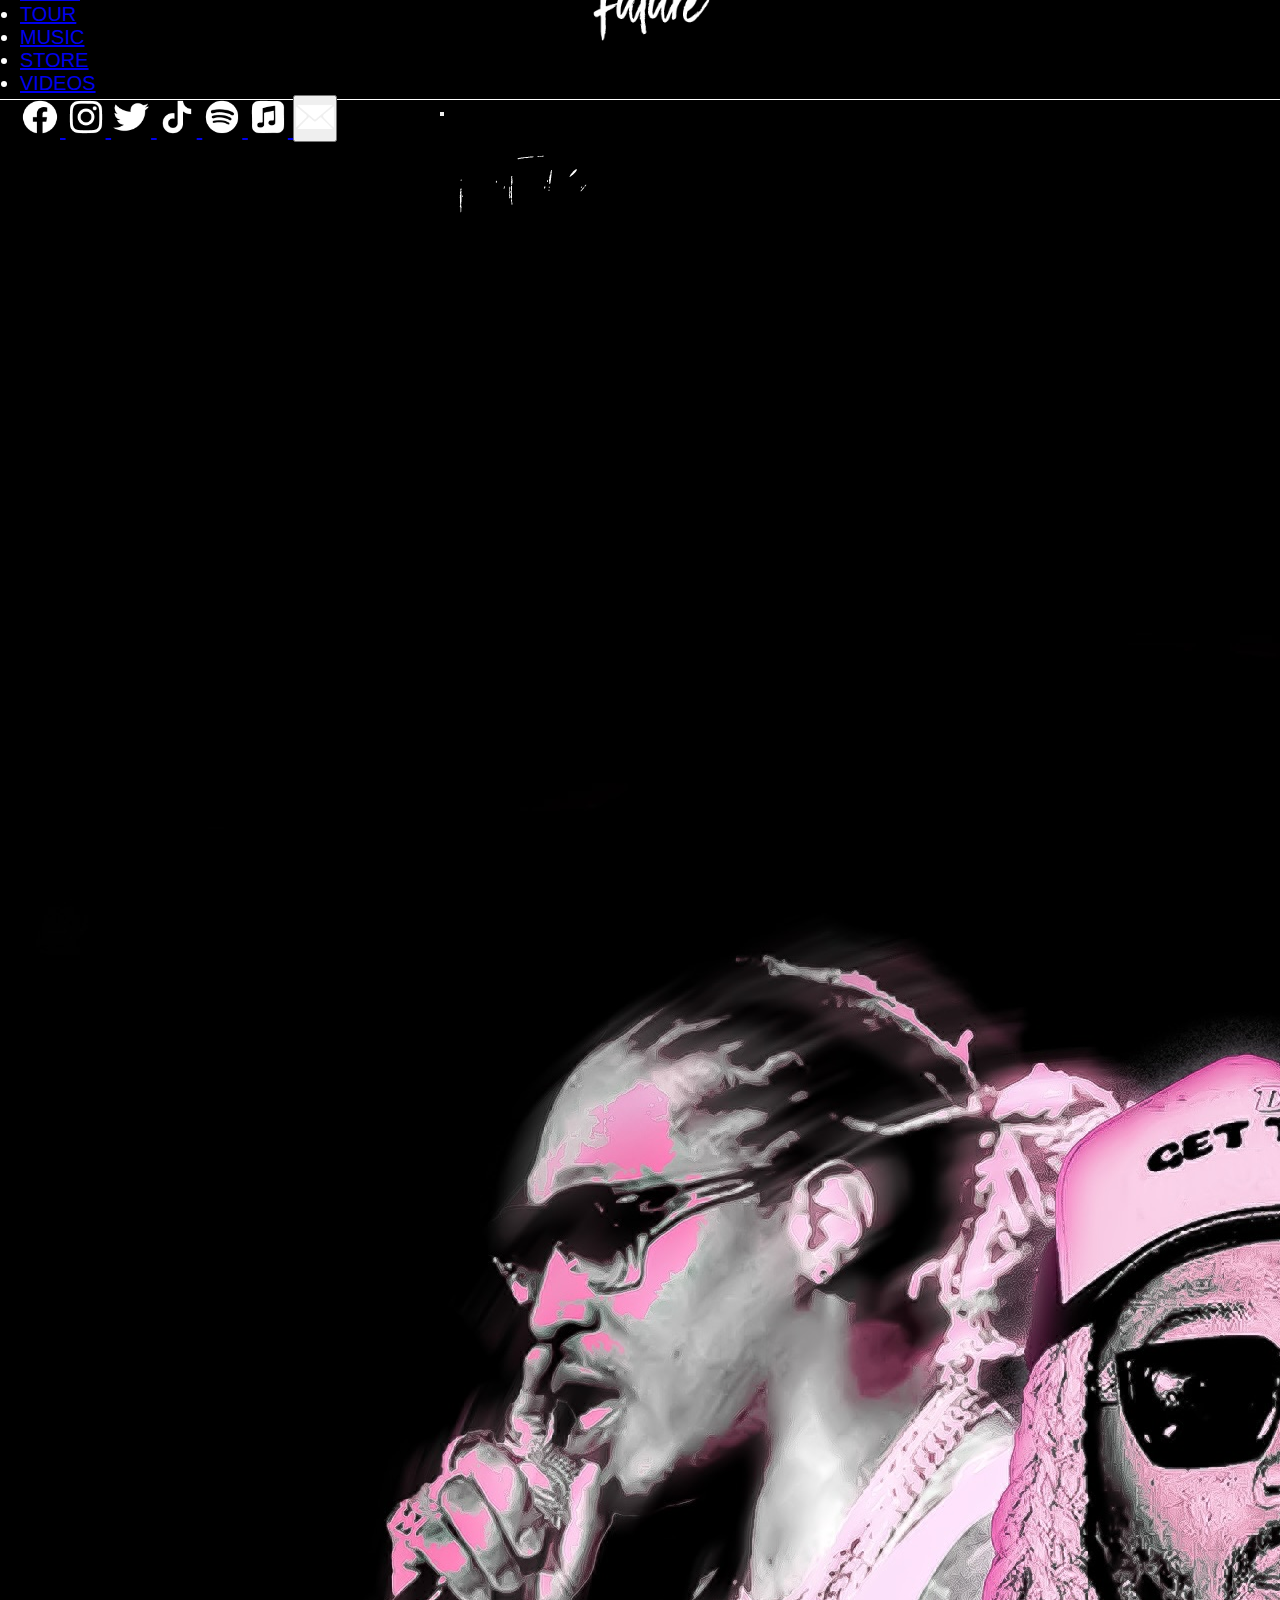
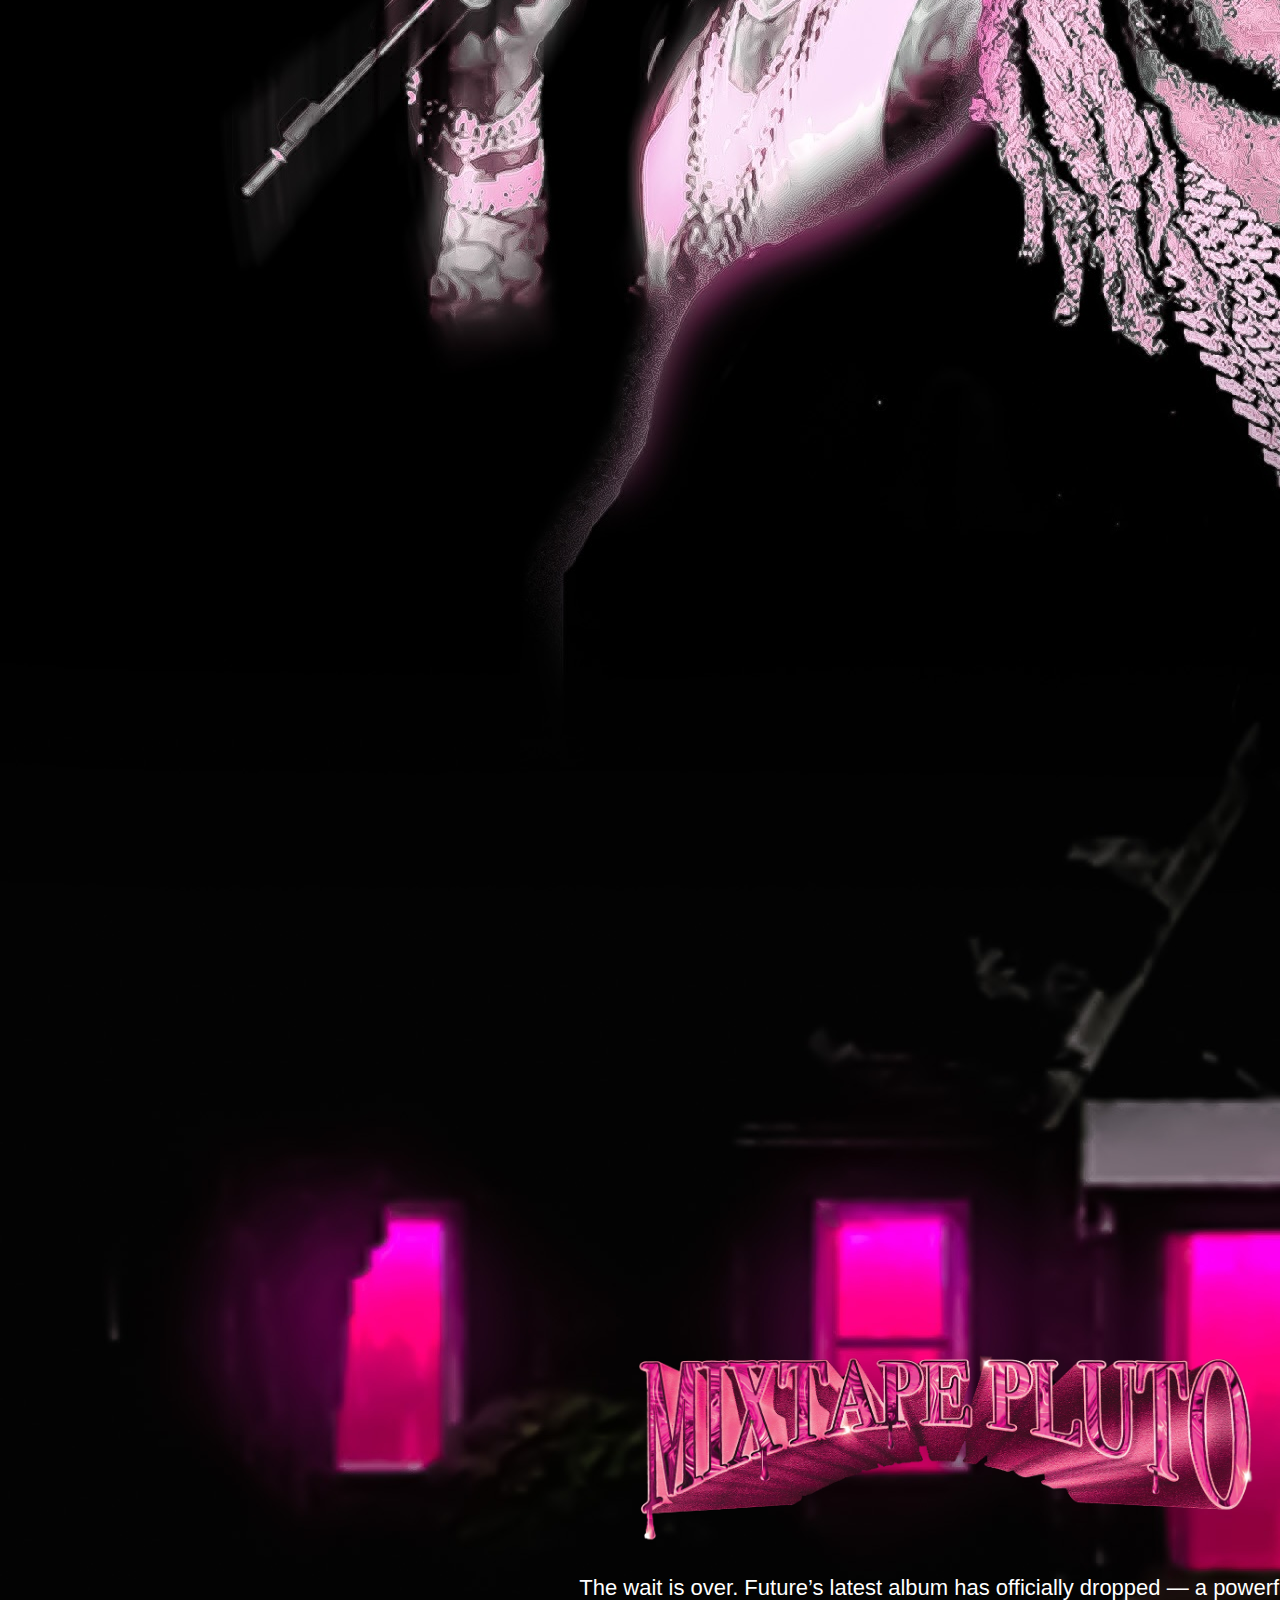
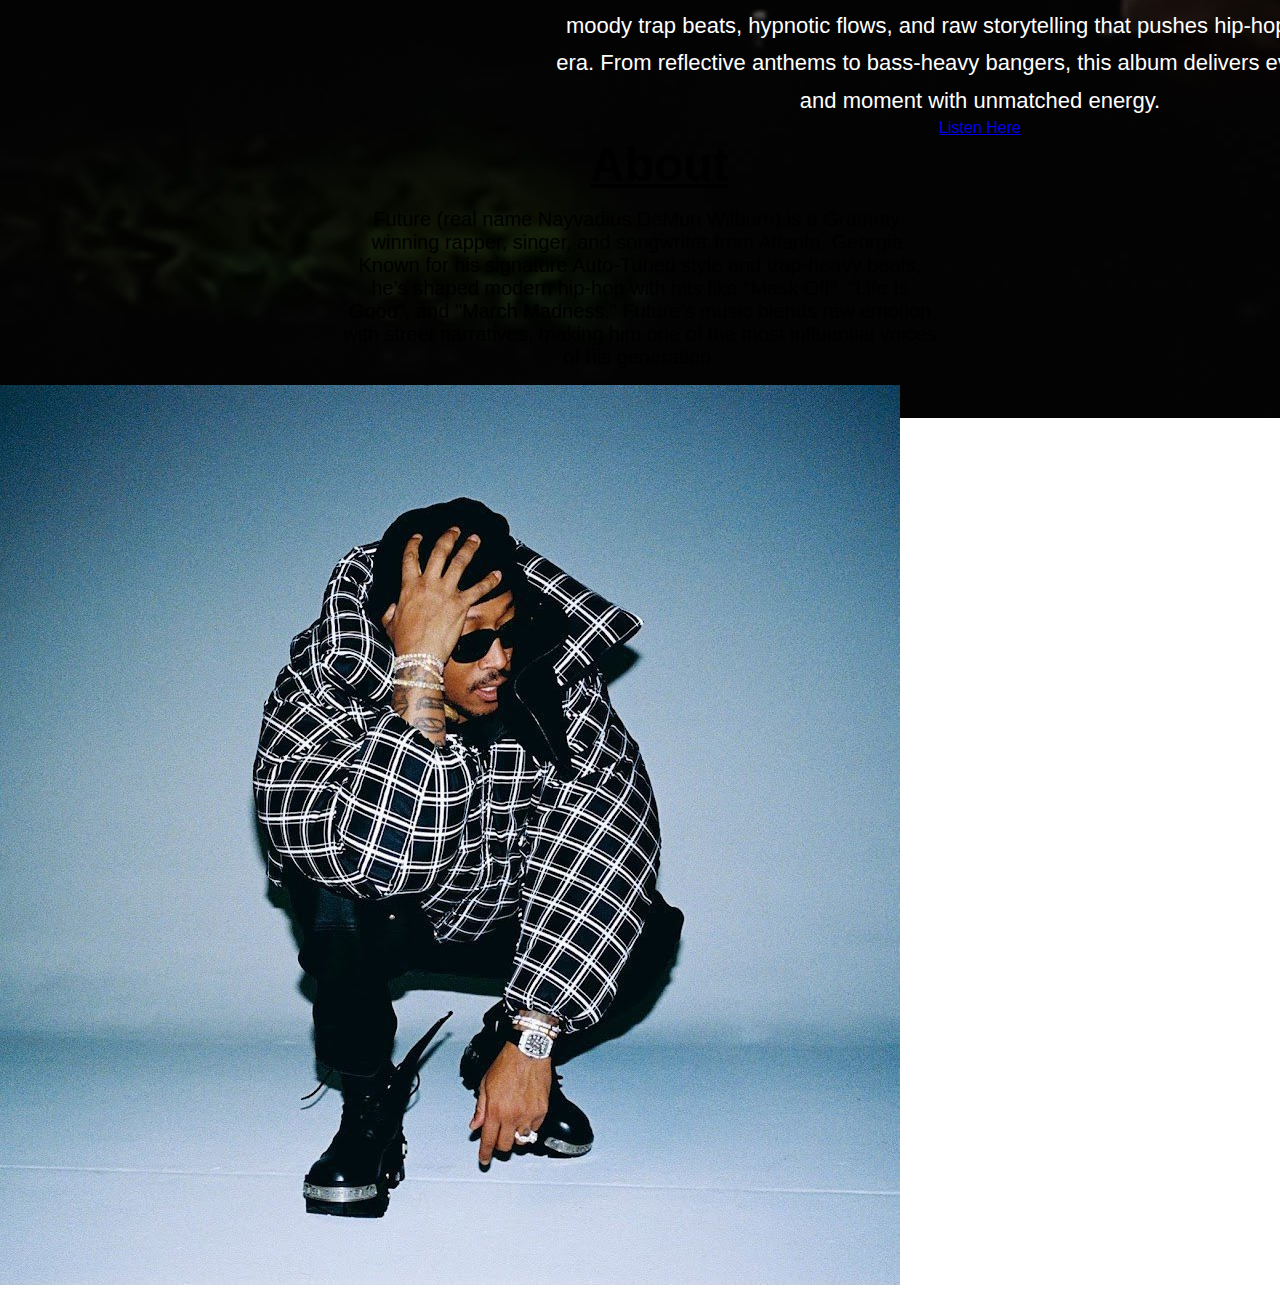
<file: Future Website Code/index.html>
<!DOCTYPE html>
<html lang="en">
<head>
    <meta charset="UTF-8">
    <meta name="viewport" content="width=device-width, initial-scale=1.0">
    <title>Home Page</title>
    <link href="https://cdn.jsdelivr.net/npm/bootstrap@5.3.4/dist/css/bootstrap.min.css" rel="stylesheet" integrity="sha384-DQvkBjpPgn7RC31MCQoOeC9TI2kdqa4+BSgNMNj8v77fdC77Kj5zpWFTJaaAoMbC" crossorigin="anonymous">
    <link rel="stylesheet" href="index.css">
</head>
<body>
    
    <nav class="navbar navbar-expand-lg navbar-dark navbar-height">
        <div class="container-fluid">
            
            <!-- Logo -->
            <a class="navbar-brand" href="#">
                <img src="logos/future-logo-white.png" alt="future logo" class="navbar-height">
            </a>
            
            <!-- Toggle button for mobile -->
            <button class="navbar-toggler" type="button" data-bs-toggle="collapse" data-bs-target="#navbarContent"
            aria-controls="navbarContent" aria-expanded="false" aria-label="Toggle navigation">
            <span class="navbar-toggler-icon"></span>
        </button>
        
        <!-- Navbar links and icons -->
        <div class="collapse navbar-collapse justify-content-between" id="navbarContent">
            
            <!-- Menu links -->
            <ul class="navbar-nav mb-2 mb-lg-0">
                <li class="nav-item">
                    <a class="nav-link active" href="index.html">HOME</a>
                </li>
                <li class="nav-item">
                    <a class="nav-link" href="tourpage.html">TOUR</a>
                </li>
                <li class="nav-item">
                    <a class="nav-link" href="music.html">MUSIC</a>
                </li>
                <li class="nav-item">
                    <a class="nav-link" href="store.html">STORE</a>
                </li>
                <li class="nav-item">
                    <a class="nav-link" href="https://www.youtube.com/@officialfuturevideos/videos">VIDEOS</a>
                </li>
            </ul>
            
            <!-- Social icons -->
            <div class="d-flex align-items-center gap-2">
                <a href="https://www.facebook.com/FutureOfficial/">
                    <img src="logos/1facebook.png" alt="facebook" height="24">
                </a>
                <a href="https://www.instagram.com/future/?hl=en">
                    <img src="logos/2instagram.png" alt="instagram" height="24">
                </a>
                <a href="https://x.com/1future">
                    <img src="logos/3twitter.png" alt="twitter" height="24">
                </a>
                <a href="https://www.tiktok.com/@plutoouttahere?lang=en">
                    <img src="logos/4tiktok.png" alt="tiktok" height="24">
                </a>
                <a href="https://open.spotify.com/artist/1RyvyyTE3xzB2ZywiAwp0i">
                    <img src="logos/5spotify.png" alt="spotify" height="24">
                </a>
                <a href="https://music.apple.com/us/artist/future/128050210">
                    <img src="logos/6apple-music.png" alt="apple music" height="24">
                </a>
                
                <!-- Trigger Button -->
                <button type="button" class="emaillogo btn " data-bs-toggle="modal" data-bs-target="#exampleModal">
                    <img src="logos/7email.png" alt="email" height="24">
                </button>
            </div>
        </div>
    </div>
</nav>      

<!-- Modal -->
<div class="email modal fade" id="exampleModal" tabindex="-1" aria-labelledby="exampleModalLabel" aria-hidden="true">
    <div class="modal-dialog modal-dialog-centered">
        <div class="modal-content p-4" style="border-radius: 0; max-width: 400px; margin: auto;">
            <div class="d-flex justify-content-end">
                <button type="button" class="btn-close" data-bs-dismiss="modal" aria-label="Close"></button>
            </div>
            
            <!-- Logo -->
            <div class="text-center">
                <img src="logos/future-logo-black.png" alt="Future Logo" style="max-height: 200px;" class="mb-3">
                <p class="fw-semibold border-bottom pb-2 mb-3">Get The Latest Tour News And Updates</p>
            </div>
            
            <!-- Form -->
            <form>
                <div class="mb-3">
                    <label for="emailInput" class="form-label fw-bold">Email</label>
                    <input type="email" class="form-control" id="emailInput" placeholder="Enter Username">
                </div>
                
                <!-- Country -->
                <div class="mb-4">
                    <label for="countrySelect" class="form-label fw-bold">Country</label>
                    <select class="form-select" id="countrySelect">
                        <option selected disabled>Select....</option>
                        <option>USA</option>
                        <option>UK</option>
                        <option>Canada</option>
                        <option>Other</option>
                    </select>
                </div>
                
                <!-- Submit -->
                <div class="d-grid mb-3">
                    <button type="submit" class="btn btn-dark">Register</button>
                </div>
                <p class="text-center small">
                    By submitting this form and signing up for texts, you consent to receive marketing text messages (e.g. promos, cart reminders) from Future Official Store at the number provided, including messages sent by autodialer. Consent is not a condition of purchase. Msg & data rates may apply.
                </p>
            </form>
        </div>
    </div>
</div> 





<!-- Background -->

<!-- MIXTAPE PLUTO SECTION Home -->
<section class="mixtape-section text-white py-5">
    <div class="container">
        <div class="row">
            
            <!-- Left Column: Image -->
            <div class="background col-lg-6 text-center mb-4 mb-lg-0">
                <img src="home page/future small .jpg" class="img-fluid" >
            </div>
            
            <!-- Right Column: Text and Button -->
            <div class="logo col-lg-6 text-center">
                <img src="home page/mixtaple pulot logo.png" alt="Mixtape Pluto" 
                class="img-fluid mixtape-title" style="max-width: 800px;">
                
                <!-- text  -->
                <p class="homepagetext">
                    The wait is over. Future’s latest album has officially dropped — a powerful blend of moody trap beats, hypnotic flows, and raw storytelling that pushes hip-hop into a new era. From reflective anthems to bass-heavy bangers, this album delivers every emotion and moment with unmatched energy.
                </p>
                
                <!-- text button -->
                <a href="https://open.spotify.com/album/4Zoxsc06EUHRf5GrJPJZ54" 
                class="buttonbox btn btn-outline-light btn-lg mt-3 px-5 text-center"
                target="_blank" rel="noopener noreferrer">
                Listen Here
            </a>           
            </div>
        </div>
        
        
        <!-- PART 2 - ABOUT SECTION -->
        <section class="part2 about-section container-fluid px-0">
            <div class="row align-items-center g-0">
                
        <!-- Left Column: Text -->
                <div class="col-lg-6 text-black text-center text-lg-start p-5">
                    <h1 class="about-title fw-bold text-black text-center text-lg-start">
                        <u>About</u>
                    </h1>
                    <p class="about-description fw-semibold text-black text-center">
                        Future (real name Nayvadius DeMun Wilburn) is a Grammy-winning rapper, singer, and songwriter from Atlanta, Georgia.
                        Known for his signature Auto-Tuned style and trap-heavy beats, he’s shaped modern hip-hop with hits like
                        "Mask Off", "Life Is Good", and "March Madness." Future’s music blends raw emotion with street narratives,
                        making him one of the most influential voices of his generation.
                    </p>
                </div>
                
        <!-- Right Column: Image -->
                <div class="col-lg-6 text-center">
                    <img src="home page/futuree.jpg" alt="Future image" class="img-fluid">
                </div>
                
            </div>
        </section>
        
        
        <script src="https://cdn.jsdelivr.net/npm/bootstrap@5.3.4/dist/js/bootstrap.bundle.min.js" integrity="sha384-YUe2LzesAfftltw+PEaao2tjU/QATaW/rOitAq67e0CT0Zi2VVRL0oC4+gAaeBKu" crossorigin="anonymous"></script>
    </body>
    </html>
</file>
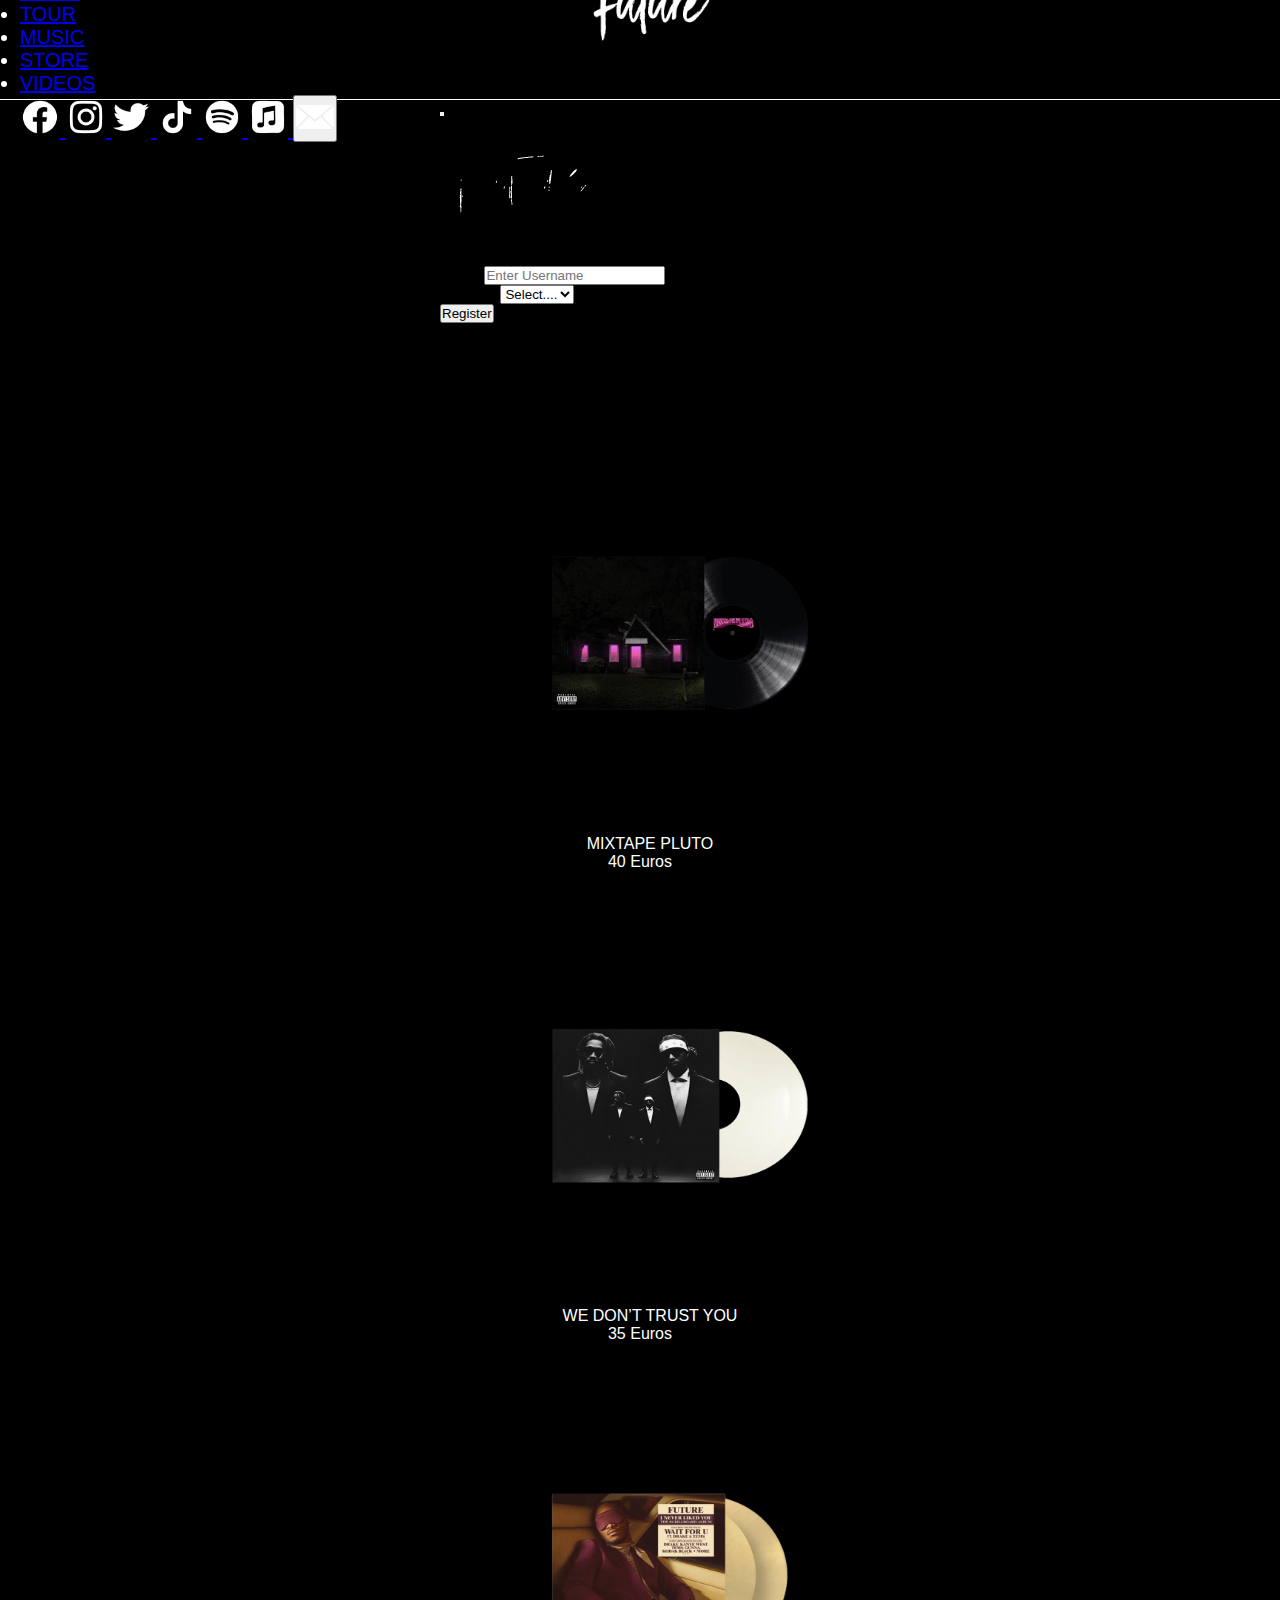
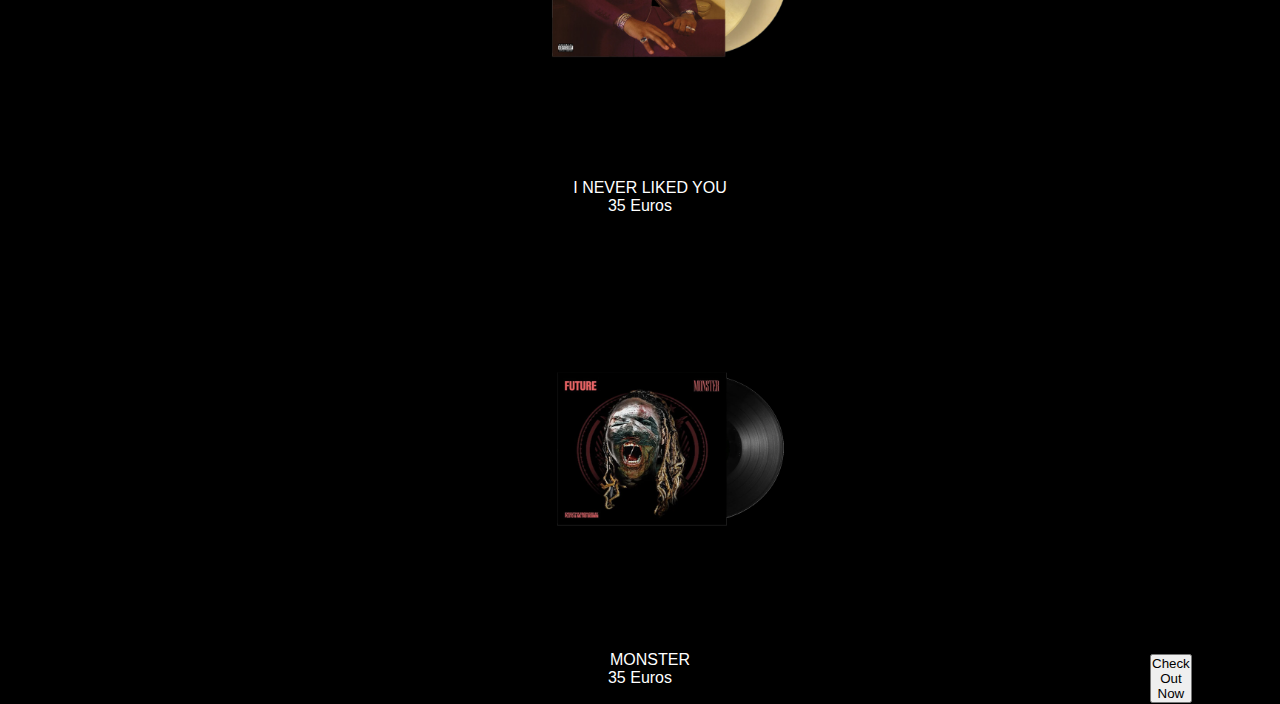
<file: Future Website Code/cart.html>
<!DOCTYPE html>
<html lang="en">
<head>
    <meta charset="UTF-8">
    <meta name="viewport" content="width=device-width, initial-scale=1.0">
    <title>Cart</title>
    <link href="https://cdn.jsdelivr.net/npm/bootstrap@5.3.4/dist/css/bootstrap.min.css" rel="stylesheet" integrity="sha384-DQvkBjpPgn7RC31MCQoOeC9TI2kdqa4+BSgNMNj8v77fdC77Kj5zpWFTJaaAoMbC" crossorigin="anonymous">
    <link rel="stylesheet" href="cart.css">
</head>
<body>
    
    <nav class="navbar navbar-expand-lg navbar-dark navbar-height">
        <div class="container-fluid">
            
            <!-- Logo -->
            <a class="navbar-brand" href="#">
                <img src="logos/future-logo-white.png" alt="future logo" class="navbar-height">
            </a>
            
            <!-- Toggle button for mobile -->
            <button class="navbar-toggler" type="button" data-bs-toggle="collapse" data-bs-target="#navbarContent"
            aria-controls="navbarContent" aria-expanded="false" aria-label="Toggle navigation">
            <span class="navbar-toggler-icon"></span>
        </button>
        
        <!-- Navbar links and icons -->
        <div class="collapse navbar-collapse justify-content-between" id="navbarContent">
            
            <!-- Menu links -->
            <ul class="navbar-nav mb-2 mb-lg-0">
                <li class="nav-item">
                    <a class="nav-link" href="index.html">HOME</a>
                </li>
                <li class="nav-item">
                    <a class="nav-link" href="tourpage.html">TOUR</a>
                </li>
                <li class="nav-item">
                    <a class="nav-link" href="music.html">MUSIC</a>
                </li>
                <li class="nav-item">
                    <a class="nav-link active" href="store.html">STORE</a>
                </li>
                <li class="nav-item">
                    <a class="nav-link" href="https://www.youtube.com/@officialfuturevideos/videos">VIDEOS</a>
                </li>
            </ul>
            
            <!-- Social icons -->
            <div class="d-flex align-items-center gap-2">
                <a href="https://www.facebook.com/FutureOfficial/">
                    <img src="logos/1facebook.png" alt="facebook" height="24">
                </a>
                <a href="https://www.instagram.com/future/?hl=en">
                    <img src="logos/2instagram.png" alt="instagram" height="24">
                </a>
                <a href="https://x.com/1future">
                    <img src="logos/3twitter.png" alt="twitter" height="24">
                </a>
                <a href="https://www.tiktok.com/@plutoouttahere?lang=en">
                    <img src="logos/4tiktok.png" alt="tiktok" height="24">
                </a>
                <a href="https://open.spotify.com/artist/1RyvyyTE3xzB2ZywiAwp0i">
                    <img src="logos/5spotify.png" alt="spotify" height="24">
                </a>
                <a href="https://music.apple.com/us/artist/future/128050210">
                    <img src="logos/6apple-music.png" alt="apple music" height="24">
                </a>
                <!-- Trigger Button -->
                <button type="button" class="emaillogo btn " data-bs-toggle="modal" data-bs-target="#exampleModal">
                    <img src="logos/7email.png" alt="email" height="24">
                </button>
            </div>
        </div>
    </div>
</nav>      

<!-- Modal -->
<div class="email modal fade" id="exampleModal" tabindex="-1" aria-labelledby="exampleModalLabel" aria-hidden="true">
    <div class="modal-dialog modal-dialog-centered">
        <div class="modal-content p-4" style="border-radius: 0; max-width: 400px; margin: auto;">
            <div class="d-flex justify-content-end">
                <button type="button" class="btn-close" data-bs-dismiss="modal" aria-label="Close"></button>
            </div>
            
            <!-- Logo -->
            <div class="text-center">
                <img src="logos/future-logo-black.png" alt="Future Logo" style="max-height: 200px;" class="mb-3">
                <p class="fw-semibold border-bottom pb-2 mb-3">Get The Latest Tour News And Updates</p>
            </div>
            
            <!-- Form -->
            <form>
                <div class="mb-3">
                    <label for="emailInput" class="form-label fw-bold">Email</label>
                    <input type="email" class="form-control" id="emailInput" placeholder="Enter Username">
                </div>
                
                <!-- Country -->
                <div class="mb-4">
                    <label for="countrySelect" class="form-label fw-bold">Country</label>
                    <select class="form-select" id="countrySelect">
                        <option selected disabled>Select....</option>
                        <option>USA</option>
                        <option>UK</option>
                        <option>Canada</option>
                        <option>Other</option>
                    </select>
                </div>
                
                <!-- Submit -->
                <div class="d-grid mb-3">
                    <button type="submit" class="btn btn-dark">Register</button>
                </div>
                <p class="text-center small">
                    By submitting this form and signing up for texts, you consent to receive marketing text messages (e.g. promos, cart reminders) from Future Official Store at the number provided, including messages sent by autodialer. Consent is not a condition of purchase. Msg & data rates may apply.
                </p>
            </form>
        </div>
    </div>
</div> 

<!-- Images -->

<div class="album-card row row-cols-1 row-cols-md-2 g-4 text-center">

    <div class="row">
        <div class="d-flex align-items-center album-card text-center">
            <a href="example item.html">
                <img src="vinyls/1mixtape pluto.png" alt="Mixtape Pluto" class="me-3">
            </a>

            <div class="text-start">
                <div class="album-title">MIXTAPE PLUTO</div>
                <div class="album-price">40 Euros</div>
            </div>
        </div>
    </div>

    <div class="row">
        <div class="d-flex align-items-center album-card text-center">
            <img  src="vinyls/2we still dont trust you.png" alt="WE DON’T TRUST YOU" class="me-3">
            <div class="text-start">
                <div class="album-title">WE DON’T TRUST YOU</div>
                <div class="album-price">35 Euros</div>
            </div>
        </div>
    </div>

    <div class="row">
        <div class="d-flex align-items-center album-card text-center">
            <img src="vinyls/4.png" alt="I NEVER LIKED YOU" class="me-3">
            <div class="text-start">
                <div class="album-title">I NEVER LIKED YOU</div>
                <div class="album-price">35 Euros</div>
            </div>
        </div>
    </div>

    <div class="row">
        <div class="d-flex align-items-center album-card text-center">
            <img src="vinyls/15 monster.png" alt="MONSTER" class="me-3">
            <div class="text-start">
                <div class="album-title">MONSTER</div>
                <div class="album-price">35 Euros</div>
            </div>
        </div>
    </div>
</div>


<!--Check out now button -->
<div class="bottombox">
    <button class="btn btn-outline-light mt-4 w-100 text-center">Check Out Now</button>
</div>
</div>

<script src="https://cdn.jsdelivr.net/npm/bootstrap@5.3.4/dist/js/bootstrap.bundle.min.js" integrity="sha384-YUe2LzesAfftltw+PEaao2tjU/QATaW/rOitAq67e0CT0Zi2VVRL0oC4+gAaeBKu" crossorigin="anonymous"></script>
</body>
</html>
</file>
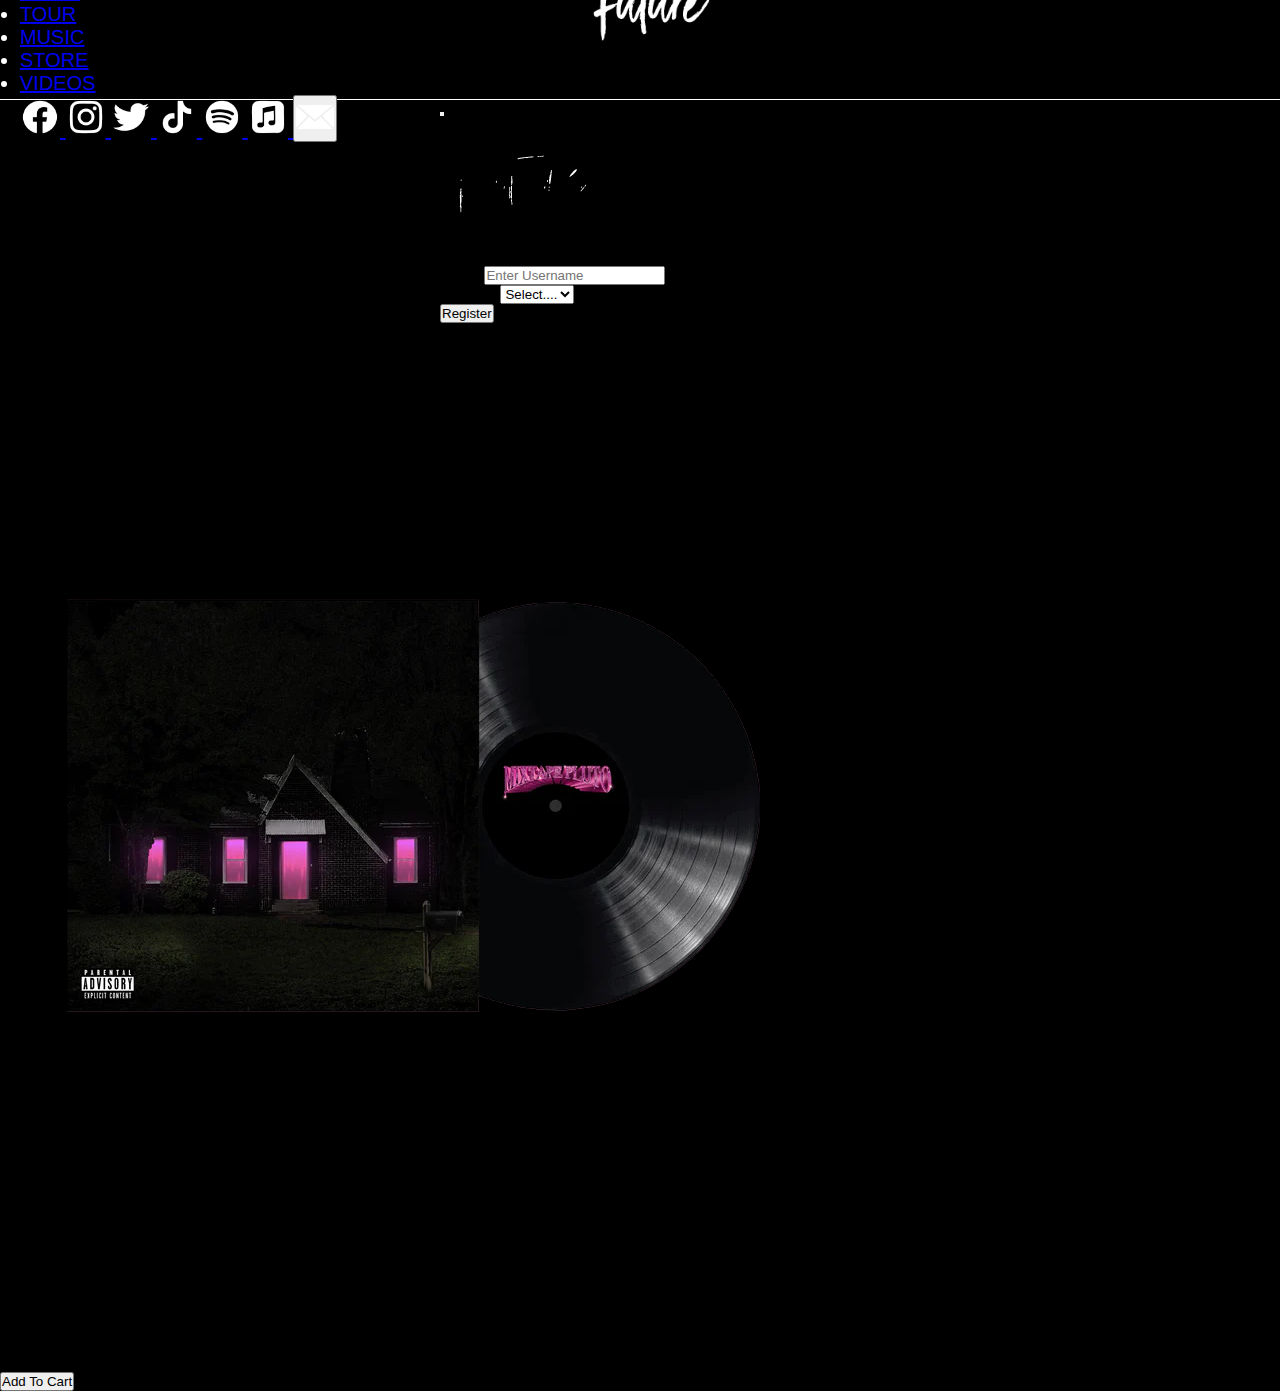
<file: Future Website Code/example item.html>
<!DOCTYPE html>
<html lang="en">
<head>
    <meta charset="UTF-8">
    <meta name="viewport" content="width=device-width, initial-scale=1.0">
    <title>Example iteam</title>
    <link href="https://cdn.jsdelivr.net/npm/bootstrap@5.3.4/dist/css/bootstrap.min.css" rel="stylesheet" integrity="sha384-DQvkBjpPgn7RC31MCQoOeC9TI2kdqa4+BSgNMNj8v77fdC77Kj5zpWFTJaaAoMbC" crossorigin="anonymous">
    <link rel="stylesheet" href="example item.css">
</head>
<body>
    
    <nav class="navbar navbar-expand-lg navbar-dark navbar-height">
        <div class="container-fluid">
            
            <!-- Logo -->
            <a class="navbar-brand" href="#">
                <img src="logos/future-logo-white.png" alt="future logo" class="navbar-height">
            </a>
            
            <!-- Toggle button for mobile -->
            <button class="navbar-toggler" type="button" data-bs-toggle="collapse" data-bs-target="#navbarContent"
            aria-controls="navbarContent" aria-expanded="false" aria-label="Toggle navigation">
            <span class="navbar-toggler-icon"></span>
            </button>
        
        <!-- Navbar links and icons -->
        <div class="collapse navbar-collapse justify-content-between" id="navbarContent">
            
            <!-- Menu links -->
            <ul class="navbar-nav mb-2 mb-lg-0">
                <li class="nav-item">
                    <a class="nav-link" href="home page.html">HOME</a>
                </li>
                <li class="nav-item">
                    <a class="nav-link" href="tourpage.html">TOUR</a>
                </li>
                <li class="nav-item">
                    <a class="nav-link" href="music.html">MUSIC</a>
                </li>
                <li class="nav-item">
                    <a class="nav-link active" href="store.html">STORE</a>
                </li>
                <li class="nav-item">
                    <a class="nav-link" href="https://www.youtube.com/@officialfuturevideos/videos">VIDEOS</a>
                </li>
            </ul>
            
            <!-- Social icons -->
            <div class="d-flex align-items-center gap-2">
                <a href="https://www.facebook.com/FutureOfficial/">
                    <img src="logos/1facebook.png" alt="facebook" height="24">
                </a>
                <a href="https://www.instagram.com/future/?hl=en">
                    <img src="logos/2instagram.png" alt="instagram" height="24">
                </a>
                <a href="https://x.com/1future">
                    <img src="logos/3twitter.png" alt="twitter" height="24">
                </a>
                <a href="https://www.tiktok.com/@plutoouttahere?lang=en">
                    <img src="logos/4tiktok.png" alt="tiktok" height="24">
                </a>
                <a href="https://open.spotify.com/artist/1RyvyyTE3xzB2ZywiAwp0i">
                    <img src="logos/5spotify.png" alt="spotify" height="24">
                </a>
                <a href="https://music.apple.com/us/artist/future/128050210">
                    <img src="logos/6apple-music.png" alt="apple music" height="24">
                </a>
                <!-- Trigger Button -->
                <button type="button" class="emaillogo btn " data-bs-toggle="modal" data-bs-target="#exampleModal">
                    <img src="logos/7email.png" alt="email" height="24">
                </button>
            </div>
        </div>
    </div>
</nav>      

<!-- Modal -->
<div class="email modal fade" id="exampleModal" tabindex="-1" aria-labelledby="exampleModalLabel" aria-hidden="true">
    <div class="modal-dialog modal-dialog-centered">
        <div class="modal-content p-4" style="border-radius: 0; max-width: 400px; margin: auto;">
            <div class="d-flex justify-content-end">
                <button type="button" class="btn-close" data-bs-dismiss="modal" aria-label="Close"></button>
            </div>
            
            <!-- Logo -->
            <div class="text-center">
                <img src="logos/future-logo-black.png" alt="Future Logo" style="max-height: 200px;" class="mb-3">
                <p class="fw-semibold border-bottom pb-2 mb-3">Get The Latest Tour News And Updates</p>
            </div>
            
            <!-- Form -->
            <form>
                <div class="mb-3">
                    <label for="emailInput" class="form-label fw-bold">Email</label>
                    <input type="email" class="form-control" id="emailInput" placeholder="Enter Username">
                </div>
                
                <!-- Country -->
                <div class="mb-4">
                    <label for="countrySelect" class="form-label fw-bold">Country</label>
                    <select class="form-select" id="countrySelect">
                        <option selected disabled>Select....</option>
                        <option>USA</option>
                        <option>UK</option>
                        <option>Canada</option>
                        <option>Other</option>
                    </select>
                </div>
                
                <!-- Submit -->
                <div class="d-grid mb-3">
                    <button type="submit" class="btn btn-dark">Register</button>
                </div>
                <p class="text-center small">
                    By submitting this form and signing up for texts, you consent to receive marketing text messages (e.g. promos, cart reminders) from Future Official Store at the number provided, including messages sent by autodialer. Consent is not a condition of purchase. Msg & data rates may apply.
                </p>
            </form>
        </div>
    </div>
</div>     



<!-- Home Page -->

<body class="bg-black text-white text-center">
    
    <div class="container py-5 text-center">
        <div class="row justify-content-center text-center">
            
            <div class=" imageex col-md-5 text-center mb-4">
                <img src="vinyls/1mixtape pluto.png" alt="Mixtape Pluto Cover" class="img-fluid rounded" />
            </div>

<!-- Text -->
            <div class="col-md-6 text-center">
                <h2>MIXTAPE PLUTO</h2>
                <p class="fs-5">Regular Price<br>€40</p>
                <p class="text-uppercase small">MIXTAPE PLUTO BLACK VINYL IS IN STOCK AND SHIPS WITHIN 3–5 BUSINESS DAYS
                    Black Vinyl Disc</p>
                <p class="mb-2">Black Vinyl Disc</p>

<!-- Text -->
                <ol class="ps-3 text-center">
                    <li>1. Teflon Don</li>
                    <li>2. Lil Demon</li>
                    <li>3. Ski</li>
                    <li>4. Ready To Cook Up</li>
                    <li>5. Plutoski</li>
                    <li>6. Too Fast</li>
                    <li>7. Ocean</li>
                    <li>8. Press The Button</li>
                    <li>9. MJ</li>
                    <li>10. Brazzier</li>
                    <li>11. South of France</li>
                </ol>

                <!-- Add to cart button -->
                <a href="cart.html">
                    <button class="btn btn-outline-light mt-4 w-100 text-center">Add To Cart</button>
                </a>
            </div>
        </div>
    </div>
    
    <script src="https://cdn.jsdelivr.net/npm/bootstrap@5.3.4/dist/js/bootstrap.bundle.min.js" integrity="sha384-YUe2LzesAfftltw+PEaao2tjU/QATaW/rOitAq67e0CT0Zi2VVRL0oC4+gAaeBKu" crossorigin="anonymous"></script>
</body>
</html>
</file>
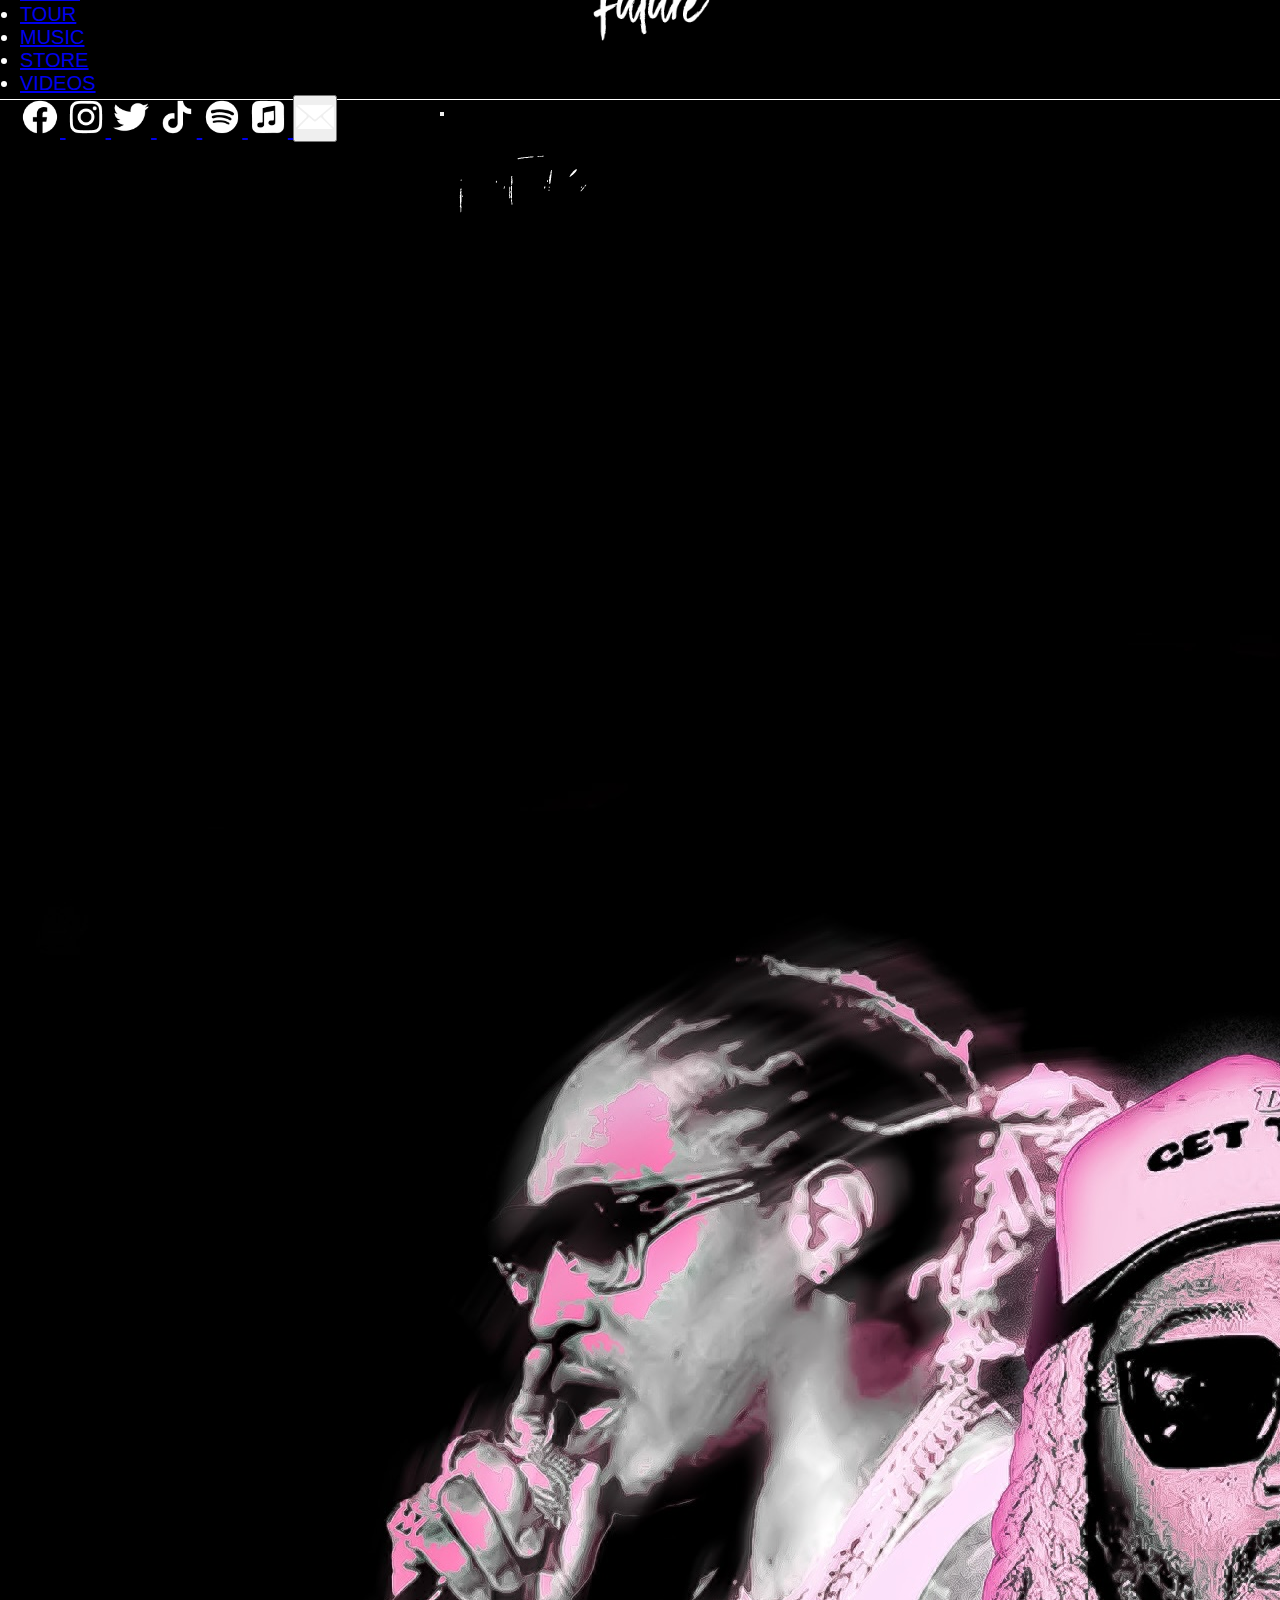
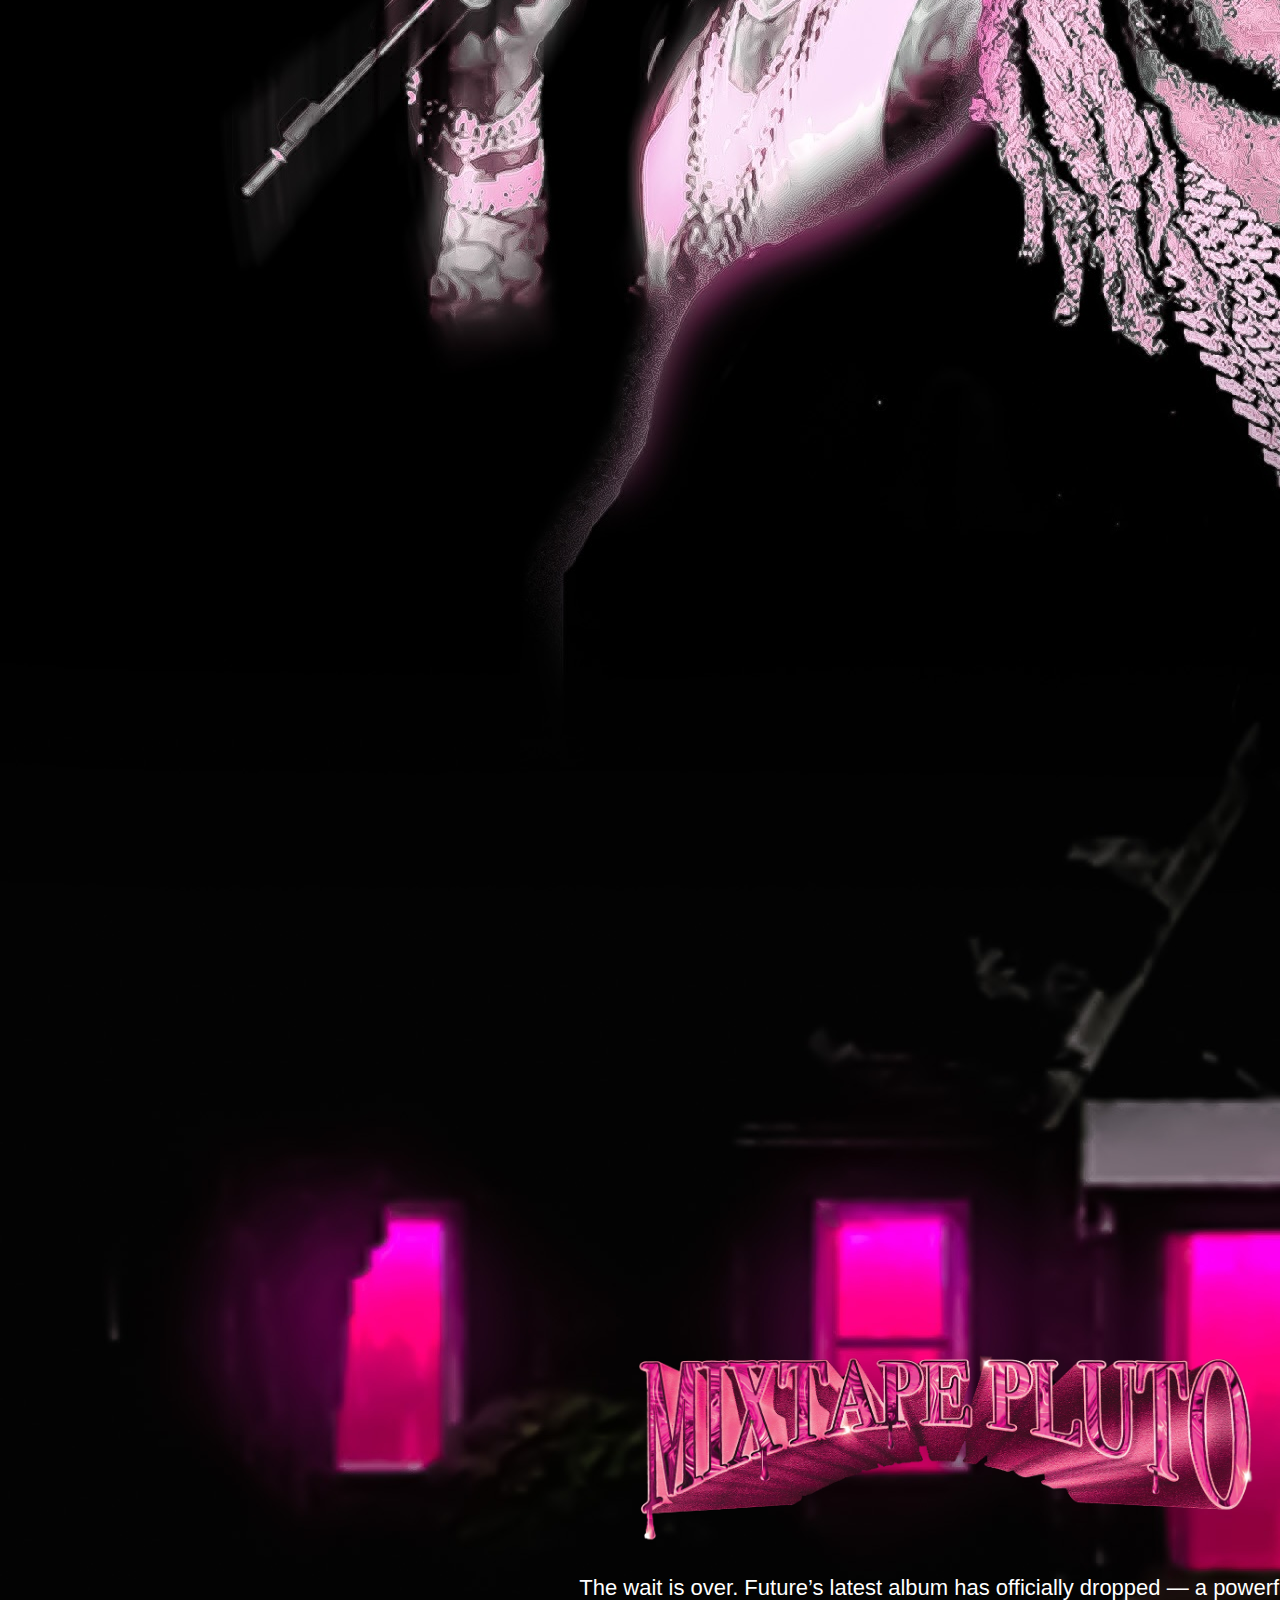
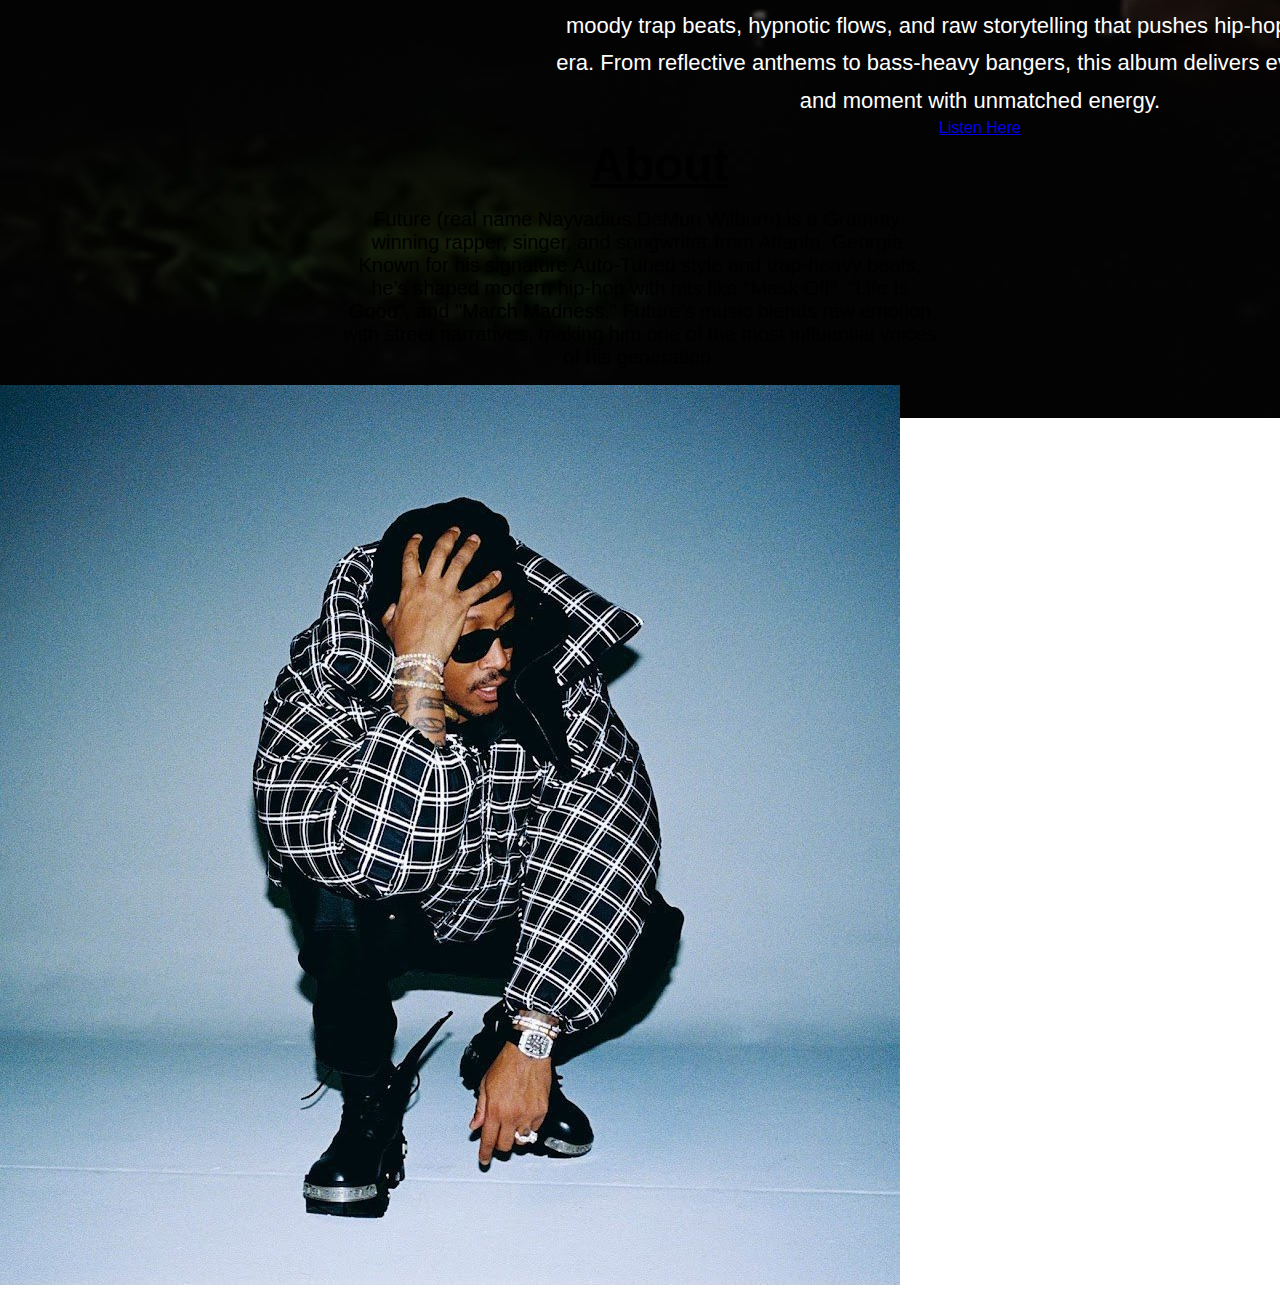
<file: Future Website Code/home page.html>
<!DOCTYPE html>
<html lang="en">
<head>
    <meta charset="UTF-8">
    <meta name="viewport" content="width=device-width, initial-scale=1.0">
    <title>Home Page</title>
    <link href="https://cdn.jsdelivr.net/npm/bootstrap@5.3.4/dist/css/bootstrap.min.css" rel="stylesheet" integrity="sha384-DQvkBjpPgn7RC31MCQoOeC9TI2kdqa4+BSgNMNj8v77fdC77Kj5zpWFTJaaAoMbC" crossorigin="anonymous">
    <link rel="stylesheet" href="home page.css">
</head>
<body>
    
    <nav class="navbar navbar-expand-lg navbar-dark navbar-height">
        <div class="container-fluid">
            
            <!-- Logo -->
            <a class="navbar-brand" href="#">
                <img src="logos/future-logo-white.png" alt="future logo" class="navbar-height">
            </a>
            
            <!-- Toggle button for mobile -->
            <button class="navbar-toggler" type="button" data-bs-toggle="collapse" data-bs-target="#navbarContent"
            aria-controls="navbarContent" aria-expanded="false" aria-label="Toggle navigation">
            <span class="navbar-toggler-icon"></span>
        </button>
        
        <!-- Navbar links and icons -->
        <div class="collapse navbar-collapse justify-content-between" id="navbarContent">
            
            <!-- Menu links -->
            <ul class="navbar-nav mb-2 mb-lg-0">
                <li class="nav-item">
                    <a class="nav-link active" href="home page.html">HOME</a>
                </li>
                <li class="nav-item">
                    <a class="nav-link" href="tourpage.html">TOUR</a>
                </li>
                <li class="nav-item">
                    <a class="nav-link" href="music.html">MUSIC</a>
                </li>
                <li class="nav-item">
                    <a class="nav-link" href="store.html">STORE</a>
                </li>
                <li class="nav-item">
                    <a class="nav-link" href="https://www.youtube.com/@officialfuturevideos/videos">VIDEOS</a>
                </li>
            </ul>
            
            <!-- Social icons -->
            <div class="d-flex align-items-center gap-2">
                <a href="https://www.facebook.com/FutureOfficial/">
                    <img src="logos/1facebook.png" alt="facebook" height="24">
                </a>
                <a href="https://www.instagram.com/future/?hl=en">
                    <img src="logos/2instagram.png" alt="instagram" height="24">
                </a>
                <a href="https://x.com/1future">
                    <img src="logos/3twitter.png" alt="twitter" height="24">
                </a>
                <a href="https://www.tiktok.com/@plutoouttahere?lang=en">
                    <img src="logos/4tiktok.png" alt="tiktok" height="24">
                </a>
                <a href="https://open.spotify.com/artist/1RyvyyTE3xzB2ZywiAwp0i">
                    <img src="logos/5spotify.png" alt="spotify" height="24">
                </a>
                <a href="https://music.apple.com/us/artist/future/128050210">
                    <img src="logos/6apple-music.png" alt="apple music" height="24">
                </a>
                
                <!-- Trigger Button -->
                <button type="button" class="emaillogo btn " data-bs-toggle="modal" data-bs-target="#exampleModal">
                    <img src="logos/7email.png" alt="email" height="24">
                </button>
            </div>
        </div>
    </div>
</nav>      

<!-- Modal -->
<div class="email modal fade" id="exampleModal" tabindex="-1" aria-labelledby="exampleModalLabel" aria-hidden="true">
    <div class="modal-dialog modal-dialog-centered">
        <div class="modal-content p-4" style="border-radius: 0; max-width: 400px; margin: auto;">
            <div class="d-flex justify-content-end">
                <button type="button" class="btn-close" data-bs-dismiss="modal" aria-label="Close"></button>
            </div>
            
            <!-- Logo -->
            <div class="text-center">
                <img src="logos/future-logo-black.png" alt="Future Logo" style="max-height: 200px;" class="mb-3">
                <p class="fw-semibold border-bottom pb-2 mb-3">Get The Latest Tour News And Updates</p>
            </div>
            
            <!-- Form -->
            <form>
                <div class="mb-3">
                    <label for="emailInput" class="form-label fw-bold">Email</label>
                    <input type="email" class="form-control" id="emailInput" placeholder="Enter Username">
                </div>
                
                <!-- Country -->
                <div class="mb-4">
                    <label for="countrySelect" class="form-label fw-bold">Country</label>
                    <select class="form-select" id="countrySelect">
                        <option selected disabled>Select....</option>
                        <option>USA</option>
                        <option>UK</option>
                        <option>Canada</option>
                        <option>Other</option>
                    </select>
                </div>
                
                <!-- Submit -->
                <div class="d-grid mb-3">
                    <button type="submit" class="btn btn-dark">Register</button>
                </div>
                <p class="text-center small">
                    By submitting this form and signing up for texts, you consent to receive marketing text messages (e.g. promos, cart reminders) from Future Official Store at the number provided, including messages sent by autodialer. Consent is not a condition of purchase. Msg & data rates may apply.
                </p>
            </form>
        </div>
    </div>
</div> 





<!-- Background -->

<!-- MIXTAPE PLUTO SECTION Home -->
<section class="mixtape-section text-white py-5">
    <div class="container">
        <div class="row">
            
            <!-- Left Column: Image -->
            <div class="background col-lg-6 text-center mb-4 mb-lg-0">
                <img src="home page/future small .jpg" class="img-fluid" >
            </div>
            
            <!-- Right Column: Text and Button -->
            <div class="logo col-lg-6 text-center">
                <img src="home page/mixtaple pulot logo.png" alt="Mixtape Pluto" 
                class="img-fluid mixtape-title" style="max-width: 800px;">
                
                <!-- text  -->
                <p class="homepagetext">
                    The wait is over. Future’s latest album has officially dropped — a powerful blend of moody trap beats, hypnotic flows, and raw storytelling that pushes hip-hop into a new era. From reflective anthems to bass-heavy bangers, this album delivers every emotion and moment with unmatched energy.
                </p>
                
                <!-- text button -->
                <a href="https://open.spotify.com/album/4Zoxsc06EUHRf5GrJPJZ54" 
                class="buttonbox btn btn-outline-light btn-lg mt-3 px-5 text-center"
                target="_blank" rel="noopener noreferrer">
                Listen Here
            </a>           
            </div>
        </div>
        
        
        <!-- PART 2 - ABOUT SECTION -->
        <section class="part2 about-section container-fluid px-0">
            <div class="row align-items-center g-0">
                
        <!-- Left Column: Text -->
                <div class="col-lg-6 text-black text-center text-lg-start p-5">
                    <h1 class="about-title fw-bold text-black text-center text-lg-start">
                        <u>About</u>
                    </h1>
                    <p class="about-description fw-semibold text-black text-center">
                        Future (real name Nayvadius DeMun Wilburn) is a Grammy-winning rapper, singer, and songwriter from Atlanta, Georgia.
                        Known for his signature Auto-Tuned style and trap-heavy beats, he’s shaped modern hip-hop with hits like
                        "Mask Off", "Life Is Good", and "March Madness." Future’s music blends raw emotion with street narratives,
                        making him one of the most influential voices of his generation.
                    </p>
                </div>
                
        <!-- Right Column: Image -->
                <div class="col-lg-6 text-center">
                    <img src="home page/futuree.jpg" alt="Future image" class="img-fluid">
                </div>
                
            </div>
        </section>
        
        
        <script src="https://cdn.jsdelivr.net/npm/bootstrap@5.3.4/dist/js/bootstrap.bundle.min.js" integrity="sha384-YUe2LzesAfftltw+PEaao2tjU/QATaW/rOitAq67e0CT0Zi2VVRL0oC4+gAaeBKu" crossorigin="anonymous"></script>
    </body>
    </html>
</file>
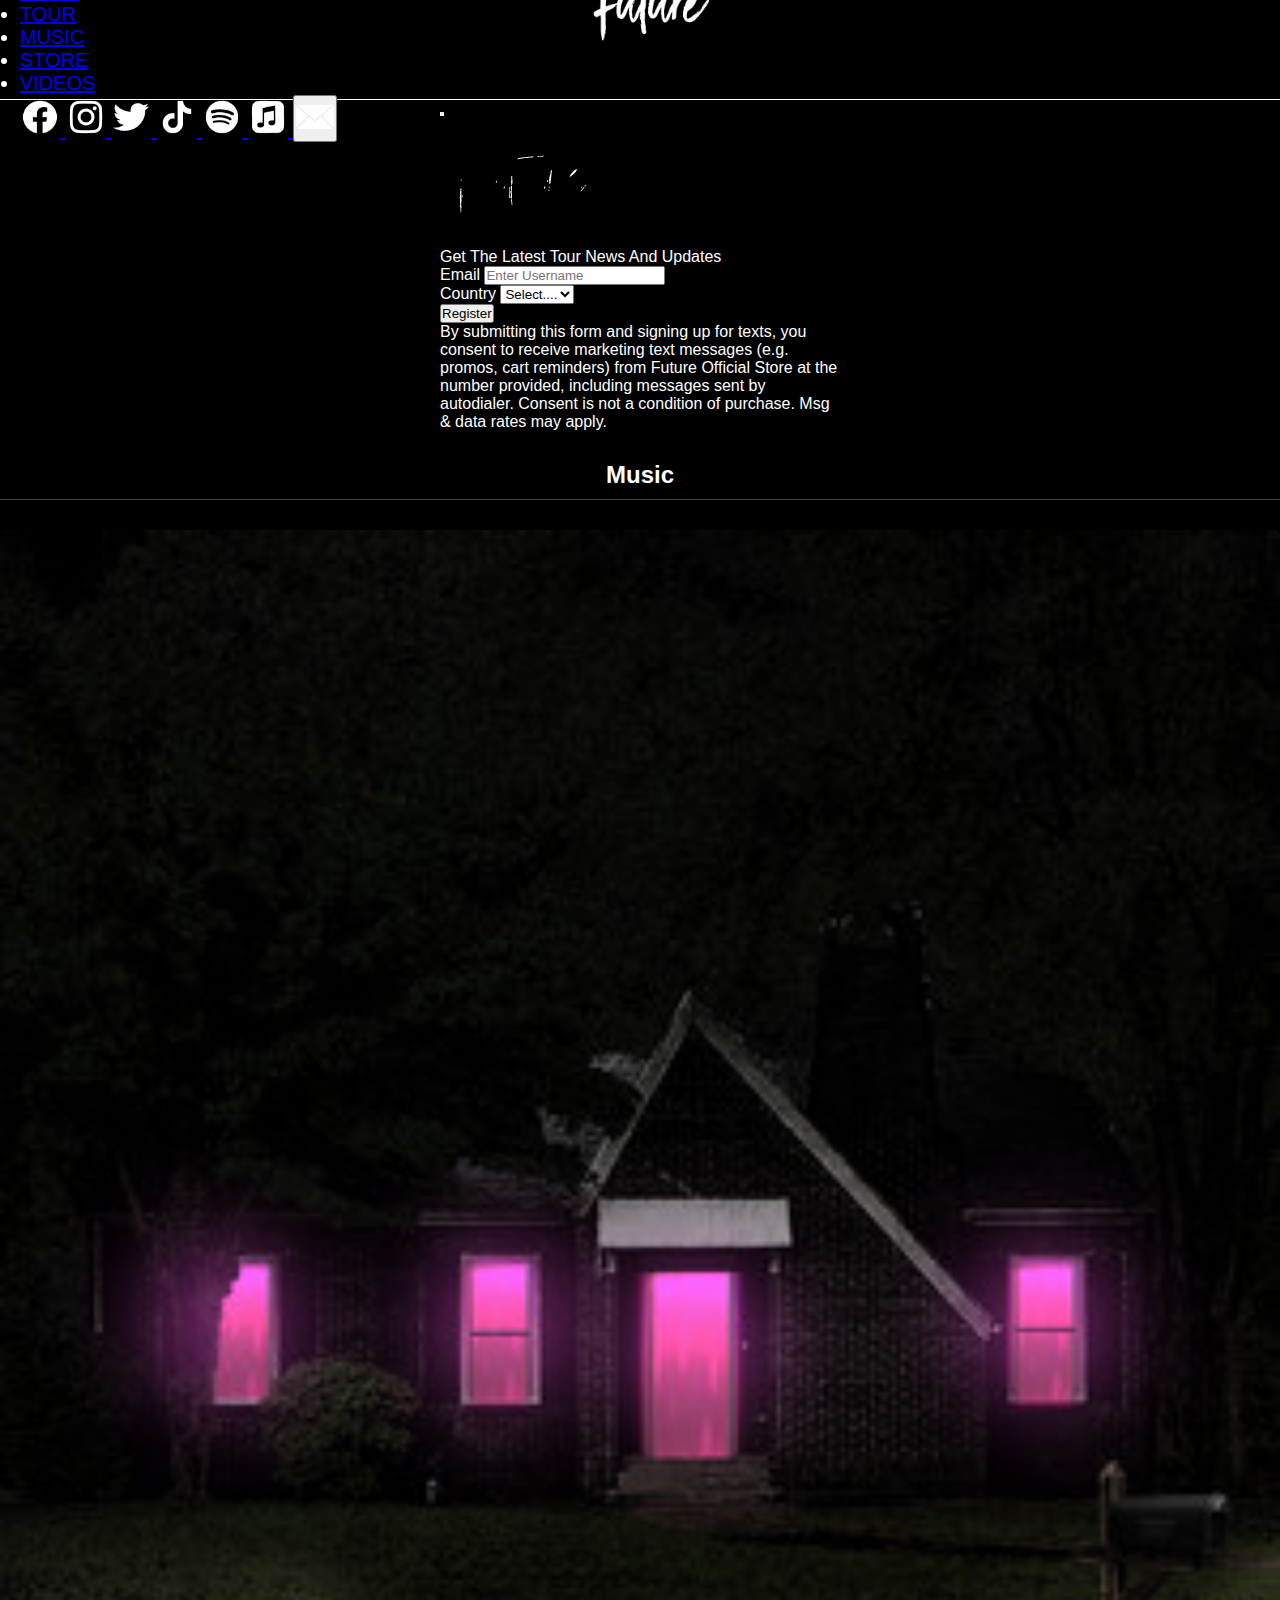
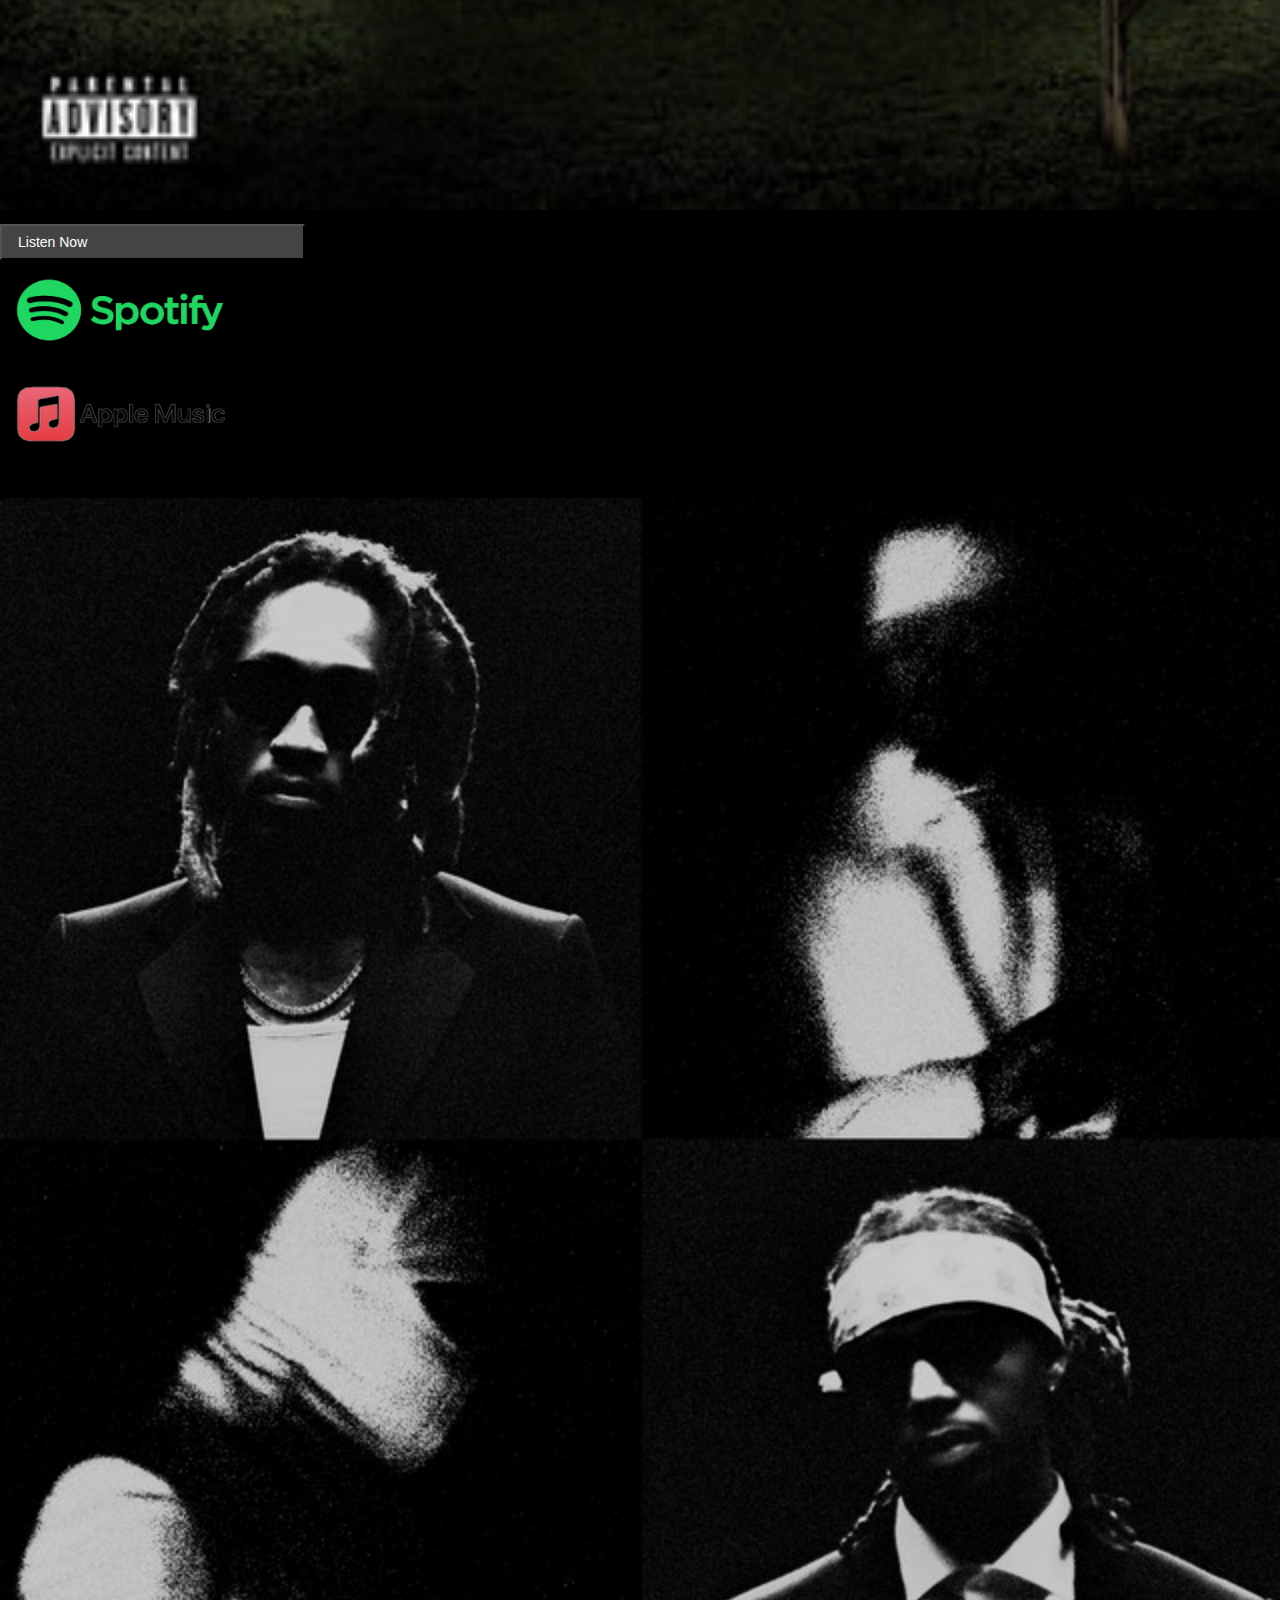
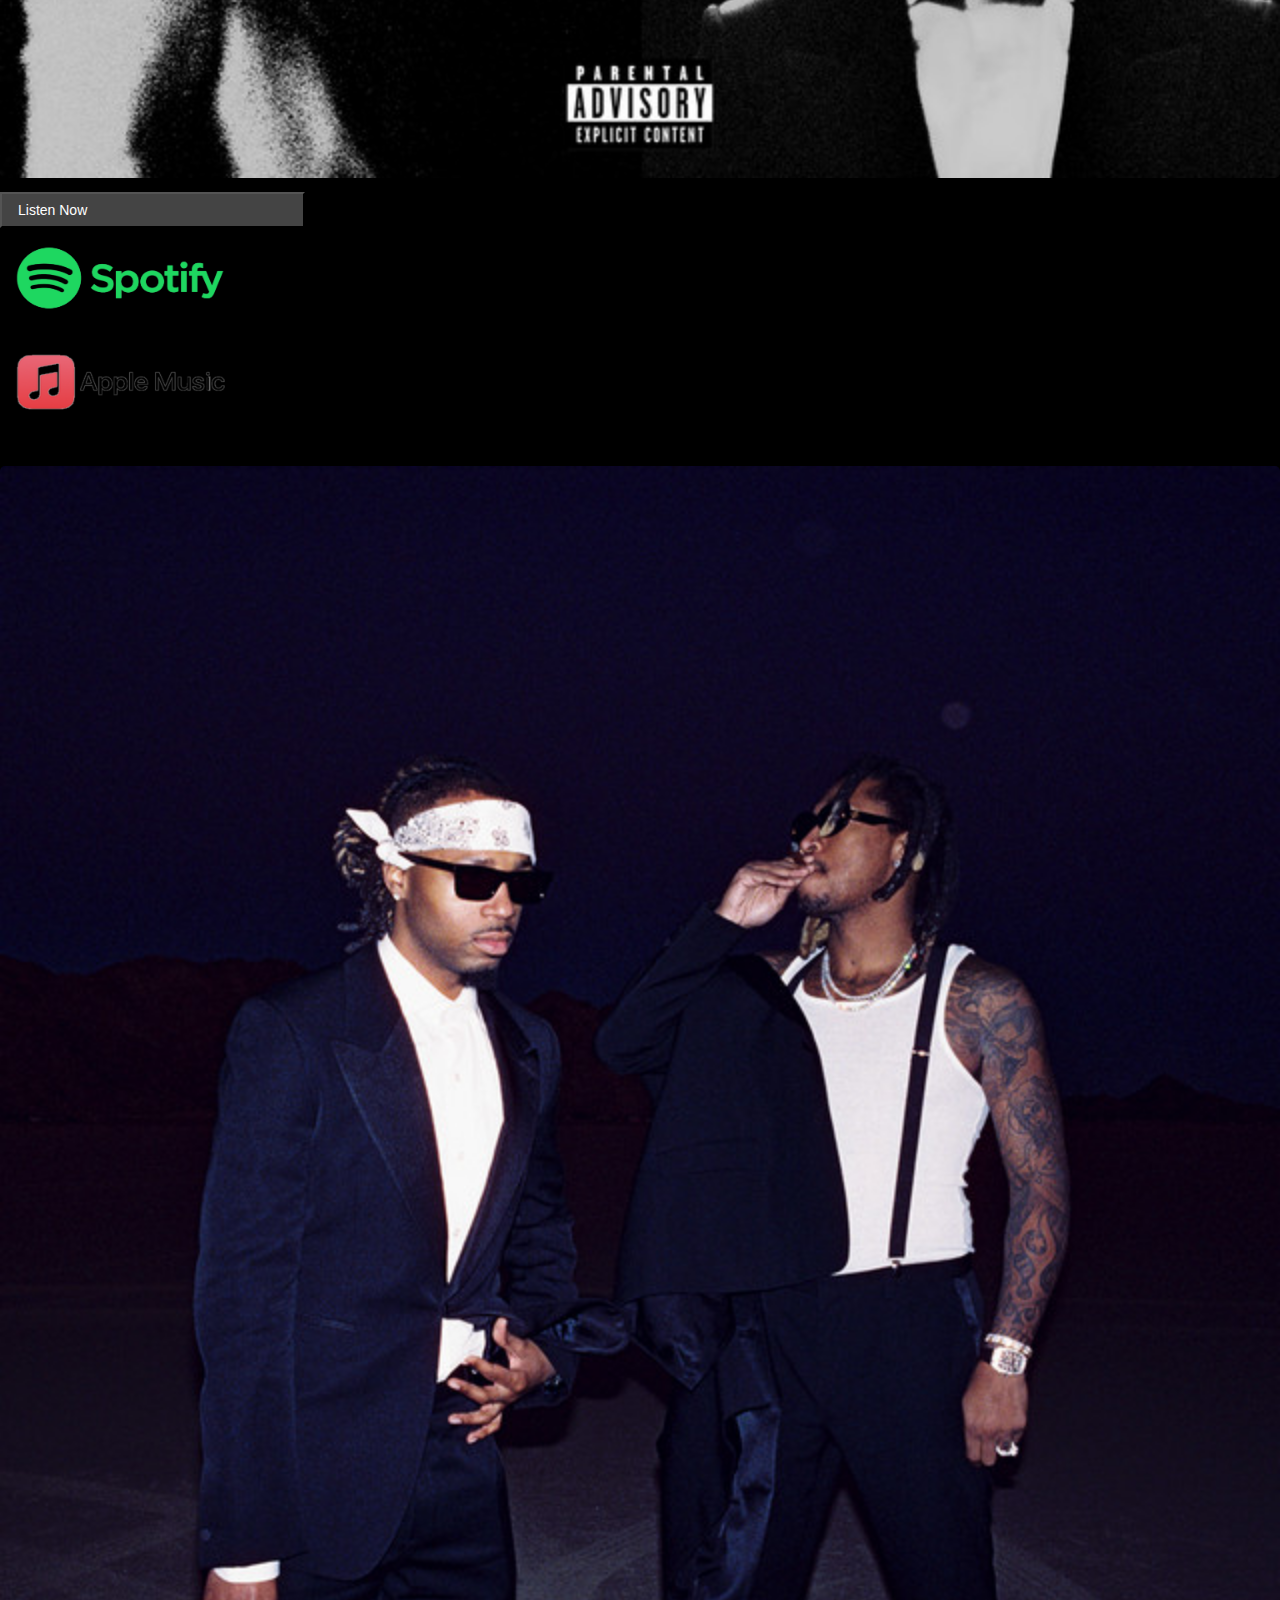
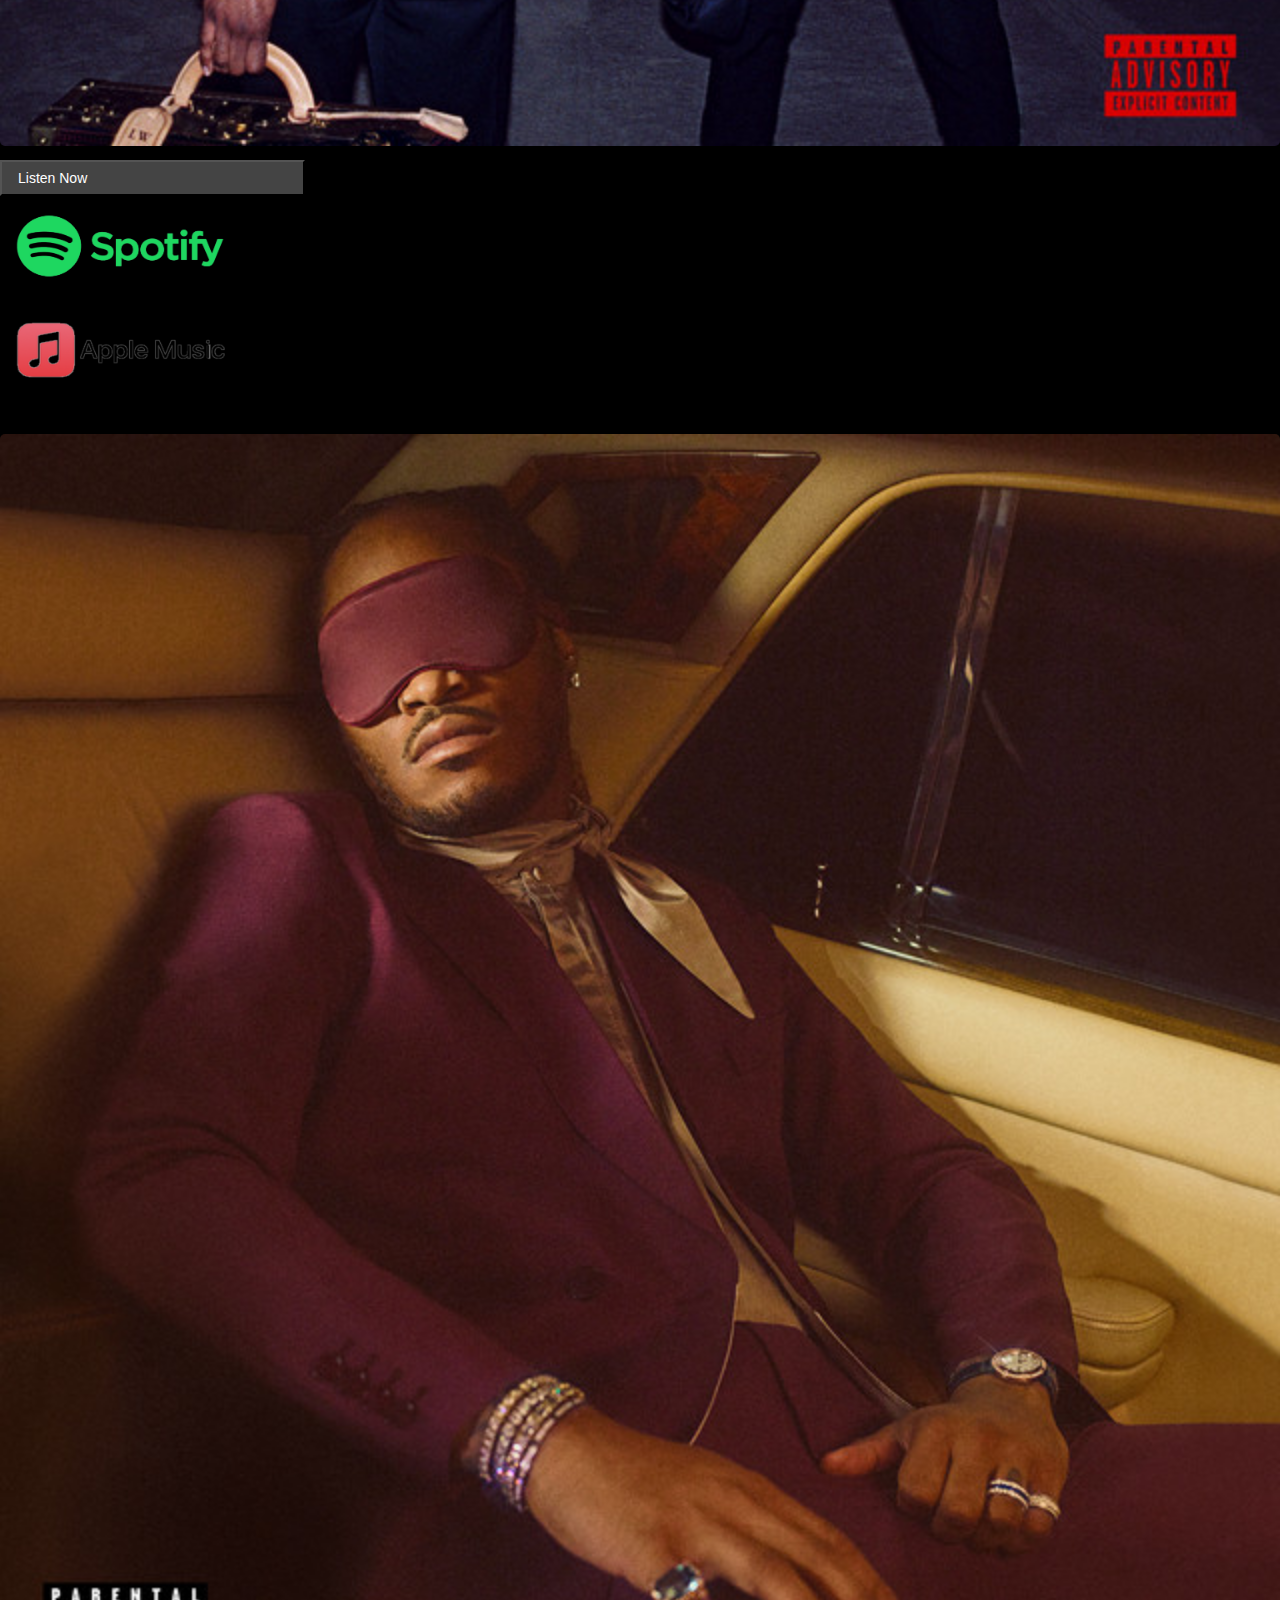
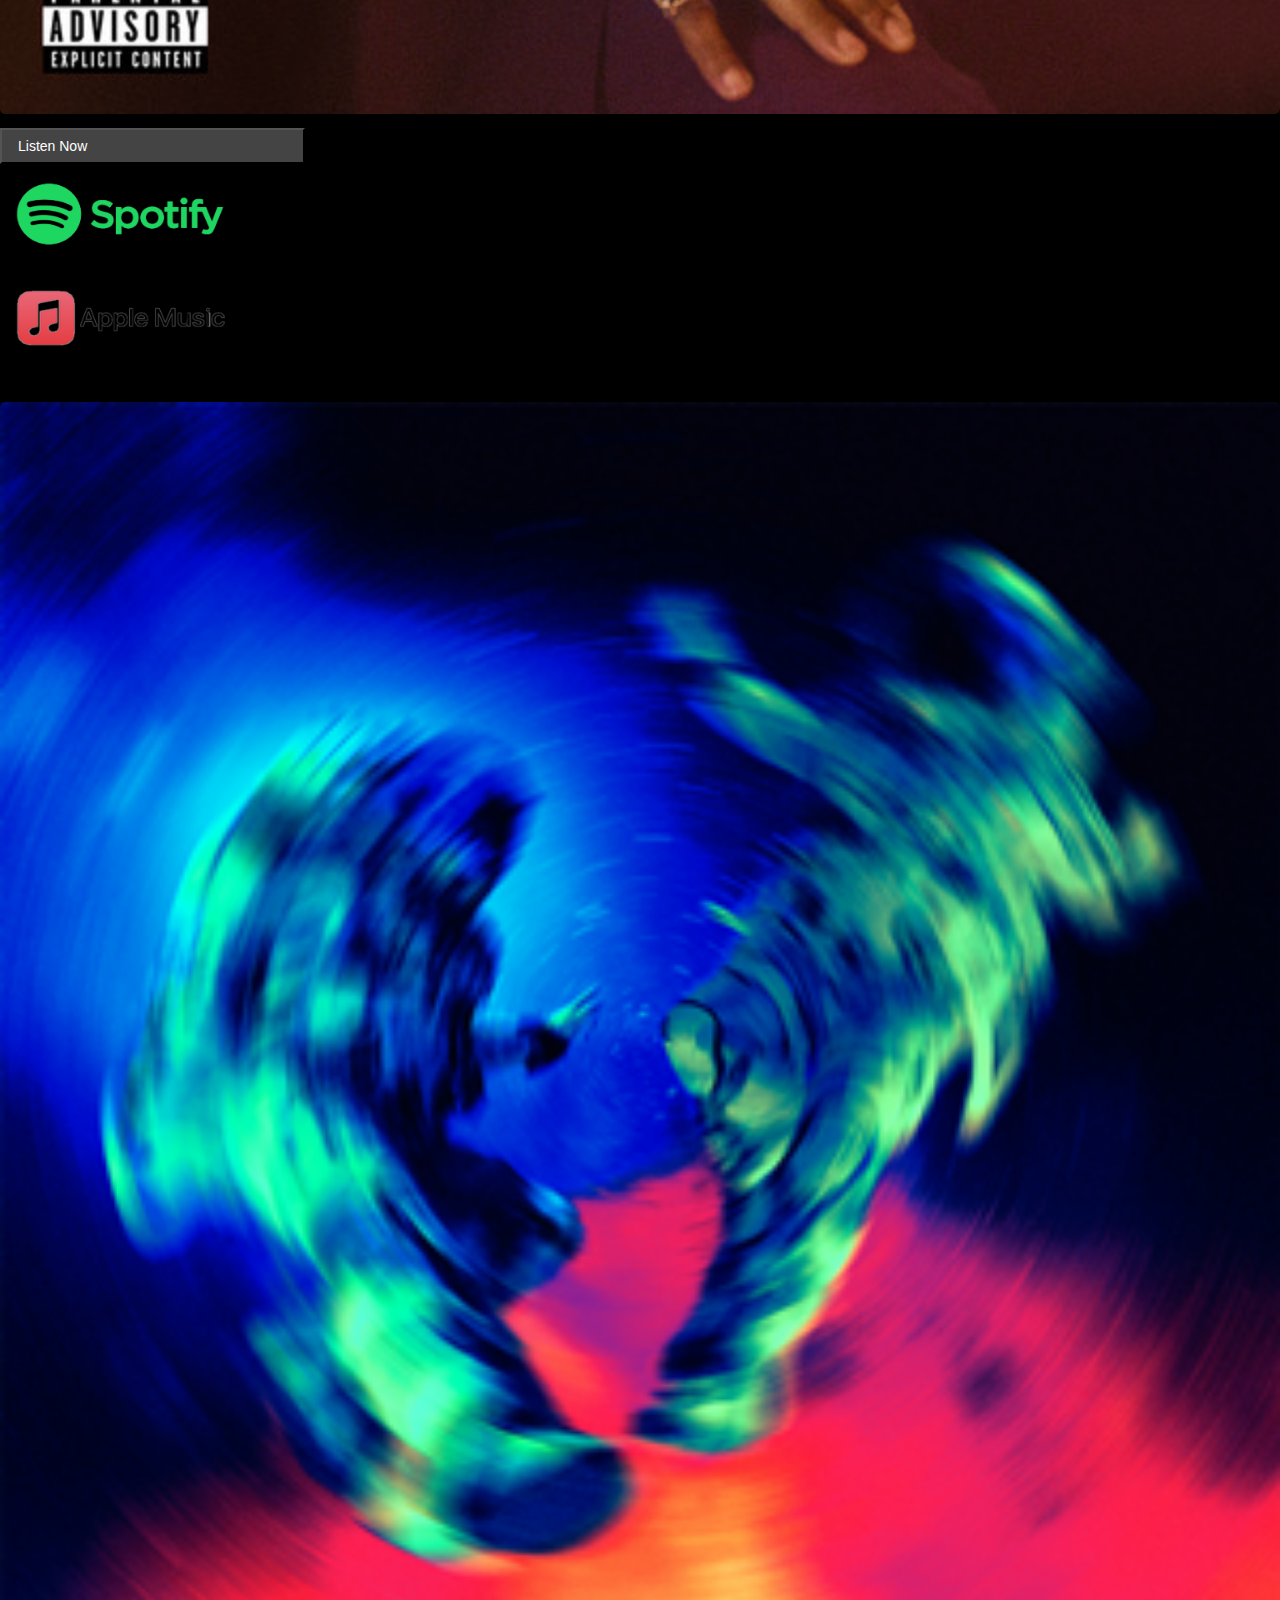
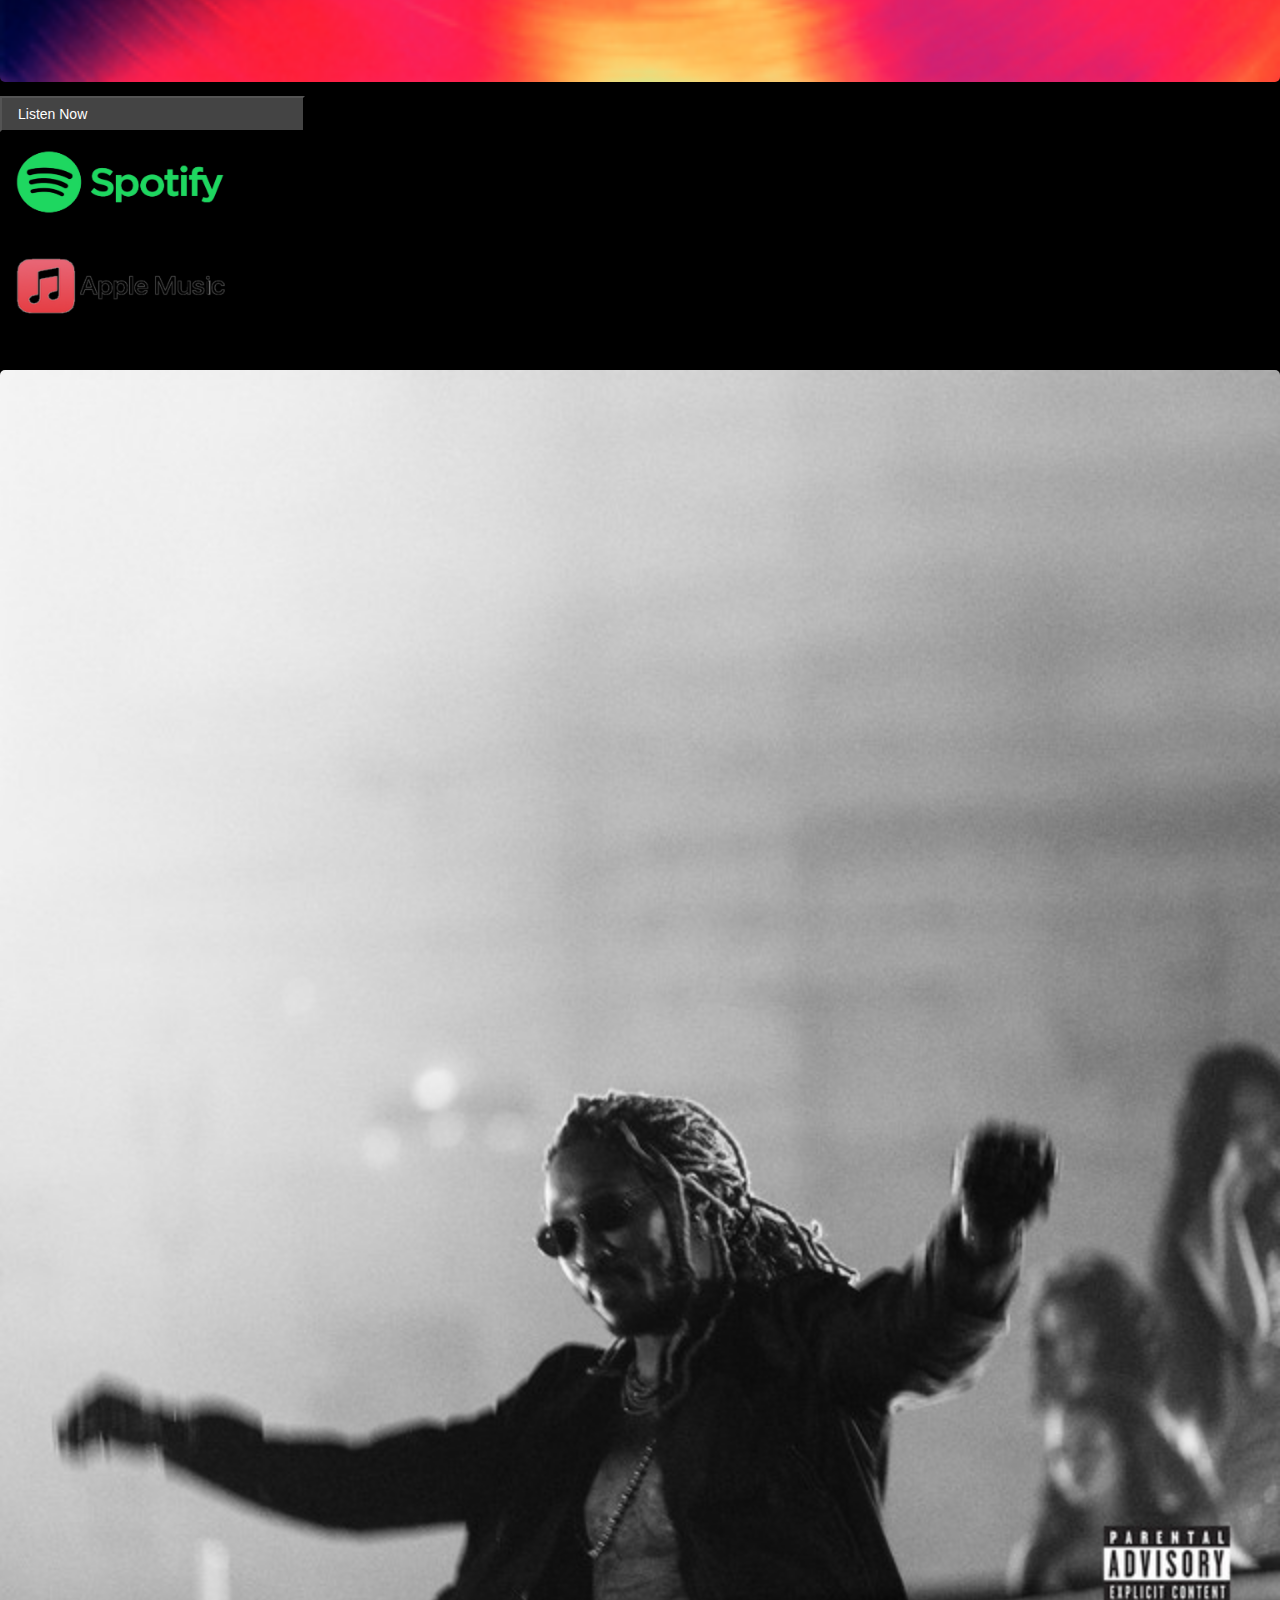
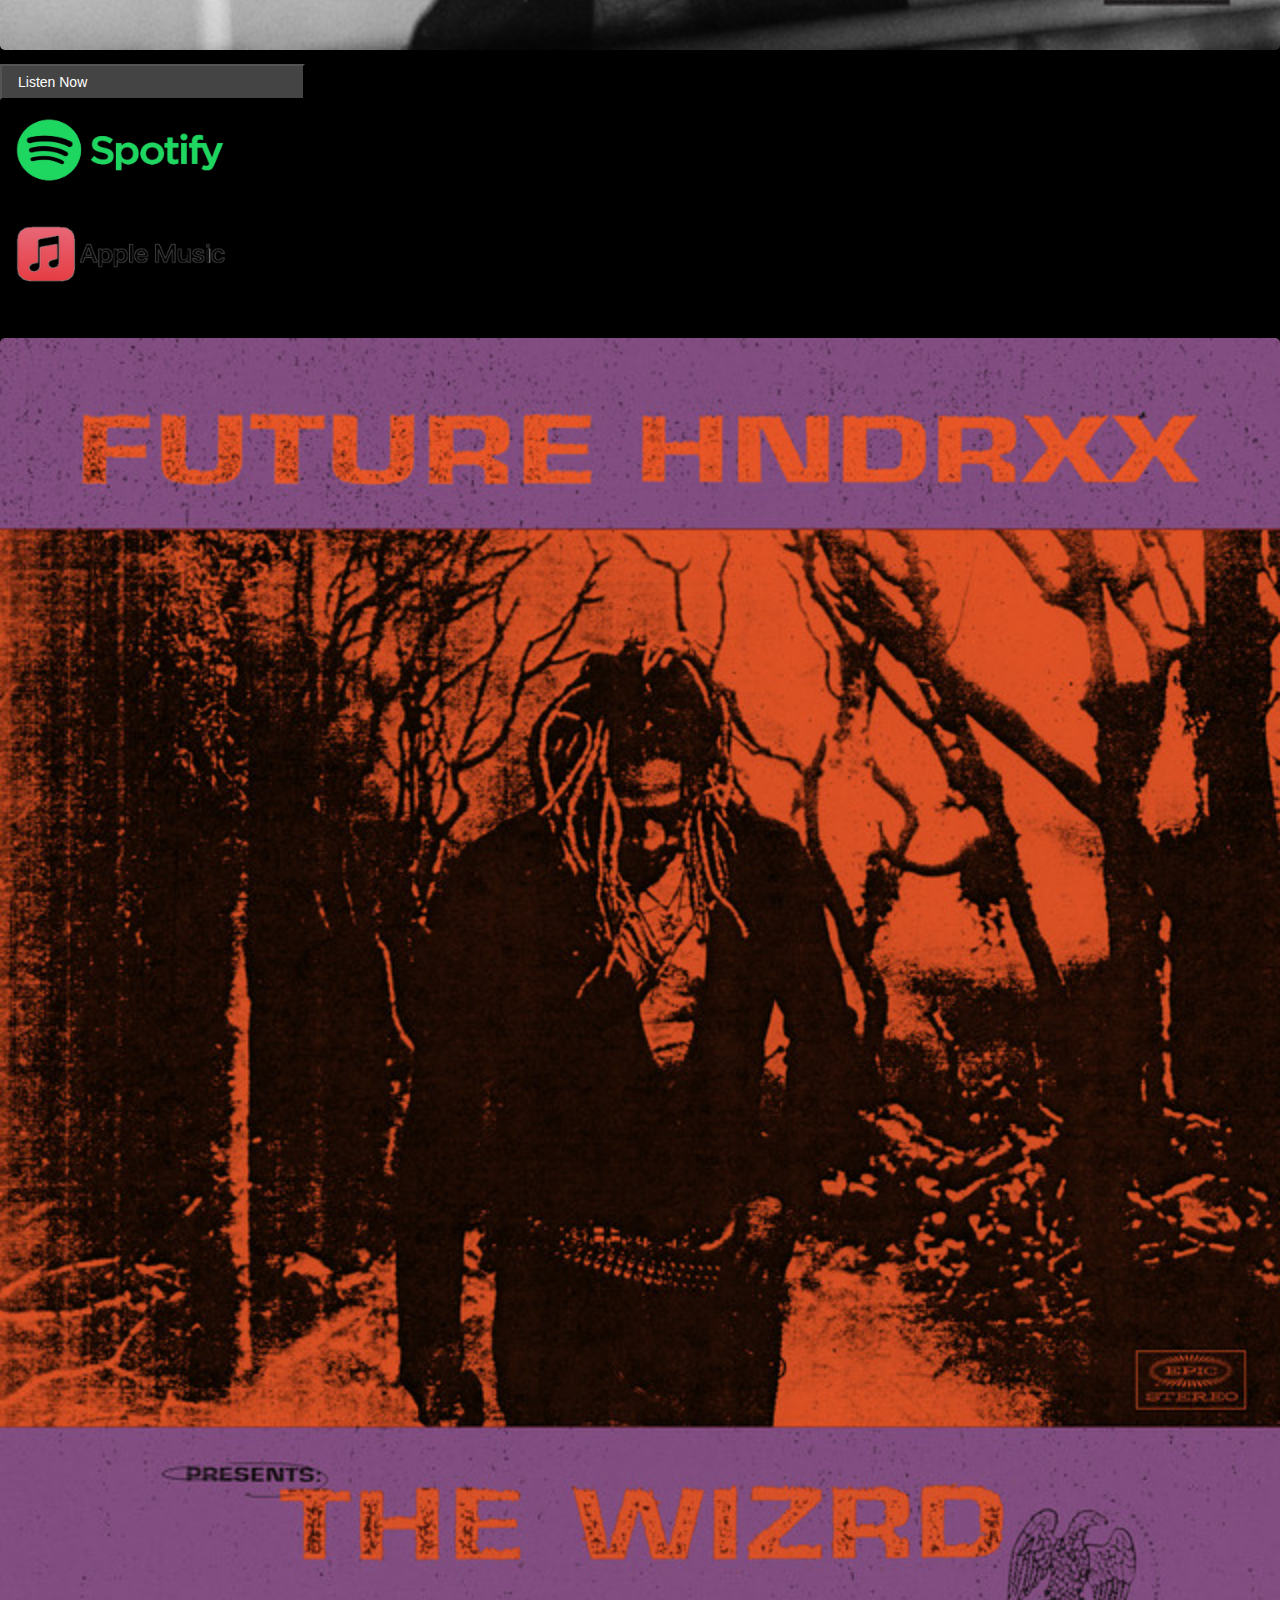
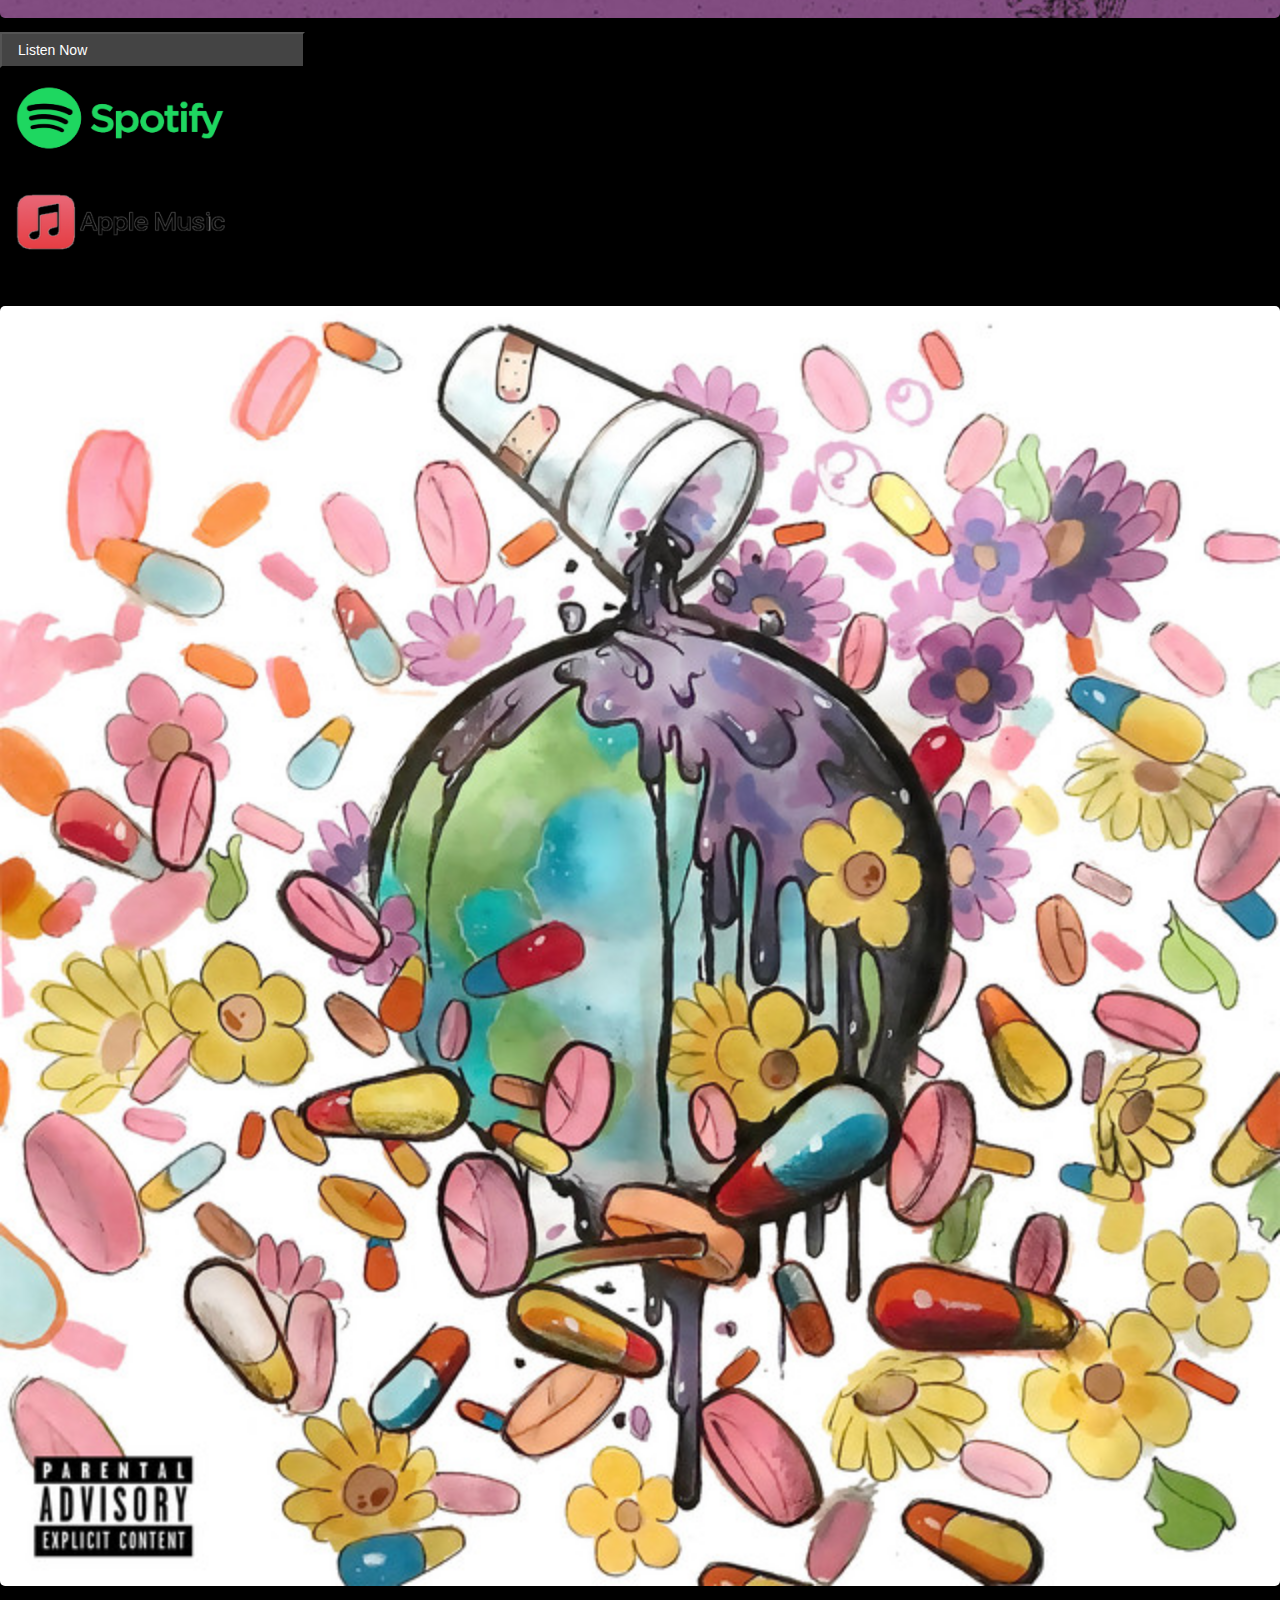
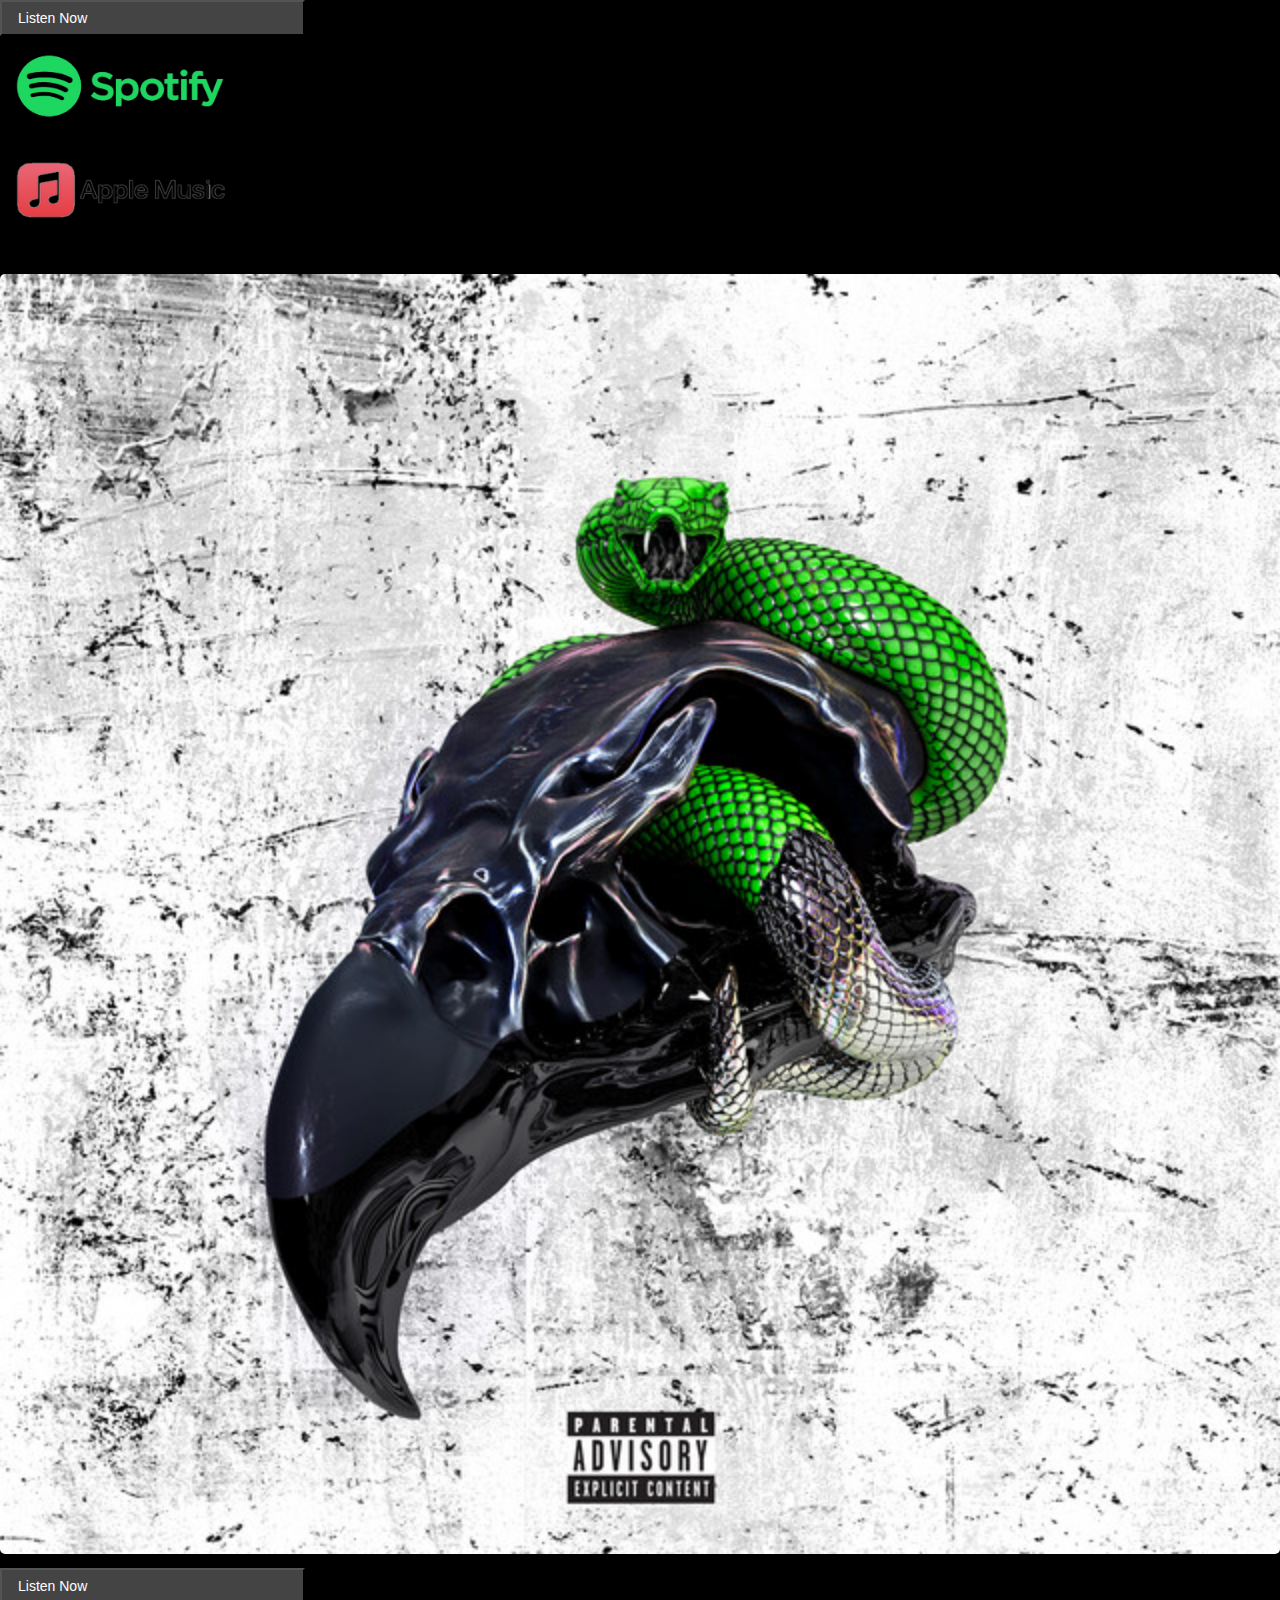
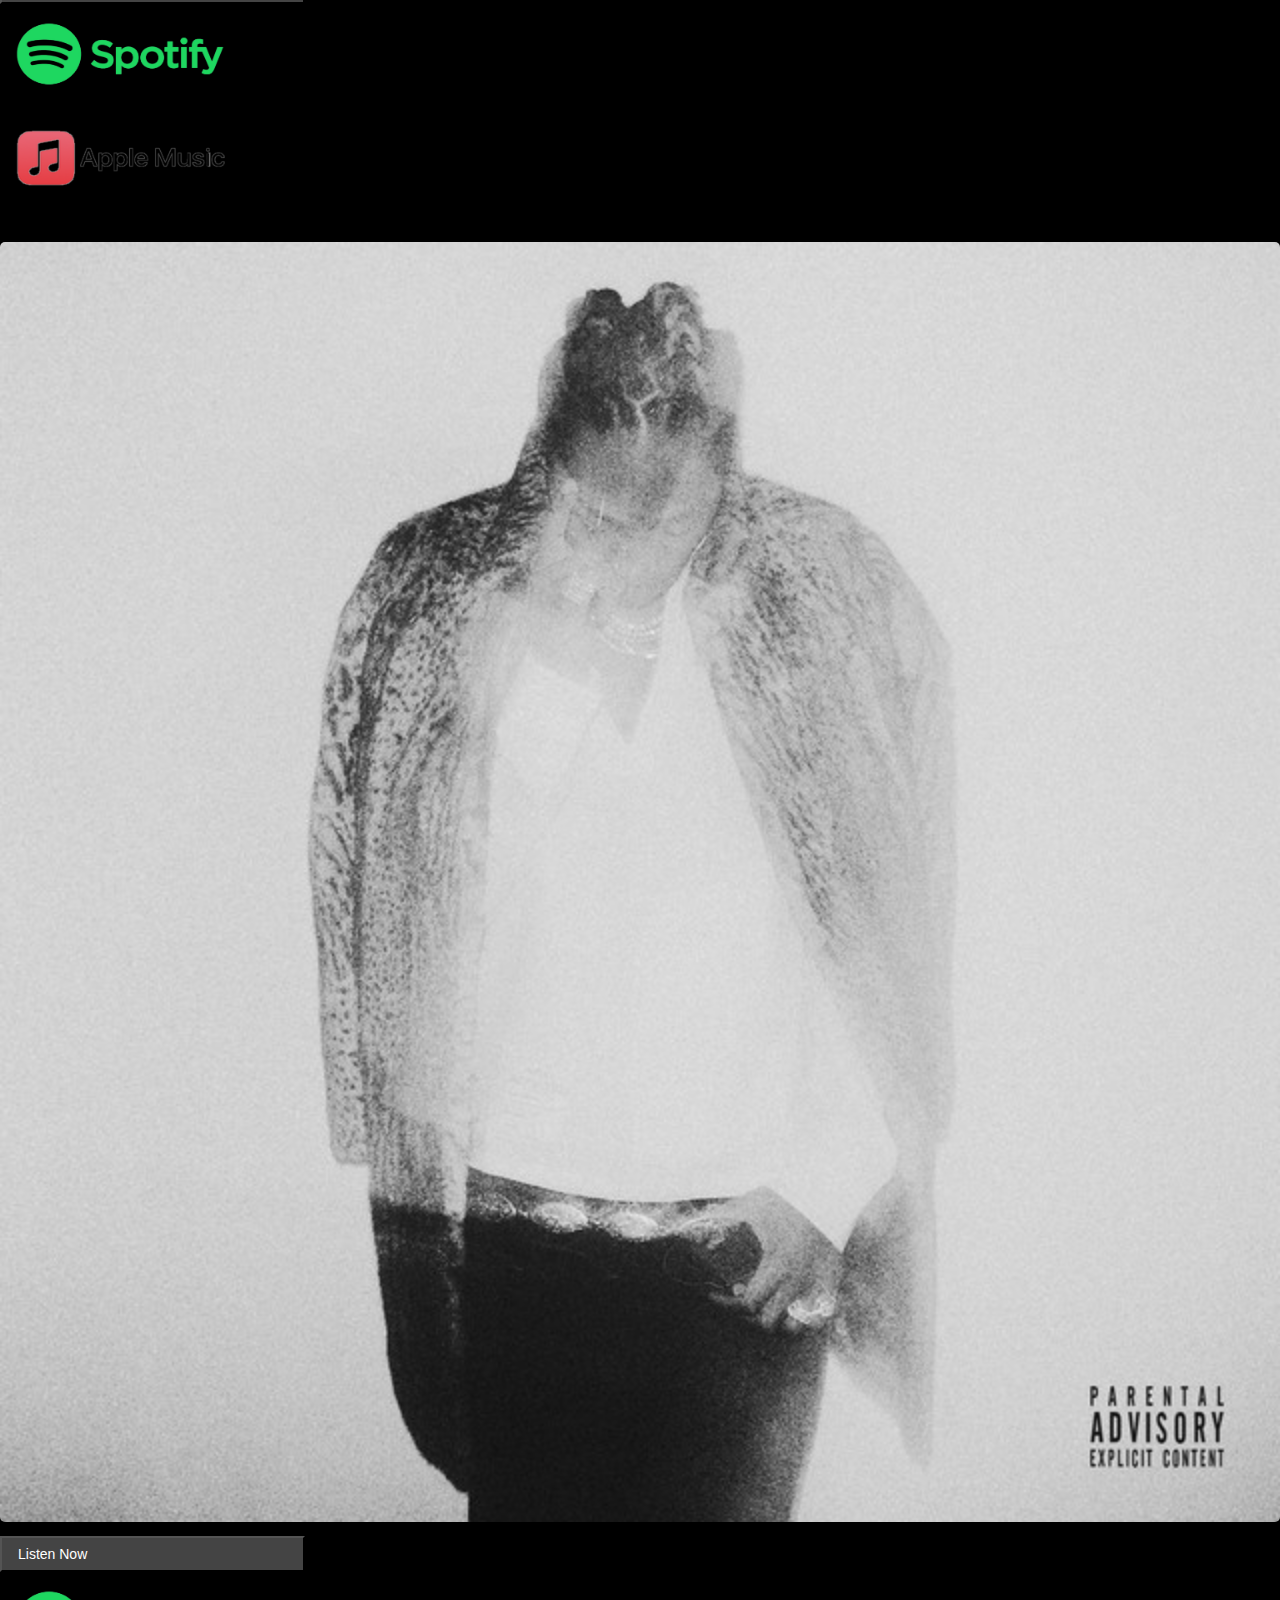
<file: Future Website Code/music.html>
<!DOCTYPE html>
<html lang="en">
<head>
    <meta charset="UTF-8">
    <meta name="viewport" content="width=device-width, initial-scale=1.0">
    <title>Music Page</title>
    <link href="https://cdn.jsdelivr.net/npm/bootstrap@5.3.4/dist/css/bootstrap.min.css" rel="stylesheet" integrity="sha384-DQvkBjpPgn7RC31MCQoOeC9TI2kdqa4+BSgNMNj8v77fdC77Kj5zpWFTJaaAoMbC" crossorigin="anonymous">
    <link rel="stylesheet" href="music.css">
</head>
<body>
    
    <nav class="navbar navbar-expand-lg navbar-dark navbar-height">
        <div class="container-fluid">
            
            <!-- Logo -->
            <a class="navbar-brand" href="#">
                <img src="logos/future-logo-white.png" alt="future logo" class="navbar-height">
            </a>
            
            <!-- Toggle button for mobile -->
            <button class="navbar-toggler" type="button" data-bs-toggle="collapse" data-bs-target="#navbarContent"
            aria-controls="navbarContent" aria-expanded="false" aria-label="Toggle navigation">
            <span class="navbar-toggler-icon"></span>
        </button>
        
        <!-- Navbar links and icons -->
        <div class="collapse navbar-collapse justify-content-between" id="navbarContent">
            
            <!-- Menu links -->
            <ul class="navbar-nav mb-2 mb-lg-0">
                <li class="nav-item">
                    <a class="nav-link" href="home page.html">HOME</a>
                </li>
                <li class="nav-item">
                    <a class="nav-link" href="tourpage.html">TOUR</a>
                </li>
                <li class="nav-item">
                    <a class="nav-link active" href="music.html">MUSIC</a>
                </li>
                <li class="nav-item">
                    <a class="nav-link" href="store.html">STORE</a>
                </li>
                <li class="nav-item">
                    <a class="nav-link" href="https://www.youtube.com/@officialfuturevideos/videos">VIDEOS</a>
                </li>
            </ul>
            
            <!-- Social icons -->
            <div class="d-flex align-items-center gap-2">
                <a href="https://www.facebook.com/FutureOfficial/">
                    <img src="logos/1facebook.png" alt="facebook" height="24">
                </a>
                <a href="https://www.instagram.com/future/?hl=en">
                    <img src="logos/2instagram.png" alt="instagram" height="24">
                </a>
                <a href="https://x.com/1future">
                    <img src="logos/3twitter.png" alt="twitter" height="24">
                </a>
                <a href="https://www.tiktok.com/@plutoouttahere?lang=en">
                    <img src="logos/4tiktok.png" alt="tiktok" height="24">
                </a>
                <a href="https://open.spotify.com/artist/1RyvyyTE3xzB2ZywiAwp0i">
                    <img src="logos/5spotify.png" alt="spotify" height="24">
                </a>
                <a href="https://music.apple.com/us/artist/future/128050210">
                    <img src="logos/6apple-music.png" alt="apple music" height="24">
                </a>
                <!-- Trigger Button -->
                <button type="button" class="emaillogo btn " data-bs-toggle="modal" data-bs-target="#exampleModal">
                    <img src="logos/7email.png" alt="email" height="24">
                </button>
            </div>
        </div>
    </div>
</nav>      

<!-- Modal -->
<div class="email modal fade" id="exampleModal" tabindex="-1" aria-labelledby="exampleModalLabel" aria-hidden="true">
    <div class="modal-dialog modal-dialog-centered">
        <div class="modal-content p-4" style="border-radius: 0; max-width: 400px; margin: auto;">
            <div class="d-flex justify-content-end">
                <button type="button" class="btn-close" data-bs-dismiss="modal" aria-label="Close"></button>
            </div>
            
            <!-- Logo -->
            <div class="text-center">
                <img src="logos/future-logo-black.png" alt="Future Logo" style="max-height: 200px;" class="mb-3">
                <p class="fw-semibold border-bottom pb-2 mb-3">Get The Latest Tour News And Updates</p>
            </div>
            
            <!-- Form -->
            <form>
                <div class="mb-3">
                    <label for="emailInput" class="form-label fw-bold">Email</label>
                    <input type="email" class="form-control" id="emailInput" placeholder="Enter Username">
                </div>
                
                <!-- Country -->
                <div class="mb-4">
                    <label for="countrySelect" class="form-label fw-bold">Country</label>
                    <select class="form-select" id="countrySelect">
                        <option selected disabled>Select....</option>
                        <option>USA</option>
                        <option>UK</option>
                        <option>Canada</option>
                        <option>Other</option>
                    </select>
                </div>
                
                <!-- Submit -->
                <div class="d-grid mb-3">
                    <button type="submit" class="btn btn-dark">Register</button>
                </div>
                <p class="text-center small">
                    By submitting this form and signing up for texts, you consent to receive marketing text messages (e.g. promos, cart reminders) from Future Official Store at the number provided, including messages sent by autodialer. Consent is not a condition of purchase. Msg & data rates may apply.
                </p>
            </form>
        </div>
    </div>
</div> 

<body>
    <div class="container">
        <h2>Music</h2>
        <div class="row row-cols-1 row-cols-sm-2 row-cols-md-3 row-cols-lg-4 g-4">
            
            <!-- Music Card -->
            
            <!-- Section 1 -->
            <!-- Repeat this column for each album -->
            <div class="col album-card">
                <img src="Album/1 mixtape pluto.jpeg" class="album-img" alt="Album Cover">
                <div class="dropdown">
                    <button class="text btn dropdown-toggle" type="button" data-bs-toggle="dropdown" aria-expanded="false">
                        Listen Now
                    </button>
                    <ul class="dropdown-menu">
                        <li><a class="dropdown-item" href="https://open.spotify.com/album/4Zoxsc06EUHRf5GrJPJZ54"><img src="dropdown pics/spotify.png" alt="Spotify"></a></li>
                        <li><a class="dropdown-item" href="https://music.apple.com/us/album/mixtape-pluto/1767829562"><img src="dropdown pics/apple muisc.png" alt="Apple Music"></a></li>
                    </ul>
                </div>
            </div>
            
            <div class="col album-card">
                <img src="Album/2 we still don't trust you.jpeg" class="album-img" alt="Album Cover">
                <div class="dropdown">
                    <button class="text btn dropdown-toggle" type="button" data-bs-toggle="dropdown" aria-expanded="false">
                        Listen Now
                    </button>
                    <ul class="dropdown-menu">
                        <li><a class="dropdown-item" href="https://open.spotify.com/album/3bSNhnaQQXpC639OQ4pMyP"><img src="dropdown pics/spotify.png" alt="Spotify"></a></li>
                        <li><a class="dropdown-item" href="https://music.apple.com/us/album/we-still-dont-trust-you/1740864541"><img src="dropdown pics/apple muisc.png" alt="Apple Music"></a></li>
                    </ul>
                </div>
            </div>
            
            <div class="col album-card">
                <img src="Album/3 we don't trust you.jpeg" class="album-img" alt="Album Cover">
                <div class="dropdown">
                    <button class="text btn dropdown-toggle" type="button" data-bs-toggle="dropdown" aria-expanded="false">
                        Listen Now
                    </button>
                    <ul class="dropdown-menu">
                        <li><a class="dropdown-item" href="https://open.spotify.com/album/4iqbFIdGOTzXeDtt9owjQn"><img src="dropdown pics/spotify.png" alt="Spotify"></a></li>
                        <li><a class="dropdown-item" href="https://music.apple.com/us/album/we-dont-trust-you/1737149923"><img src="dropdown pics/apple muisc.png" alt="Apple Music"></a></li>
                    </ul>
                </div>
            </div>
            
            <div class="col album-card">
                <img src="Album/4 i never liked you .jpeg" class="album-img" alt="Album Cover">
                <div class="dropdown">
                    <button class="text btn dropdown-toggle" type="button" data-bs-toggle="dropdown" aria-expanded="false">
                        Listen Now
                    </button>
                    <ul class="dropdown-menu">
                        <li><a class="dropdown-item" href="https://open.spotify.com/album/6ViO9Wx6dWzeUq6DmGTaHl"><img src="dropdown pics/spotify.png" alt="Spotify"></a></li>
                        <li><a class="dropdown-item" href="https://music.apple.com/us/album/i-never-liked-you/1621119097"><img src="dropdown pics/apple muisc.png" alt="Apple Music"></a></li>
                    </ul>
                </div>
            </div>
            
            <!-- Section 2 -->
            
            <div class="col album-card">
                <img src="Album/5 Pluto_x_Baby_Pluto_Cover.png" class="album-img" alt="Album Cover">
                <div class="dropdown">
                    <button class="text btn dropdown-toggle" type="button" data-bs-toggle="dropdown" aria-expanded="false">
                        Listen Now
                    </button>
                    <ul class="dropdown-menu">
                        <li><a class="dropdown-item" href="https://open.spotify.com/album/3aITAVBURujVe8fhI2seeR"><img src="dropdown pics/spotify.png" alt="Spotify"></a></li>
                        <li><a class="dropdown-item" href="https://music.apple.com/us/album/pluto-x-baby-pluto-deluxe/1540711107"><img src="dropdown pics/apple muisc.png" alt="Apple Music"></a></li>
                    </ul>
                </div>
            </div>
            
            <div class="col album-card">
                <img src="Album/6 high off life.jpeg" class="album-img" alt="Album Cover">
                <div class="dropdown">
                    <button class="text btn dropdown-toggle" type="button" data-bs-toggle="dropdown" aria-expanded="false">
                        Listen Now
                    </button>
                    <ul class="dropdown-menu">
                        <li><a class="dropdown-item" href="https://open.spotify.com/album/4bNPOFOzxGhF5jhfIK6lit"><img src="dropdown pics/spotify.png" alt="Spotify"></a></li>
                        <li><a class="dropdown-item" href="https://music.apple.com/us/album/high-off-life/1513037920"><img src="dropdown pics/apple muisc.png" alt="Apple Music"></a></li>
                    </ul>
                </div>
            </div>
            
            <div class="col album-card">
                <img src="Album/7 hndrxx the wizard.jpeg" class="album-img" alt="Album Cover">
                <div class="dropdown">
                    <button class="text btn dropdown-toggle" type="button" data-bs-toggle="dropdown" aria-expanded="false">
                        Listen Now
                    </button>
                    <ul class="dropdown-menu">
                        <li><a class="dropdown-item" href="https://open.spotify.com/album/3LpIwZdzFwc10psLingT8x"><img src="dropdown pics/spotify.png" alt="Spotify"></a></li>
                        <li><a class="dropdown-item" href="https://music.apple.com/gb/album/future-hndrxx-presents-the-wizrd/1448780185"><img src="dropdown pics/apple muisc.png" alt="Apple Music"></a></li>
                    </ul>
                </div>
            </div>
            
            <div class="col album-card">
                <img src="Album/8 world on drugs.jpeg" class="album-img" alt="Album Cover">
                <div class="dropdown">
                    <button class="text btn dropdown-toggle" type="button" data-bs-toggle="dropdown" aria-expanded="false">
                        Listen Now
                    </button>
                    <ul class="dropdown-menu">
                        <li><a class="dropdown-item" href="https://open.spotify.com/album/6P9PZjWXoCRF5b66BafPKY"><img src="dropdown pics/spotify.png" alt="Spotify"></a></li>
                        <li><a class="dropdown-item" href="https://music.apple.com/us/album/future-juice-wrld-present-wrld-on-drugs/1439124838"><img src="dropdown pics/apple muisc.png" alt="Apple Music"></a></li>
                    </ul>
                </div>
            </div>
            
            
            <!-- Section 3 -->
            
            
            <div class="col album-card">
                <img src="Album/9 super slimey.jpeg" class="album-img" alt="Album Cover">
                <div class="dropdown">
                    <button class="text btn dropdown-toggle" type="button" data-bs-toggle="dropdown" aria-expanded="false">
                        Listen Now
                    </button>
                    <ul class="dropdown-menu">
                        <li><a class="dropdown-item" href="https://open.spotify.com/album/187UNqZ7MX3neMYkkevmdm"><img src="dropdown pics/spotify.png" alt="Spotify"></a></li>
                        <li><a class="dropdown-item" href="https://music.apple.com/us/album/super-slimey/1298483081"><img src="dropdown pics/apple muisc.png" alt="Apple Music"></a></li>
                    </ul>
                </div>
            </div>
            
            <div class="col album-card">
                <img src="Album/10 hndrxx.jpeg" class="album-img" alt="Album Cover">
                <div class="dropdown">
                    <button class="text btn dropdown-toggle" type="button" data-bs-toggle="dropdown" aria-expanded="false">
                        Listen Now
                    </button>
                    <ul class="dropdown-menu">
                        <li><a class="dropdown-item" href="https://open.spotify.com/album/7K6OykPbezfgKgBufihn6X"><img src="dropdown pics/spotify.png" alt="Spotify"></a></li>
                        <li><a class="dropdown-item" href="https://music.apple.com/ca/album/hndrxx/1253102461"><img src="dropdown pics/apple muisc.png" alt="Apple Music"></a></li>
                    </ul>
                </div>
            </div>
            
            <div class="col album-card">
                <img src="Album/11 future .jpeg" class="album-img" alt="Album Cover">
                <div class="dropdown">
                    <button class="text btn dropdown-toggle" type="button" data-bs-toggle="dropdown" aria-expanded="false">
                        Listen Now
                    </button>
                    <ul class="dropdown-menu">
                        <li><a class="dropdown-item" href="https://open.spotify.com/album/17FBoXK1NU2rvJBbzdzw0r"><img src="dropdown pics/spotify.png" alt="Spotify"></a></li>
                        <li><a class="dropdown-item" href="https://music.apple.com/us/album/future/1253105919"><img src="dropdown pics/apple muisc.png" alt="Apple Music"></a></li>
                    </ul>
                </div>
            </div>
            
            <div class="col album-card">
                <img src="Album/12 zone 2017.jpeg" class="album-img" alt="Album Cover">
                <div class="dropdown">
                    <button class="text btn dropdown-toggle" type="button" data-bs-toggle="dropdown" aria-expanded="false">
                        Listen Now
                    </button>
                    <ul class="dropdown-menu">
                        <li><a class="dropdown-item" href="https://open.spotify.com/album/2nB4hPkIT80DFtf7lHyviw"><img src="dropdown pics/spotify.png" alt="Spotify"></a></li>
                        <li><a class="dropdown-item" href="#"><img src="dropdown pics/apple muisc.png" alt="Apple Music"></a></li>
                    </ul>
                </div>
            </div>
            
            <!-- Section 4 -->
            
            <div class="col album-card">
                <img src="Album/13 evol.jpeg" class="album-img" alt="Album Cover">
                <div class="dropdown">
                    <button class="text btn dropdown-toggle" type="button" data-bs-toggle="dropdown" aria-expanded="false">
                        Listen Now
                    </button>
                    <ul class="dropdown-menu">
                        <li><a class="dropdown-item" href="https://open.spotify.com/album/3jJKDKdlwRS584zUlHV2Ly"><img src="dropdown pics/spotify.png" alt="Spotify"></a></li>
                        <li><a class="dropdown-item" href="https://music.apple.com/us/album/evol/1081197363"><img src="dropdown pics/apple muisc.png" alt="Apple Music"></a></li>
                    </ul>
                </div>
            </div>
            
            <div class="col album-card">
                <img src="Album/14 purple reign 2016.jpeg" class="album-img" alt="Album Cover">
                <div class="dropdown">
                    <button class="text btn dropdown-toggle" type="button" data-bs-toggle="dropdown" aria-expanded="false">
                        Listen Now
                    </button>
                    <ul class="dropdown-menu">
                        <li><a class="dropdown-item" href="https://open.spotify.com/album/76G83osdQ4whezYjnYwwq2"><img src="dropdown pics/spotify.png" alt="Spotify"></a></li>
                        <li><a class="dropdown-item" href="https://music.apple.com/us/album/purple-reign/1507279788"><img src="dropdown pics/apple muisc.png" alt="Apple Music"></a></li>
                    </ul>
                </div>
            </div>
            
            <div class="col album-card">
                <img src="Album/15 what a time to be alive.jpeg" class="album-img" alt="Album Cover">
                <div class="dropdown">
                    <button class="text btn dropdown-toggle" type="button" data-bs-toggle="dropdown" aria-expanded="false">
                        Listen Now
                    </button>
                    <ul class="dropdown-menu">
                        <li><a class="dropdown-item" href="https://open.spotify.com/album/1ozpmkWcCHwsQ4QTnxOOdT"><img src="dropdown pics/spotify.png" alt="Spotify"></a></li>
                        <li><a class="dropdown-item" href="https://music.apple.com/us/album/what-a-time-to-be-alive/1440848548"><img src="dropdown pics/apple muisc.png" alt="Apple Music"></a></li>
                    </ul>
                </div>
            </div>
            
            <div class="col album-card">
                <img src="Album/16 ds2 album .jpeg" class="album-img" alt="Album Cover">
                <div class="dropdown">
                    <button class="text btn dropdown-toggle" type="button" data-bs-toggle="dropdown" aria-expanded="false">
                        Listen Now
                    </button>
                    <ul class="dropdown-menu">
                        <li><a class="dropdown-item" href="https://open.spotify.com/album/0fUy6IdLHDpGNwavIlhEsl"><img src="dropdown pics/spotify.png" alt="Spotify"></a></li>
                        <li><a class="dropdown-item" href="https://music.apple.com/us/album/ds2-deluxe/1017053934"><img src="dropdown pics/apple muisc.png" alt="Apple Music"></a></li>
                    </ul>
                </div>
            </div>
            
            <!-- Section 5 -->
            
            
            <div class="col album-card">
                <img src="Album/17 monster 2015.jpeg" class="album-img" alt="Album Cover">
                <div class="dropdown">
                    <button class="text btn dropdown-toggle" type="button" data-bs-toggle="dropdown" aria-expanded="false">
                        Listen Now
                    </button>
                    <ul class="dropdown-menu">
                        <li><a class="dropdown-item" href="https://open.spotify.com/album/4RZfFsdyolu45c4voU3jw2"><img src="dropdown pics/spotify.png" alt="Spotify"></a></li>
                        <li><a class="dropdown-item" href="#"><img src="dropdown pics/apple muisc.png" alt="Apple Music"></a></li>
                    </ul>
                </div>
            </div>
            
            <div class="col album-card">
                <img src="Album/18 56 nights.jpeg" class="album-img" alt="Album Cover">
                <div class="dropdown">
                    <button class="text btn dropdown-toggle" type="button" data-bs-toggle="dropdown" aria-expanded="false">
                        Listen Now
                    </button>
                    <ul class="dropdown-menu">
                        <li><a class="dropdown-item" href="https://open.spotify.com/album/4Mqt4zRLIwFtZyzh7tAUQE"><img src="dropdown pics/spotify.png" alt="Spotify"></a></li>
                        <li><a class="dropdown-item" href="https://music.apple.com/ca/album/56-nights/1506297314"><img src="dropdown pics/apple muisc.png" alt="Apple Music"></a></li>
                    </ul>
                </div>
            </div>
            
            <div class="col album-card">
                <img src="Album/19 beast mode instrumental.jpeg" class="album-img" alt="Album Cover">
                <div class="dropdown">
                    <button class="text btn dropdown-toggle" type="button" data-bs-toggle="dropdown" aria-expanded="false">
                        Listen Now
                    </button>
                    <ul class="dropdown-menu">
                        <li><a class="dropdown-item" href="https://open.spotify.com/album/25DWyGdfIlaI31hw9QYDOh"><img src="dropdown pics/spotify.png" alt="Spotify"></a></li>
                        <li><a class="dropdown-item" href="https://music.apple.com/us/album/beast-mode/1505459493"><img src="dropdown pics/apple muisc.png" alt="Apple Music"></a></li>
                    </ul>
                </div>
            </div>
            
            <div class="col album-card">
                <img src="Album/20 Beast Mode.jpeg" class="album-img" alt="Album Cover">
                <div class="dropdown">
                    <button class="text btn dropdown-toggle" type="button" data-bs-toggle="dropdown" aria-expanded="false">
                        Listen Now
                    </button>
                    <ul class="dropdown-menu">
                        <li><a class="dropdown-item" href="https://open.spotify.com/album/25DWyGdfIlaI31hw9QYDOh"><img src="dropdown pics/spotify.png" alt="Spotify"></a></li>
                        <li><a class="dropdown-item" href="https://music.apple.com/us/album/beast-mode/1505459493"><img src="dropdown pics/apple muisc.png" alt="Apple Music"></a></li>
                    </ul>
                </div>
            </div>
            
            <!-- Section 6 -->
            
            <div class="col album-card">
                <img src="Album/21 Monster 2014.jpeg" class="album-img" alt="Album Cover">
                <div class="dropdown">
                    <button class="text btn dropdown-toggle" type="button" data-bs-toggle="dropdown" aria-expanded="false">
                        Listen Now
                    </button>
                    <ul class="dropdown-menu">
                        <li><a class="dropdown-item" href="https://open.spotify.com/track/4NeioZ97QrelO02IXj4uYf"><img src="dropdown pics/spotify.png" alt="Spotify"></a></li>
                        <li><a class="dropdown-item" href="https://music.apple.com/us/album/monster/1484889814"><img src="dropdown pics/apple muisc.png" alt="Apple Music"></a></li>
                    </ul>
                </div>
            </div>
            
            <div class="col album-card">
                <img src="Album/22 honest 2014.jpeg" class="album-img" alt="Album Cover">
                <div class="dropdown">
                    <button class="text btn dropdown-toggle" type="button" data-bs-toggle="dropdown" aria-expanded="false">
                        Listen Now
                    </button>
                    <ul class="dropdown-menu">
                        <li><a class="dropdown-item" href="https://open.spotify.com/album/5rbqupVSYwvEmXBUnFtUf7"><img src="dropdown pics/spotify.png" alt="Spotify"></a></li>
                        <li><a class="dropdown-item" href="https://music.apple.com/us/album/honest/834623015"><img src="dropdown pics/apple muisc.png" alt="Apple Music"></a></li>
                    </ul>
                </div>
            </div>
            
            <div class="col album-card">
                <img src="Album/23 future.jpeg" class="album-img" alt="Album Cover">
                <div class="dropdown">
                    <button class="text btn dropdown-toggle" type="button" data-bs-toggle="dropdown" aria-expanded="false">
                        Listen Now
                    </button>
                    <ul class="dropdown-menu">
                        <li><a class="dropdown-item" href="#"><img src="dropdown pics/spotify.png" alt="Spotify"></a></li>
                        <li><a class="dropdown-item" href="#"><img src="dropdown pics/apple muisc.png" alt="Apple Music"></a></li>
                    </ul>
                </div>
            </div>
            
            <div class="col album-card">
                <img src="Album/24 mexican lingo .jpeg" class="album-img" alt="Album Cover">
                <div class="dropdown">
                    <button class="text btn dropdown-toggle" type="button" data-bs-toggle="dropdown" aria-expanded="false">
                        Listen Now
                    </button>
                    <ul class="dropdown-menu">
                        <li><a class="dropdown-item" href="https://open.spotify.com/album/4DY0OCgOucLcPHZI5MUKC8"><img src="dropdown pics/spotify.png" alt="Spotify"></a></li>
                        <li><a class="dropdown-item" href="#"><img src="dropdown pics/apple muisc.png" alt="Apple Music"></a></li>
                    </ul>
                </div>
            </div>
            
            <!-- Section 7 -->
            
            <div class="col album-card">
                <img src="Album/25 notice me.jpeg" class="album-img" alt="Album Cover">
                <div class="dropdown">
                    <button class="text btn dropdown-toggle" type="button" data-bs-toggle="dropdown" aria-expanded="false">
                        Listen Now
                    </button>
                    <ul class="dropdown-menu">
                        <li><a class="dropdown-item" href="#"><img src="dropdown pics/spotify.png" alt="Spotify"></a></li>
                        <li><a class="dropdown-item" href="#"><img src="dropdown pics/apple muisc.png" alt="Apple Music"></a></li>
                    </ul>
                </div>
            </div>
            
            <div class="col album-card">
                <img src="Album/26 pluto 3d 2012.jpeg" class="album-img" alt="Album Cover">
                <div class="dropdown">
                    <button class="text btn dropdown-toggle" type="button" data-bs-toggle="dropdown" aria-expanded="false">
                        Listen Now
                    </button>
                    <ul class="dropdown-menu">
                        <li><a class="dropdown-item" href="https://open.spotify.com/album/4anheXx4ephOE9hk1P1eCS"><img src="dropdown pics/spotify.png" alt="Spotify"></a></li>
                        <li><a class="dropdown-item" href="#"><img src="dropdown pics/apple muisc.png" alt="Apple Music"></a></li>
                    </ul>
                </div>
            </div>
            
            <div class="col album-card">
                <img src="Album/27 Pluto (2012).jpeg" class="album-img" alt="Album Cover">
                <div class="dropdown">
                    <button class="text btn dropdown-toggle" type="button" data-bs-toggle="dropdown" aria-expanded="false">
                        Listen Now
                    </button>
                    <ul class="dropdown-menu">
                        <li><a class="dropdown-item" href="#"><img src="dropdown pics/spotify.png" alt="Spotify"></a></li>
                        <li><a class="dropdown-item" href="#"><img src="dropdown pics/apple muisc.png" alt="Apple Music"></a></li>
                    </ul>
                </div>
            </div>

            <div class="col album-card">
                <img src="Album/28 astronaut statues 2012.jpeg" class="album-img" alt="Album Cover">
                <div class="dropdown">
                    <button class="text btn dropdown-toggle" type="button" data-bs-toggle="dropdown" aria-expanded="false">
                        Listen Now
                    </button>
                    <ul class="dropdown-menu">
                        <li><a class="dropdown-item" href="#"><img src="dropdown pics/spotify.png" alt="Spotify"></a></li>
                        <li><a class="dropdown-item" href="#"><img src="dropdown pics/apple muisc.png" alt="Apple Music"></a></li>
                    </ul>
                </div>
            </div>
            
        </div>
    </div>
    
    
    <script src="https://cdn.jsdelivr.net/npm/bootstrap@5.3.4/dist/js/bootstrap.bundle.min.js" integrity="sha384-YUe2LzesAfftltw+PEaao2tjU/QATaW/rOitAq67e0CT0Zi2VVRL0oC4+gAaeBKu" crossorigin="anonymous"></script>
</body>
</html>
</file>
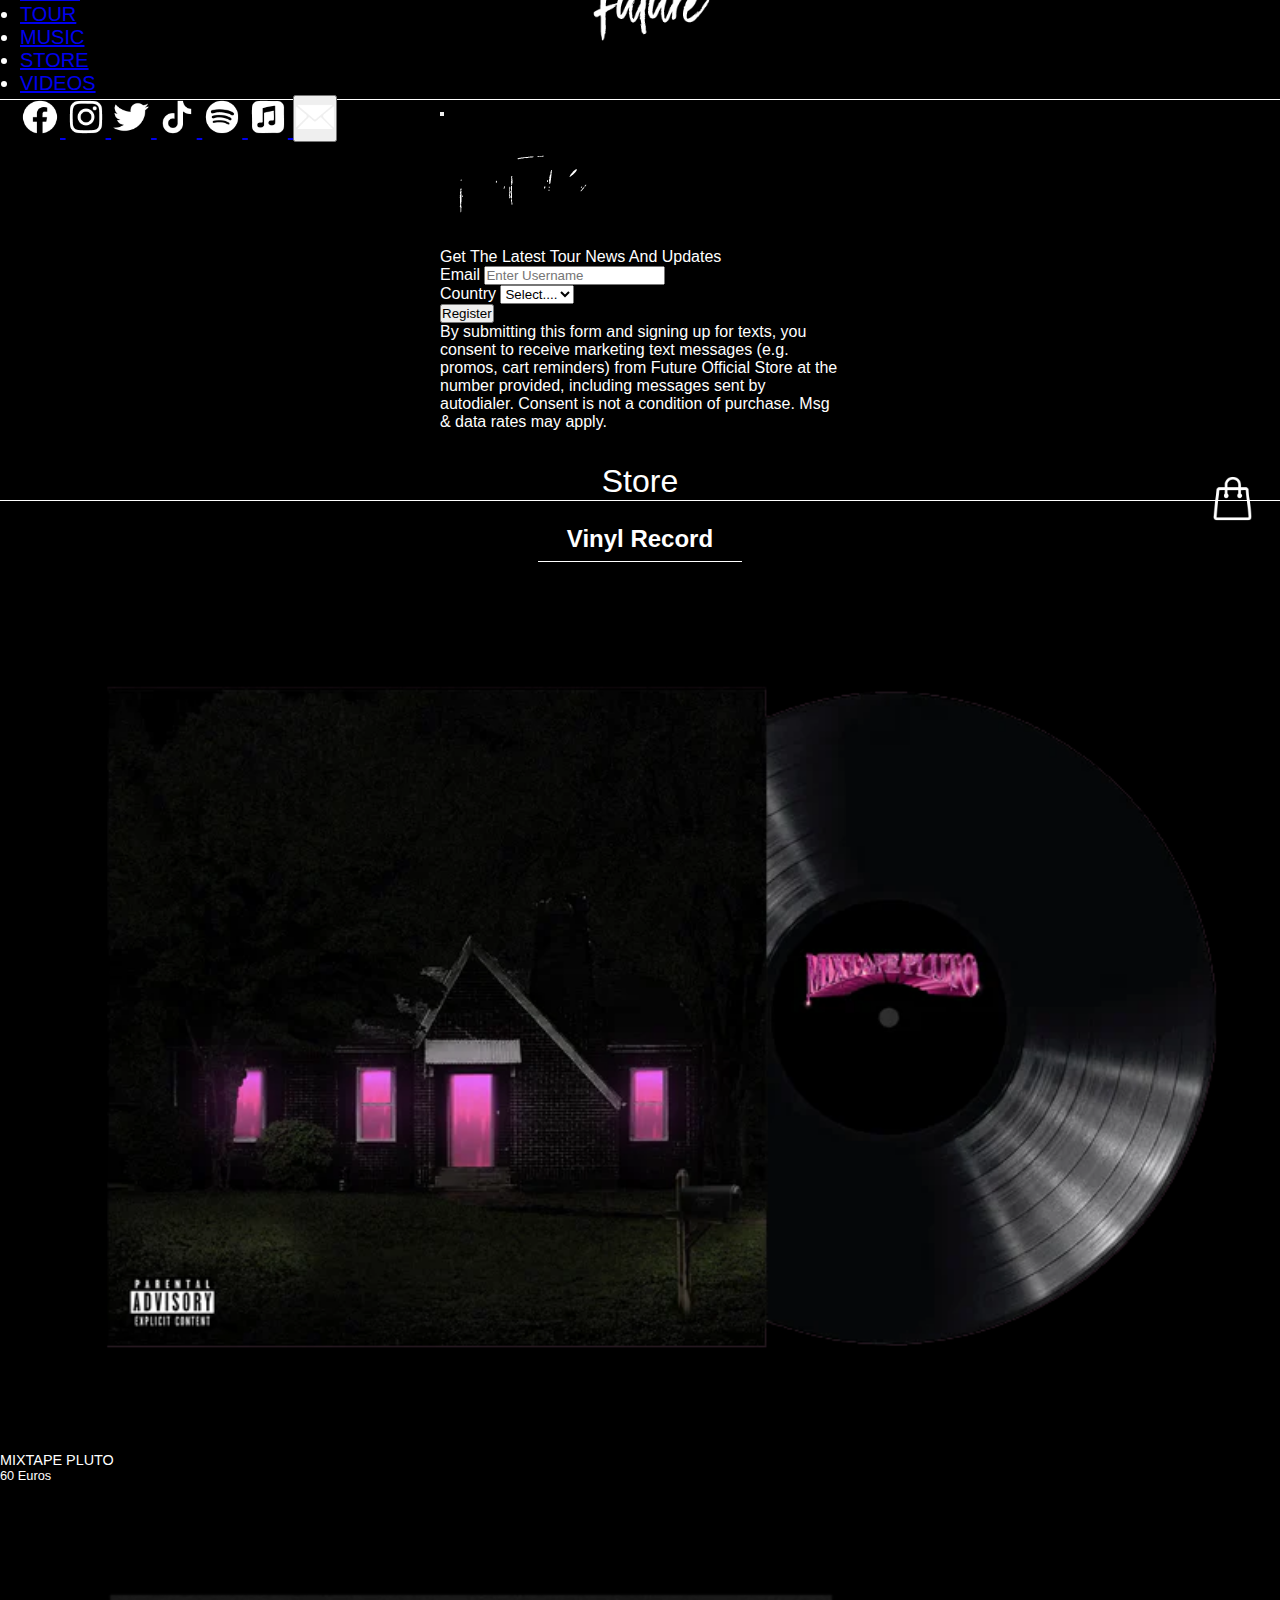
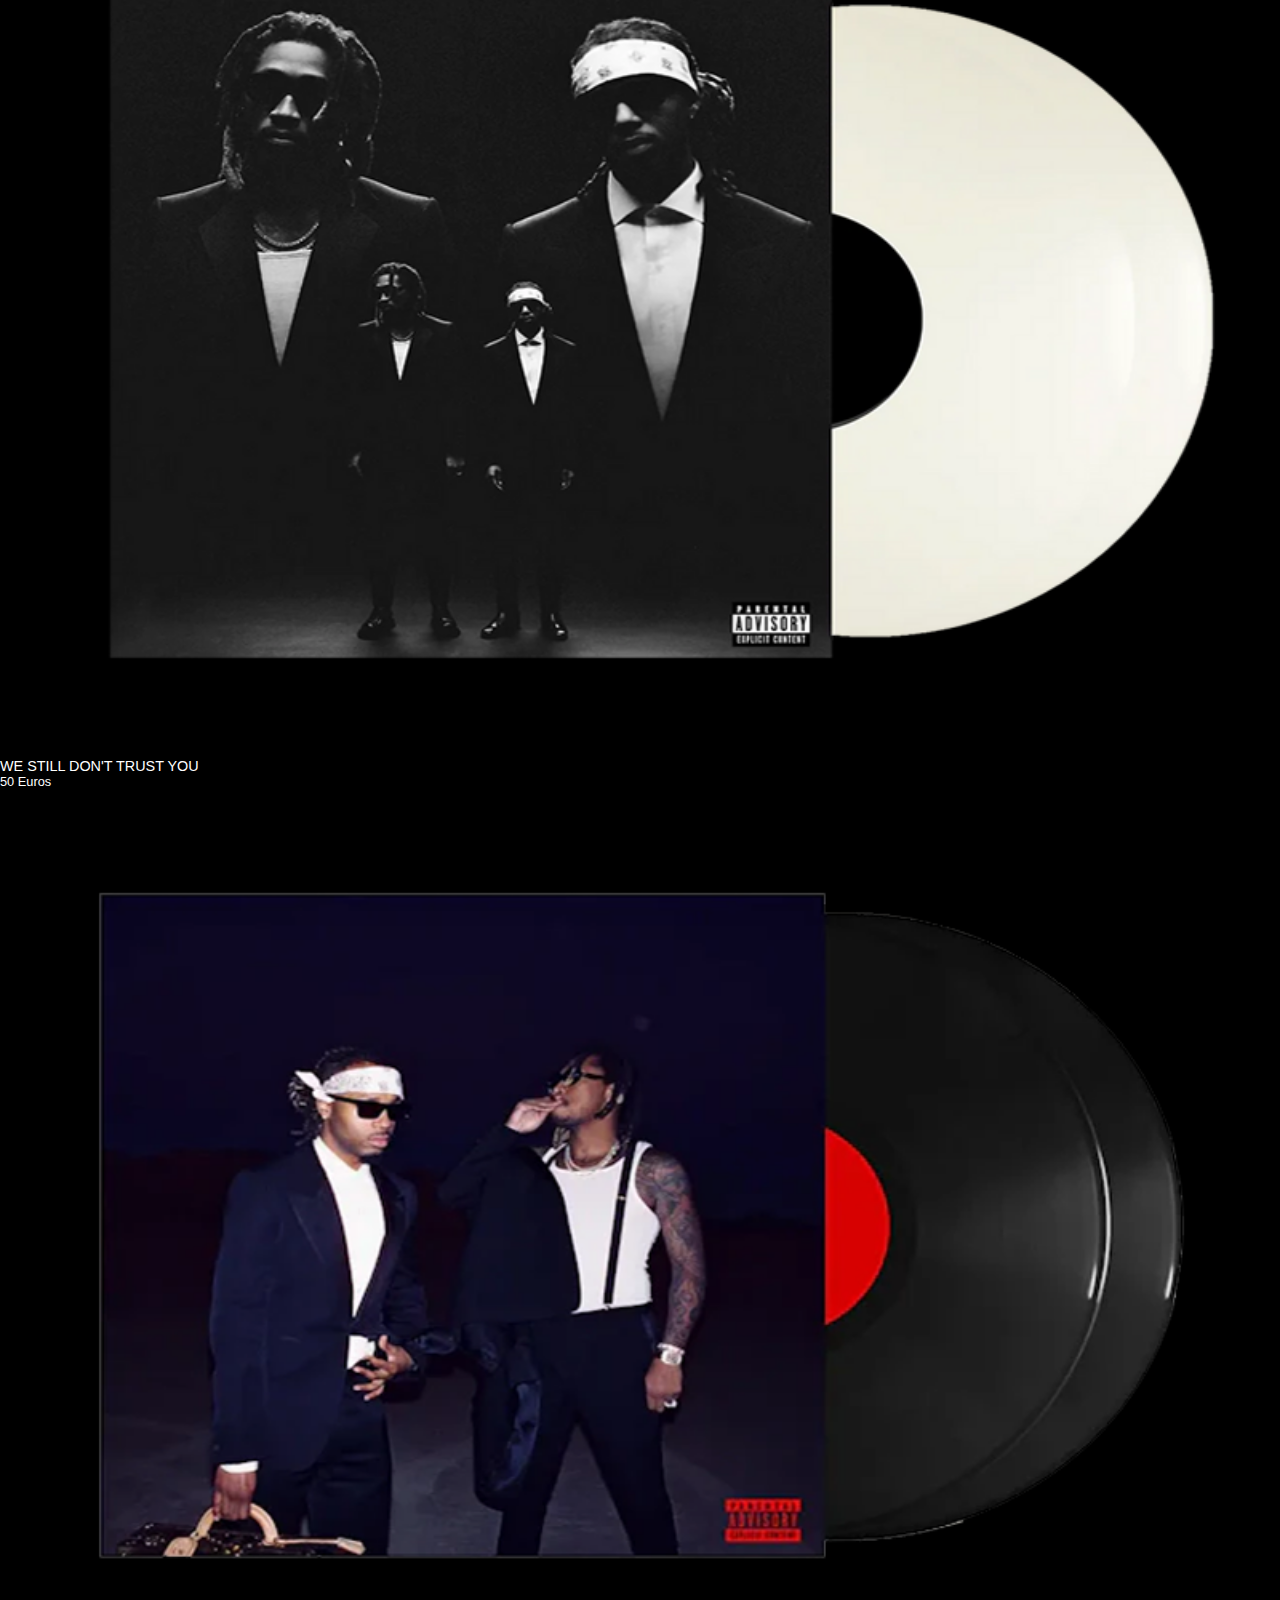
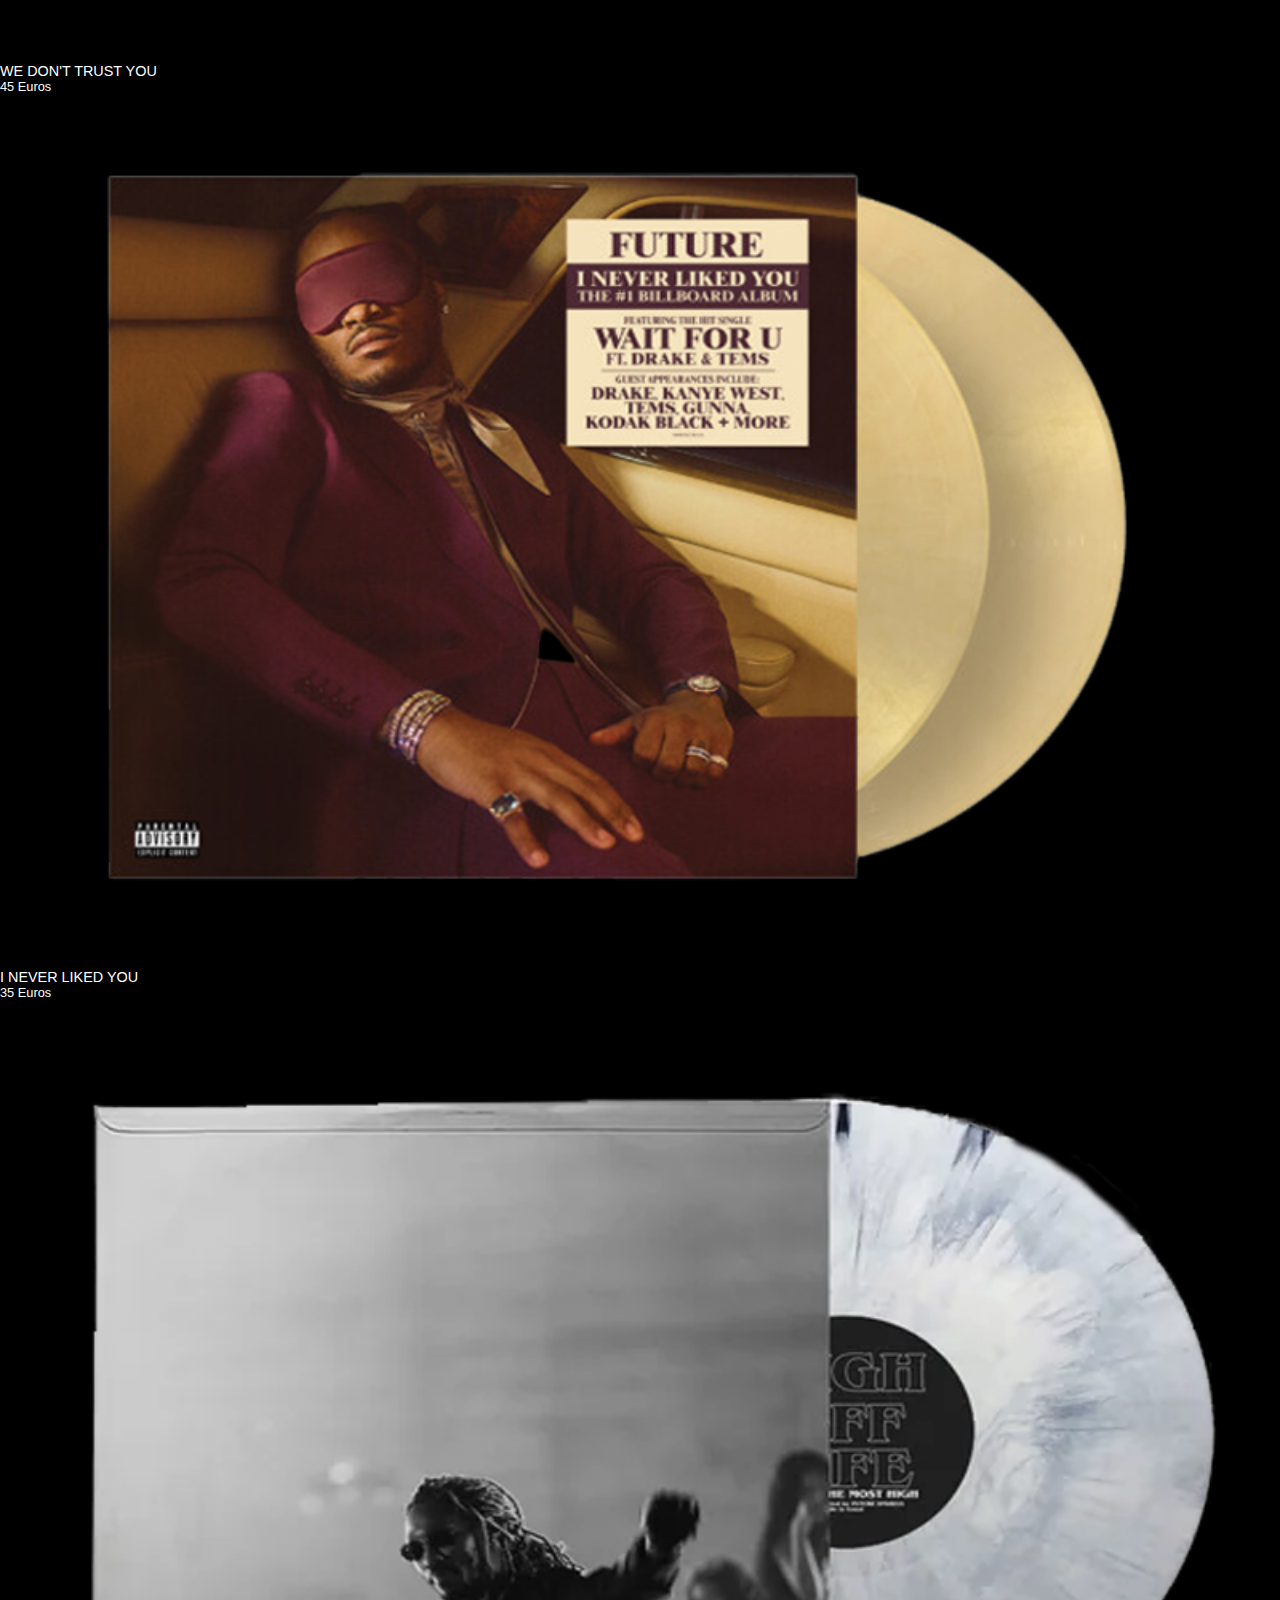
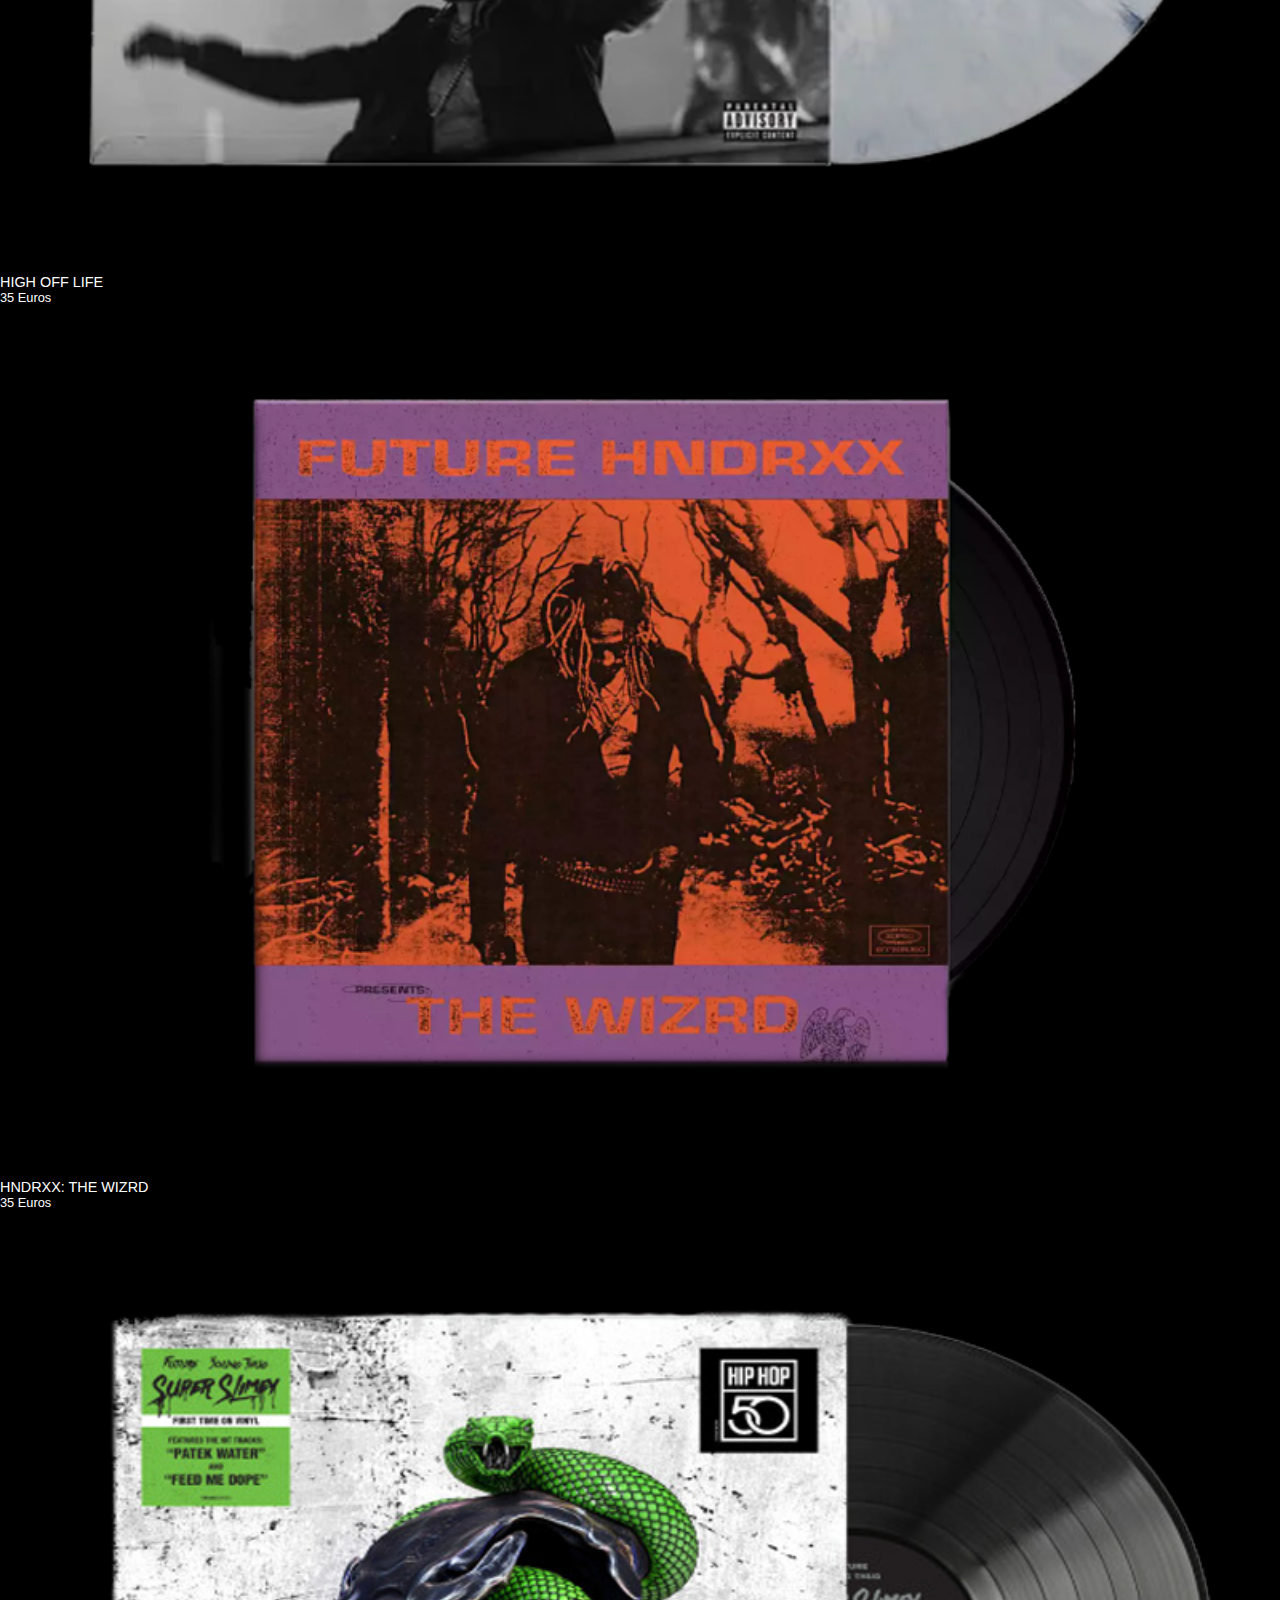
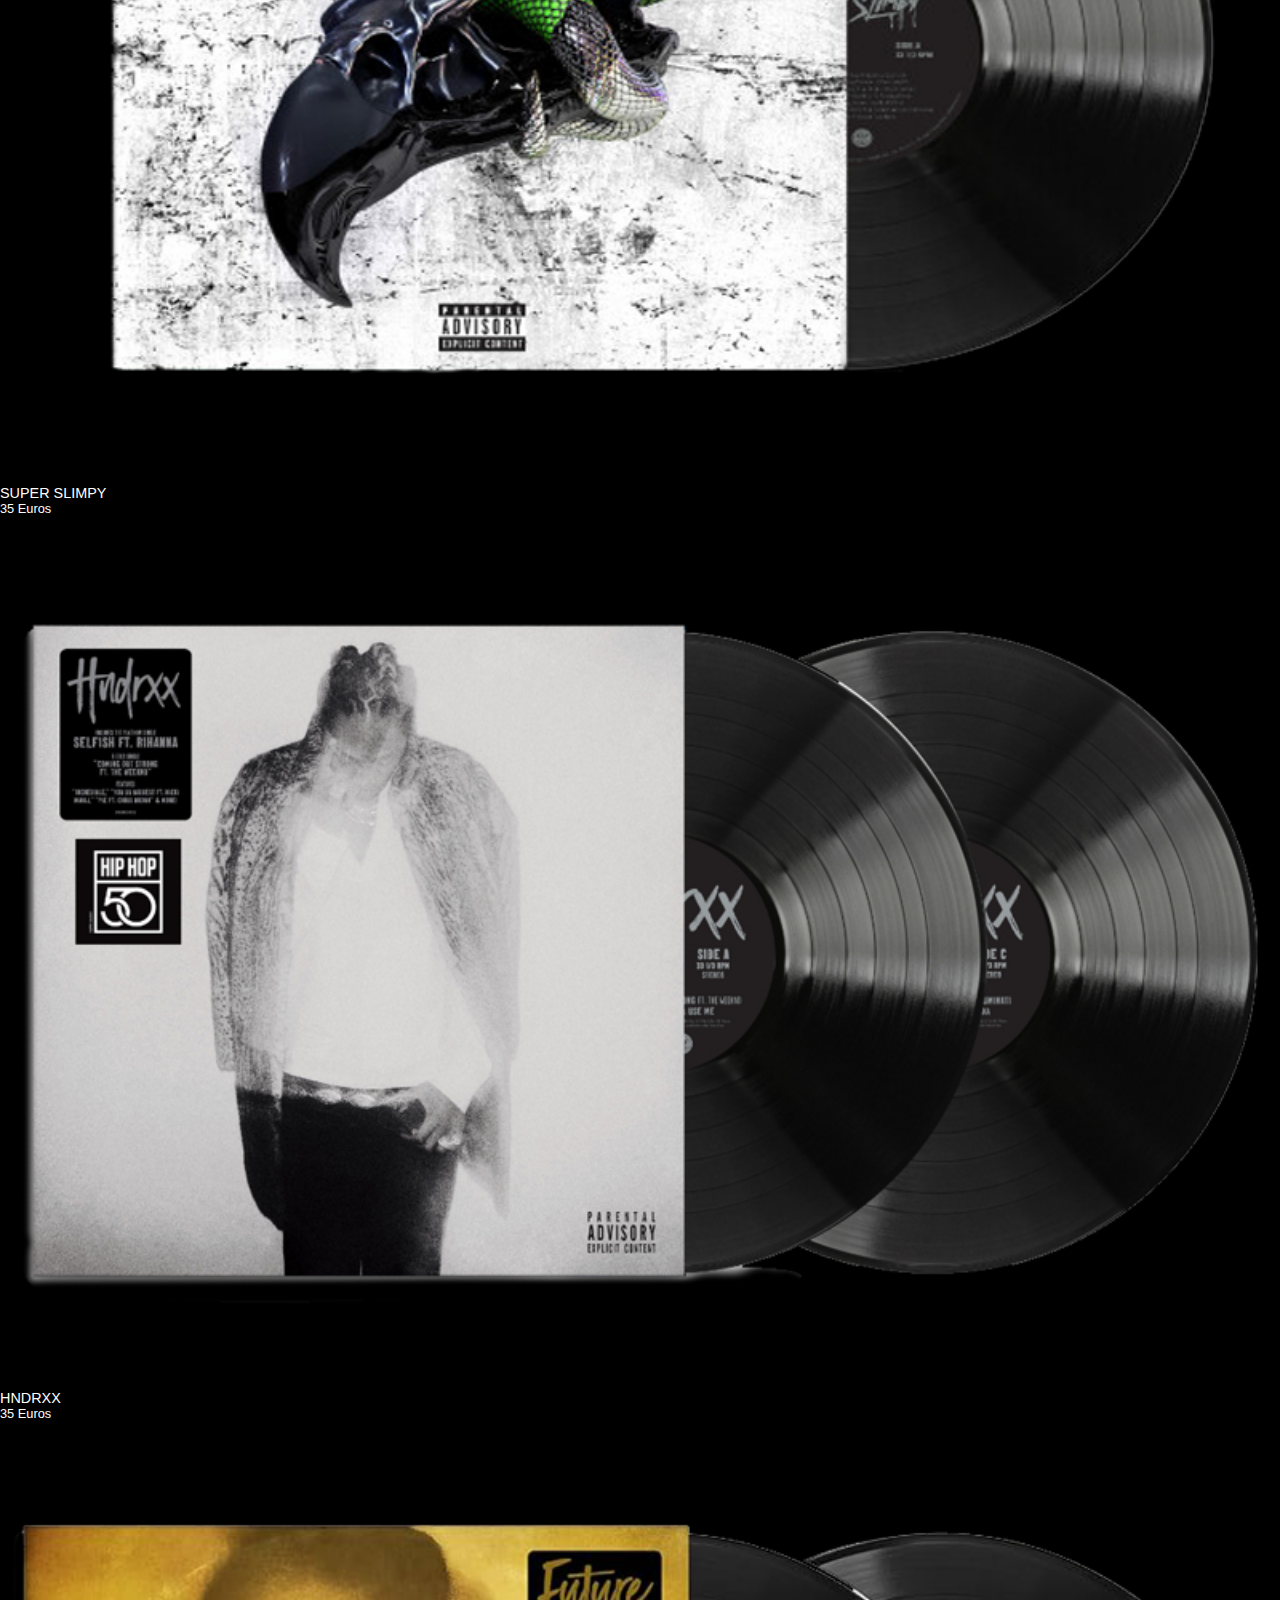
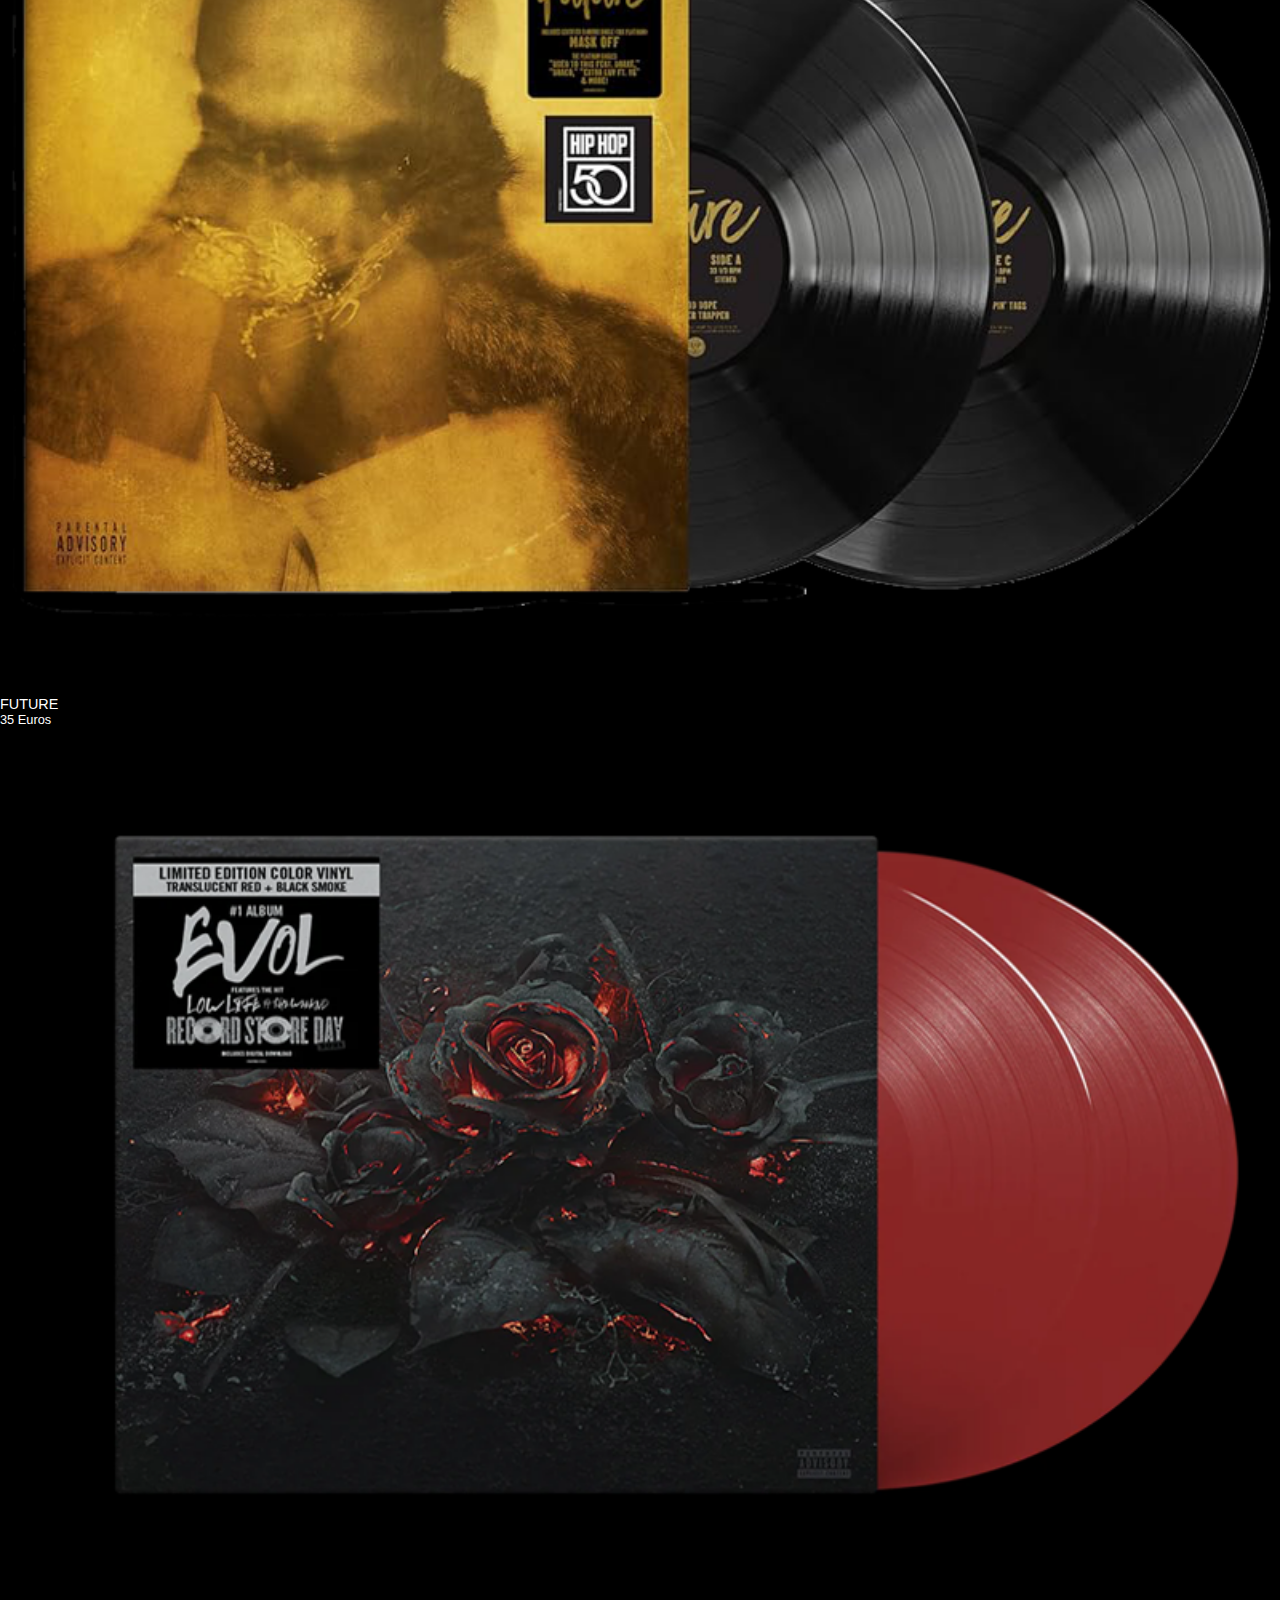
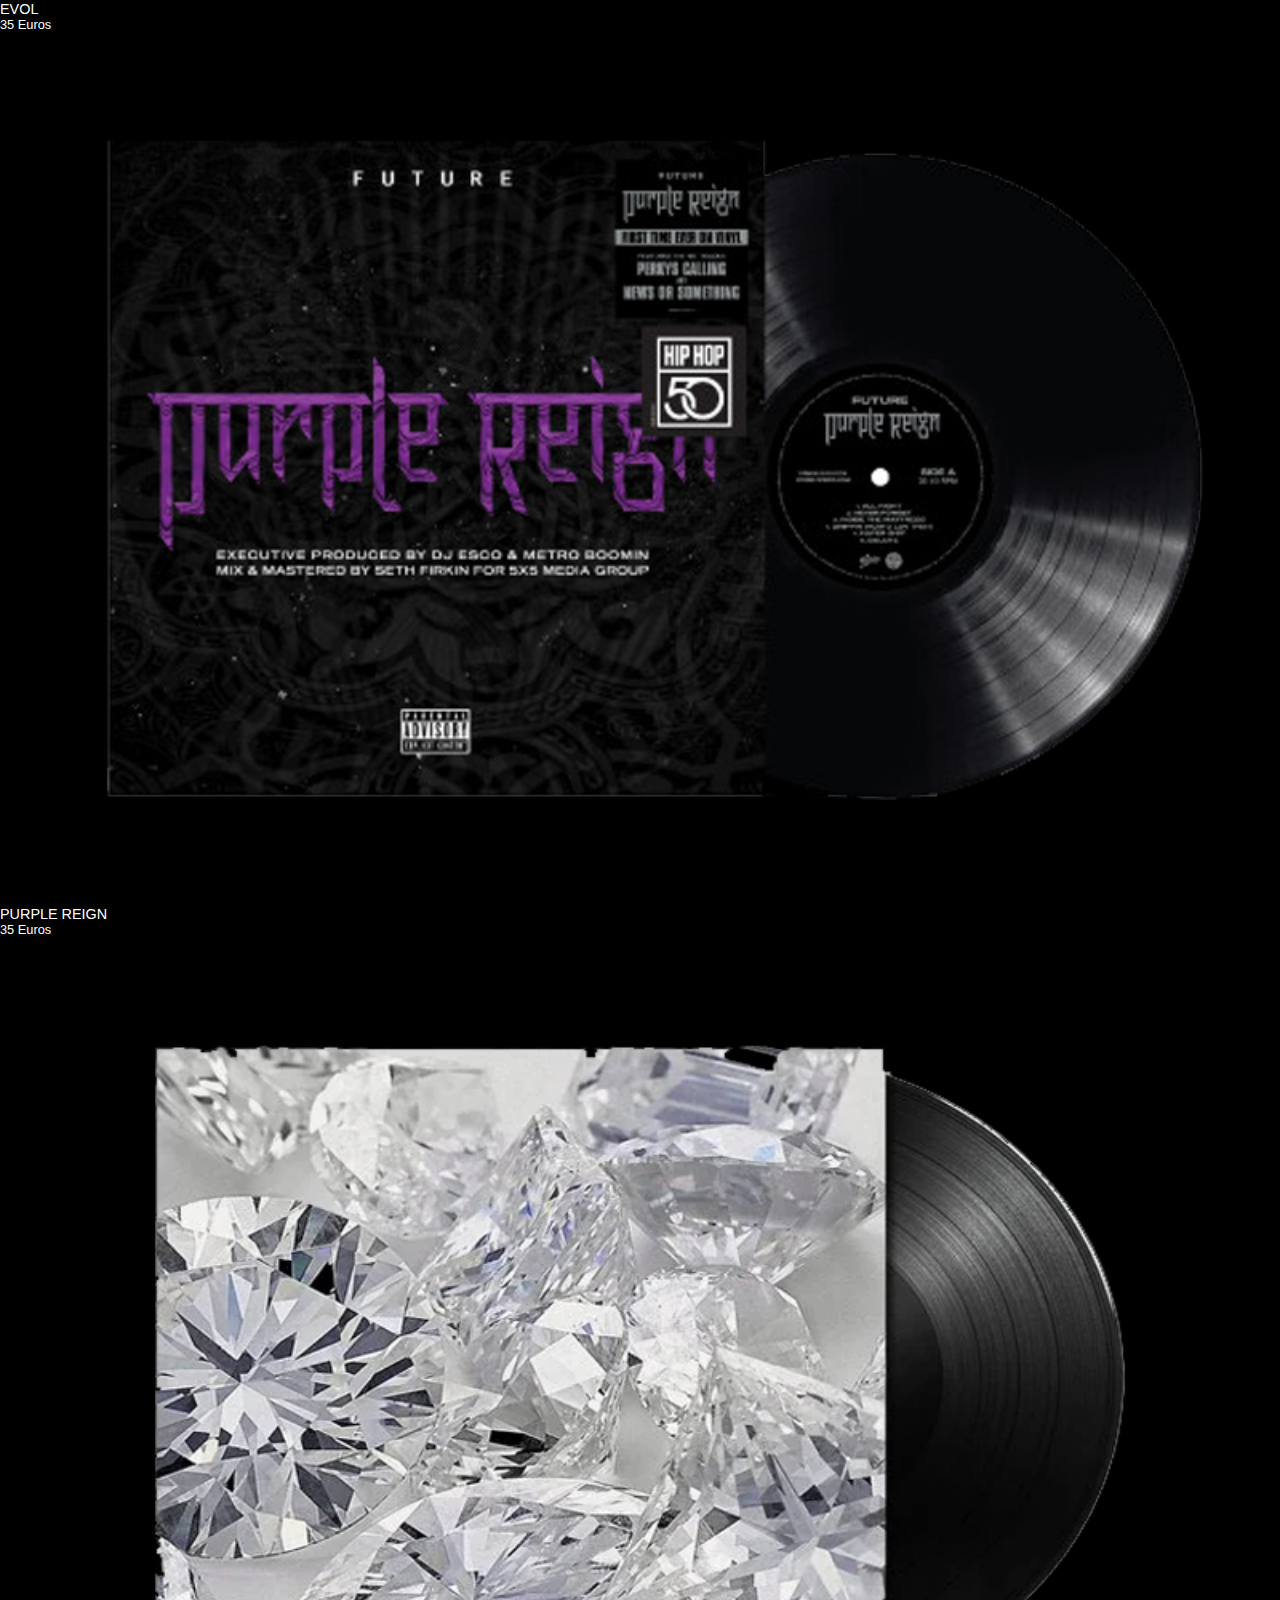
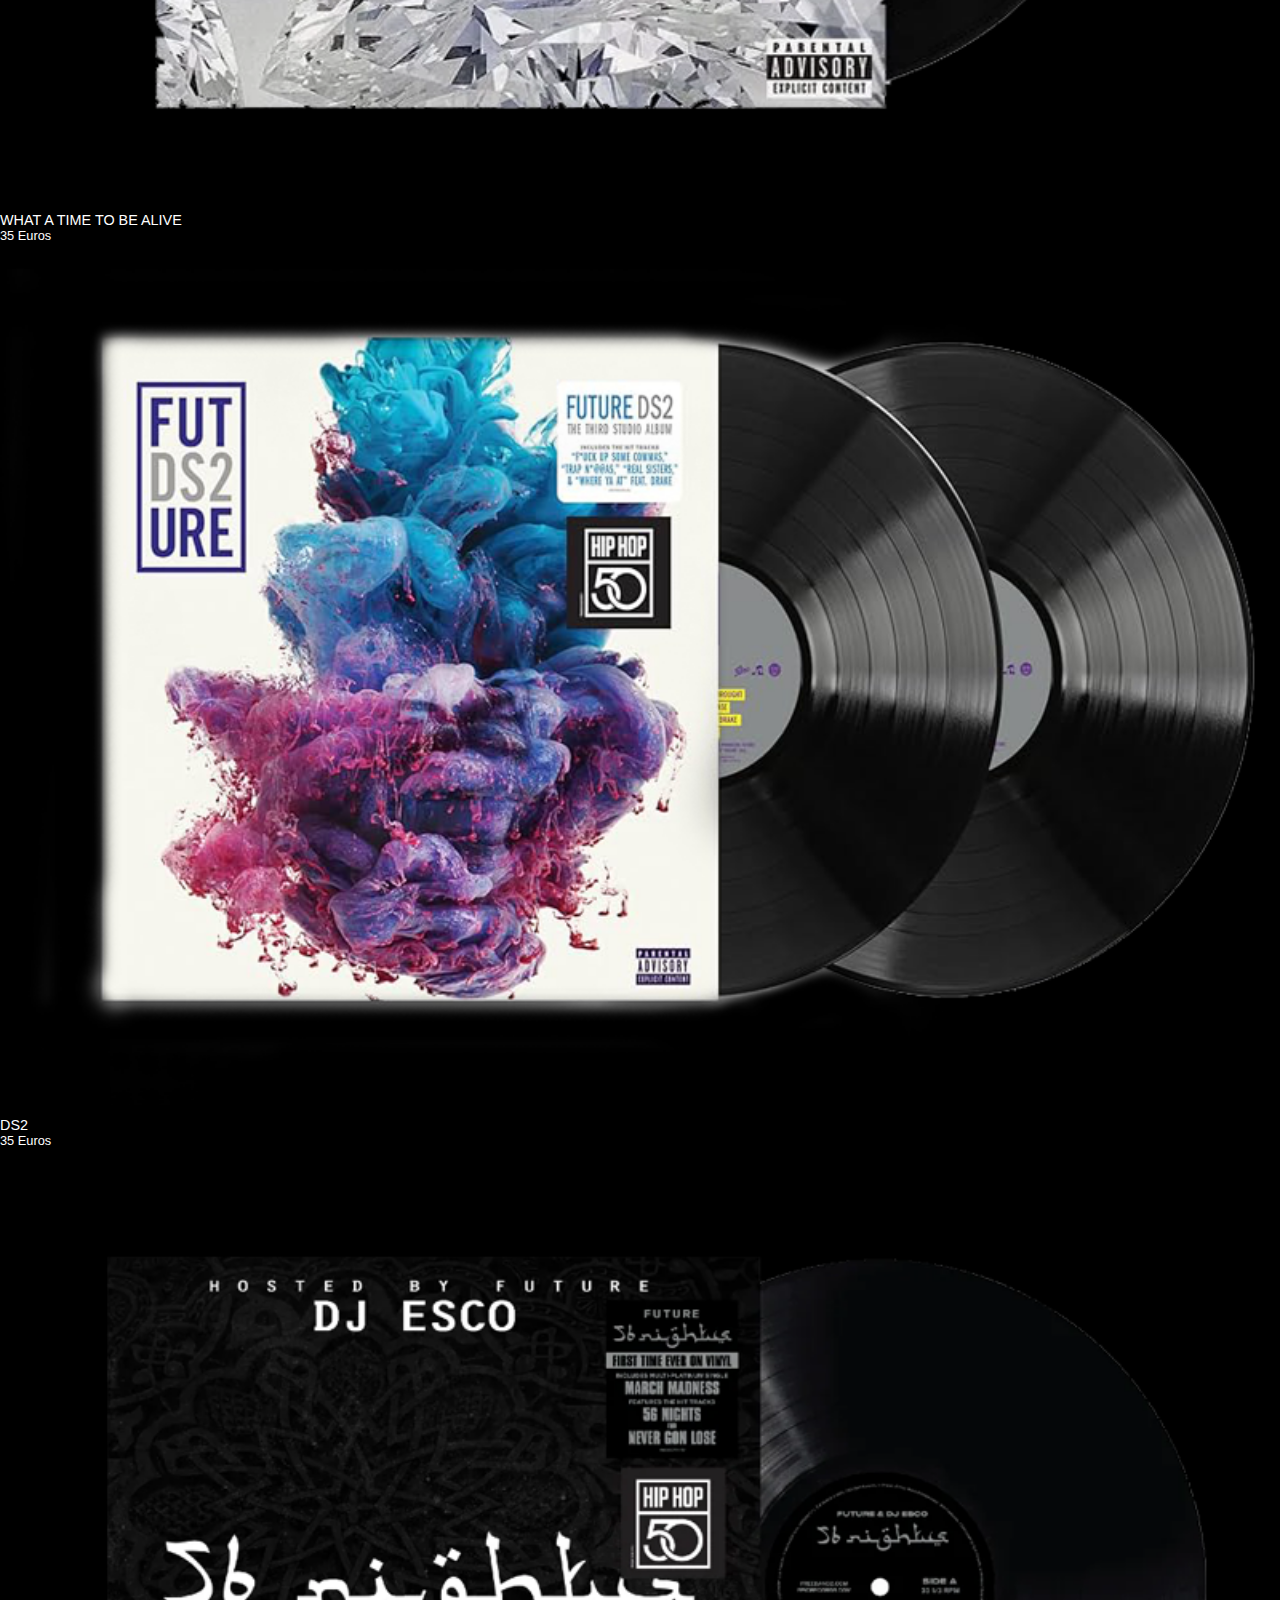
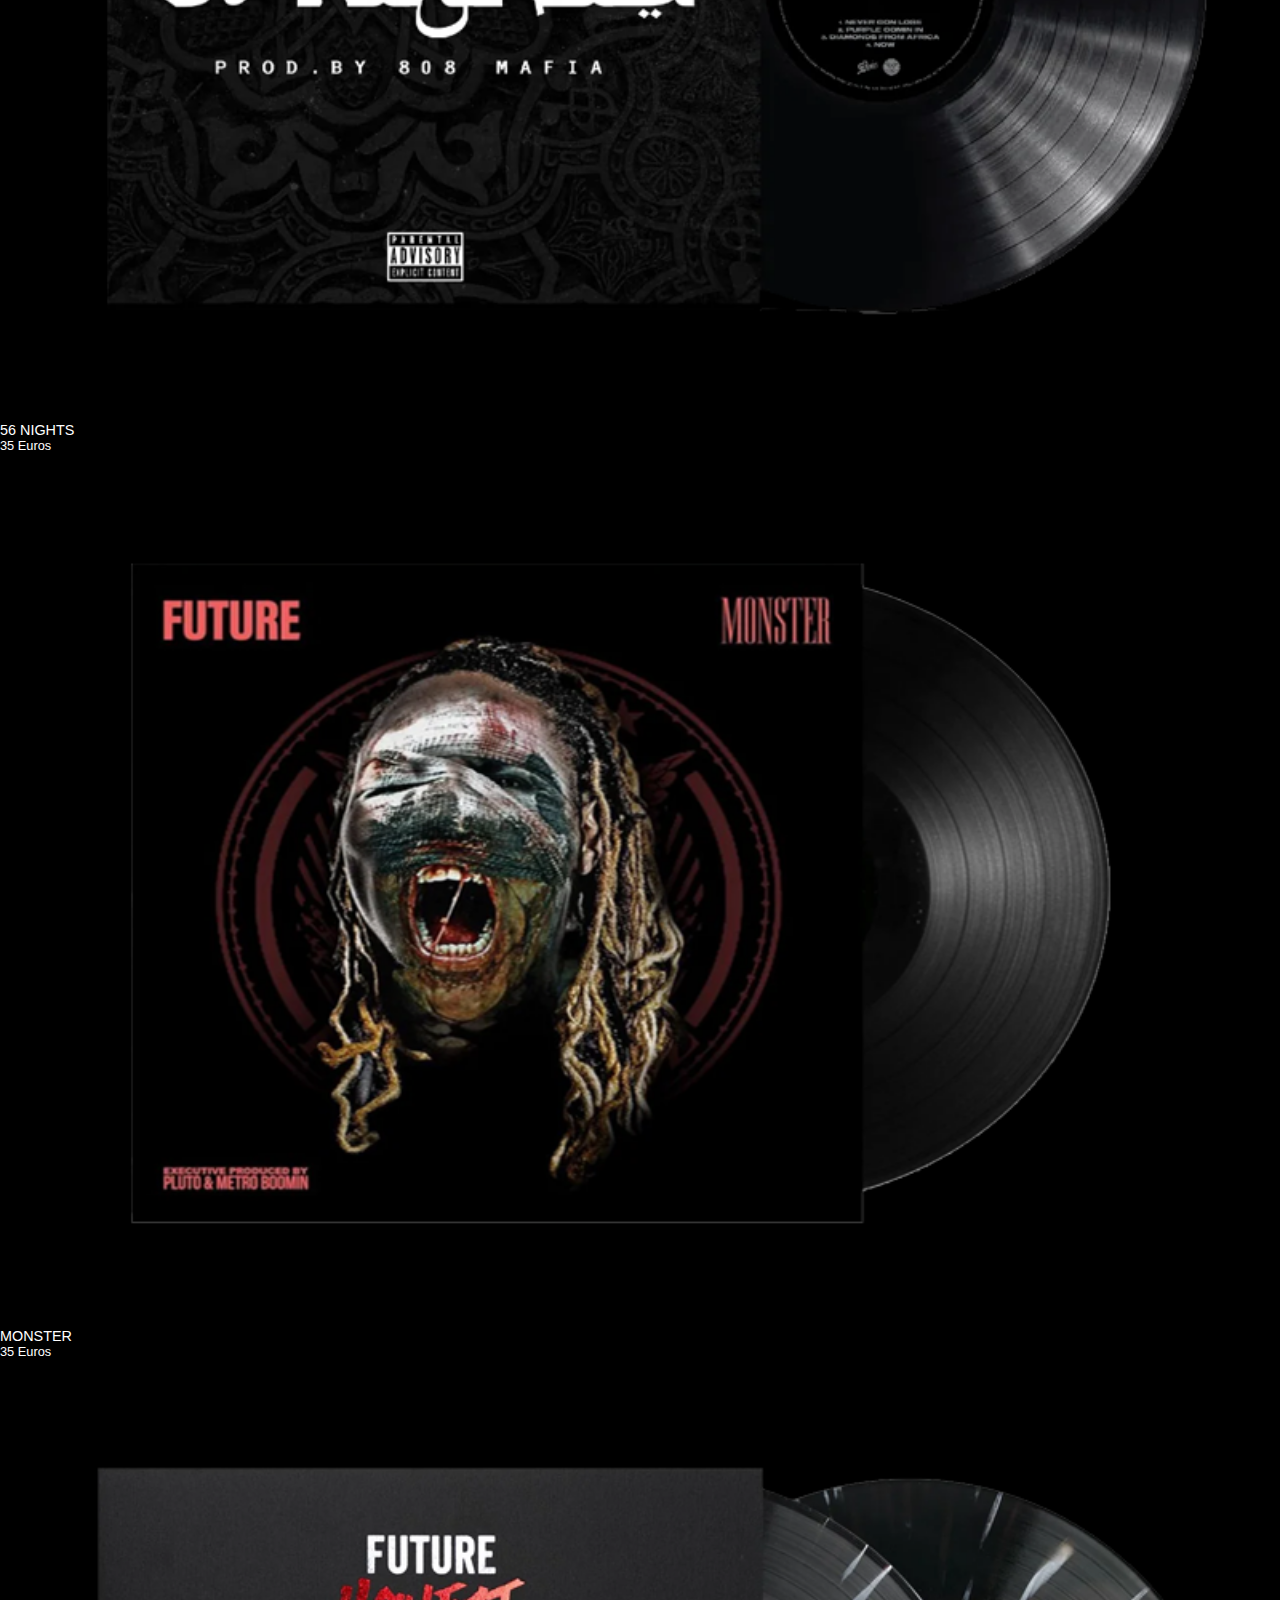
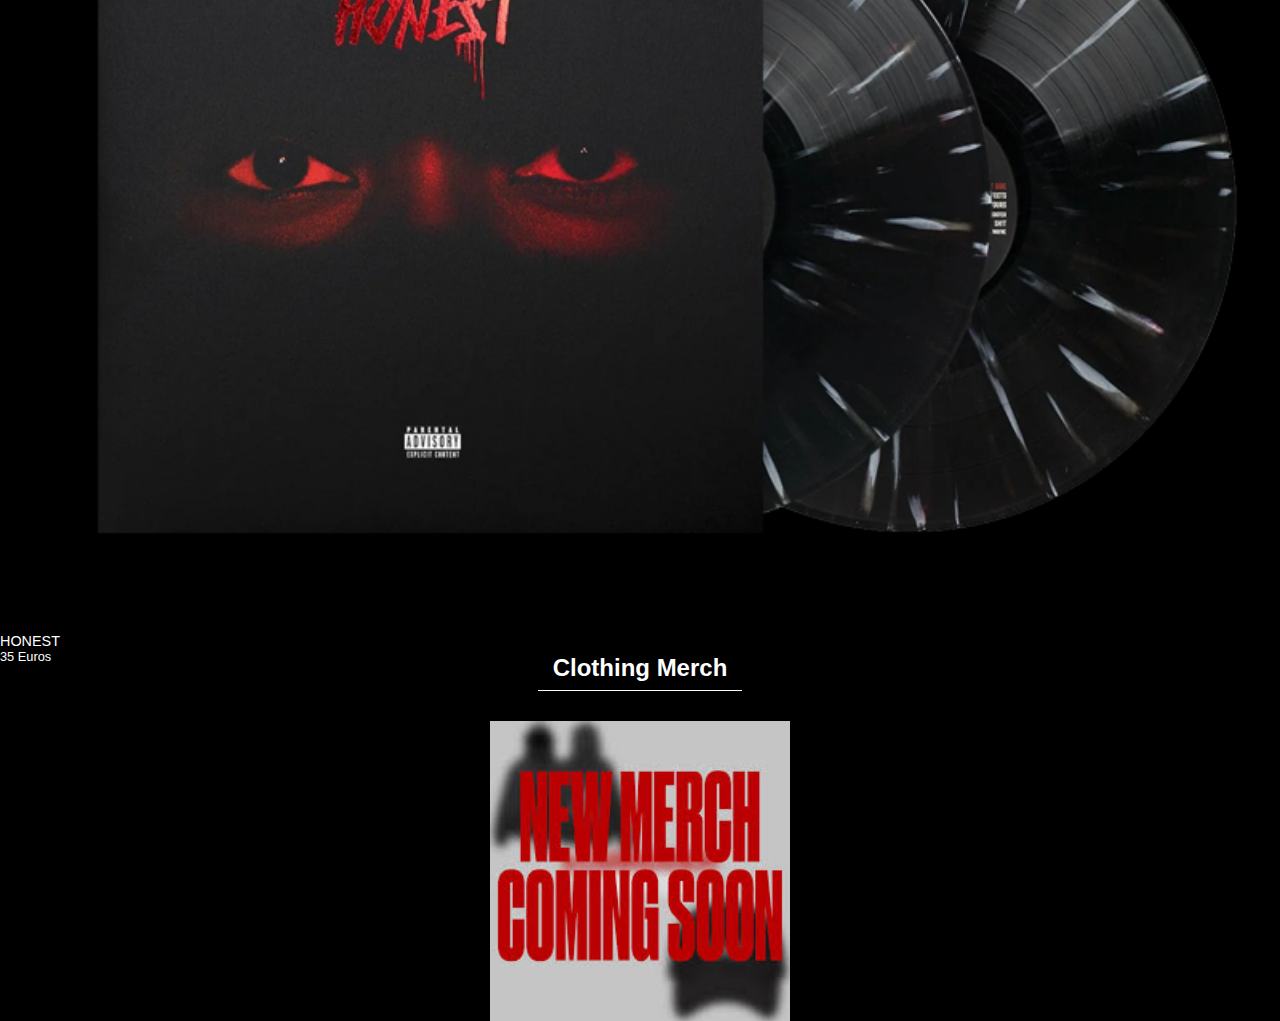
<file: Future Website Code/store.html>
<!DOCTYPE html>
<html lang="en">
<head>
    <meta charset="UTF-8">
    <meta name="viewport" content="width=device-width, initial-scale=1.0">
    <title>store</title>
    <link href="https://cdn.jsdelivr.net/npm/bootstrap@5.3.4/dist/css/bootstrap.min.css" rel="stylesheet" integrity="sha384-DQvkBjpPgn7RC31MCQoOeC9TI2kdqa4+BSgNMNj8v77fdC77Kj5zpWFTJaaAoMbC" crossorigin="anonymous">
    <link rel="stylesheet" href="store.css">
</head>
<body>
    
    <nav class="navbar navbar-expand-lg navbar-dark navbar-height">
        <div class="container-fluid">
            
            <!-- Logo -->
            <a class="navbar-brand" href="#">
                <img src="logos/future-logo-white.png" alt="future logo" class="navbar-height">
            </a>
            
            <!-- Toggle button for mobile -->
            <button class="navbar-toggler" type="button" data-bs-toggle="collapse" data-bs-target="#navbarContent"
            aria-controls="navbarContent" aria-expanded="false" aria-label="Toggle navigation">
            <span class="navbar-toggler-icon"></span>
        </button>
        
        <!-- Navbar links and icons -->
        <div class="collapse navbar-collapse justify-content-between" id="navbarContent">
            
            <!-- Menu links -->
            <ul class="navbar-nav mb-2 mb-lg-0">
                <li class="nav-item">
                    <a class="nav-link" href="index.html">HOME</a>
                </li>
                <li class="nav-item">
                    <a class="nav-link" href="tourpage.html">TOUR</a>
                </li>
                <li class="nav-item">
                    <a class="nav-link" href="music.html">MUSIC</a>
                </li>
                <li class="nav-item">
                    <a class="nav-link active" href="store.html">STORE</a>
                </li>
                <li class="nav-item">
                    <a class="nav-link" href="https://www.youtube.com/@officialfuturevideos/videos">VIDEOS</a>
                </li>
            </ul>
            
            <!-- Social icons -->
            <div class="d-flex align-items-center gap-2">
                <a href="https://www.facebook.com/FutureOfficial/">
                    <img src="logos/1facebook.png" alt="facebook" height="24">
                </a>
                <a href="https://www.instagram.com/future/?hl=en">
                    <img src="logos/2instagram.png" alt="instagram" height="24">
                </a>
                <a href="https://x.com/1future">
                    <img src="logos/3twitter.png" alt="twitter" height="24">
                </a>
                <a href="https://www.tiktok.com/@plutoouttahere?lang=en">
                    <img src="logos/4tiktok.png" alt="tiktok" height="24">
                </a>
                <a href="https://open.spotify.com/artist/1RyvyyTE3xzB2ZywiAwp0i">
                    <img src="logos/5spotify.png" alt="spotify" height="24">
                </a>
                <a href="https://music.apple.com/us/artist/future/128050210">
                    <img src="logos/6apple-music.png" alt="apple music" height="24">
                </a>
                <!-- Trigger Button -->
                <button type="button" class="emaillogo btn " data-bs-toggle="modal" data-bs-target="#exampleModal">
                    <img src="logos/7email.png" alt="email" height="24">
                </button>
            </div>
        </div>
    </div>
</nav>      

<!-- Modal -->
<div class="email modal fade" id="exampleModal" tabindex="-1" aria-labelledby="exampleModalLabel" aria-hidden="true">
    <div class="modal-dialog modal-dialog-centered">
        <div class="modal-content p-4" style="border-radius: 0; max-width: 400px; margin: auto;">
            <div class="d-flex justify-content-end">
                <button type="button" class="btn-close" data-bs-dismiss="modal" aria-label="Close"></button>
            </div>
            
            <!-- Logo -->
            <div class="text-center">
                <img src="logos/future-logo-black.png" alt="Future Logo" style="max-height: 200px;" class="mb-3">
                <p class="fw-semibold border-bottom pb-2 mb-3">Get The Latest Tour News And Updates</p>
            </div>
            
            <!-- Form -->
            <form>
                <div class="mb-3">
                    <label for="emailInput" class="form-label fw-bold">Email</label>
                    <input type="email" class="form-control" id="emailInput" placeholder="Enter Username">
                </div>
                
                <!-- Country -->
                <div class="mb-4">
                    <label for="countrySelect" class="form-label fw-bold">Country</label>
                    <select class="form-select" id="countrySelect">
                        <option selected disabled>Select....</option>
                        <option>USA</option>
                        <option>UK</option>
                        <option>Canada</option>
                        <option>Other</option>
                    </select>
                </div>
                
                <!-- Submit -->
                <div class="d-grid mb-3">
                    <button type="submit" class="btn btn-dark">Register</button>
                </div>
                <p class="text-center small">
                    By submitting this form and signing up for texts, you consent to receive marketing text messages (e.g. promos, cart reminders) from Future Official Store at the number provided, including messages sent by autodialer. Consent is not a condition of purchase. Msg & data rates may apply.
                </p>
            </form>
        </div>
    </div>
</div> 


<!-- Home Page -->

<div class="container py-4 text-center">
    
    <!-- Header -->
    <div class="store-header text-center">Store</div>
    
    <!-- Cart Logo -->
    <a href="cart.html">
        <div class="CartLogo">
            <img src="logos/bag.png" alt="CartLogo" class="CartLogo-img">
        </div>
    </a>
    
    <!-- Vinyl Section -->
    <h2 class="section-title text-center">Vinyl Record</h2>
    
    <div class="row row-cols-2 row-cols-md-4 g-4">
        
        <!-- Section 1 -->
        <div class="col text-center">
            <a href="example item.html">
                <img src="vinyls/1mixtape pluto.png" alt="MIXTAPE PLUTO" class="vinyl-img"></a>
                <div class="vinyl-title">MIXTAPE PLUTO</div>
                <div class="price">60 Euros</div>
            </div>
            
            <div class="col text-center">
                <img src="vinyls/2we still dont trust you.png" alt="WE STILL DON'T TRUST YOU" class="vinyl-img">
                <div class="vinyl-title">WE STILL DON'T TRUST YOU</div>
                <div class="price">50 Euros</div>
            </div>
            
            <div class="col text-center">
                <img src="vinyls/3we dont trust.png" alt="WE DON'T TRUST YOU" class="vinyl-img">
                <div class="vinyl-title">WE DON'T TRUST YOU</div>
                <div class="price">45 Euros</div>
            </div>
            
            <div class="col text-center">
                <img src="vinyls/4.png" alt="WE STILL DON'T TRUST YOU" class="vinyl-img">
                <div class="vinyl-title">I NEVER LIKED YOU</div>
                <div class="price">35 Euros</div>
            </div>
            
            <!-- Section 2 -->
            <div class="col text-center">
                <img src="vinyls/5high off life.png" alt="HIGH OFF LIFE" class="vinyl-img">
                <div class="vinyl-title">HIGH OFF LIFE</div>
                <div class="price">35 Euros</div>
            </div>
            
            <div class="col text-center">
                <img src="vinyls/6 Hndrxx- The Wizrd.png" alt="HNDRXX: THE WIZRD" class="vinyl-img">
                <div class="vinyl-title">HNDRXX: THE WIZRD</div>
                <div class="price">35 Euros</div>
            </div>
            
            <div class="col text-center">
                <img src="vinyls/7 super slimpy.png" alt="SUPER SLIMPY" class="vinyl-img">
                <div class="vinyl-title">SUPER SLIMPY</div>
                <div class="price">35 Euros</div>
            </div>
            
            <div class="col text-center">
                <img src="vinyls/8 hndrxx.png" alt="HNDRXX" class="vinyl-img">
                <div class="vinyl-title">HNDRXX</div>
                <div class="price">35 Euros</div>
            </div>
            
            <!-- Section 3 -->
            <div class="col text-center">
                <img src="vinyls/9 future.png" alt="FUTURE" class="vinyl-img">
                <div class="vinyl-title">FUTURE</div>
                <div class="price">35 Euros</div>
            </div>
            
            <div class="col text-center">
                <img src="vinyls/10 evol.png" alt="EVOL" class="vinyl-img">
                <div class="vinyl-title">EVOL</div>
                <div class="price">35 Euros</div>
            </div>
            
            <div class="col text-center">
                <img src="vinyls/11 purple reign.png" alt="PURPLE REIGN" class="vinyl-img">
                <div class="vinyl-title">PURPLE REIGN</div>
                <div class="price">35 Euros</div>
            </div>
            
            <div class="col text-center">
                <img src="vinyls/12 what a time to be alive.png" alt="WHAT A TIME TO BE ALIVE" class="vinyl-img">
                <div class="vinyl-title">WHAT A TIME TO BE ALIVE</div>
                <div class="price">35 Euros</div>
            </div>
            
            <!-- Section 4 -->
            <div class="col text-center">
                <img src="vinyls/13 ds2.png" alt="DS2" class="vinyl-img">
                <div class="vinyl-title">DS2</div>
                <div class="price">35 Euros</div>
            </div>
            
            <div class="col text-center">
                <img src="vinyls/14 56 nights.png" alt="56 NIGHTS" class="vinyl-img">
                <div class="vinyl-title">56 NIGHTS</div>
                <div class="price">35 Euros</div>
            </div>
            
            <div class="col text-center">
                <img src="vinyls/15 monster.png" alt="MONSTER" class="vinyl-img">
                <div class="vinyl-title">MONSTER</div>
                <div class="price">35 Euros</div>
            </div>
            
            <div class="col text-center">
                <img src="vinyls/16 honest.png" alt="HONEST" class="vinyl-img">
                <div class="vinyl-title">HONEST</div>
                <div class="price">35 Euros</div>
            </div>
            
            
        </div>
    </div>
    
    <!-- Clothing Merch -->
    <h2 class="merch section-title mt-5">Clothing Merch</h2>
    <div class="text-center">
        <img src="home page/new merch.jpeg" alt="Coming Soon" class="merch-img">
    </div>
    
    <script src="https://cdn.jsdelivr.net/npm/bootstrap@5.3.4/dist/js/bootstrap.bundle.min.js" integrity="sha384-YUe2LzesAfftltw+PEaao2tjU/QATaW/rOitAq67e0CT0Zi2VVRL0oC4+gAaeBKu" crossorigin="anonymous"></script>
</body>
</html>
</file>
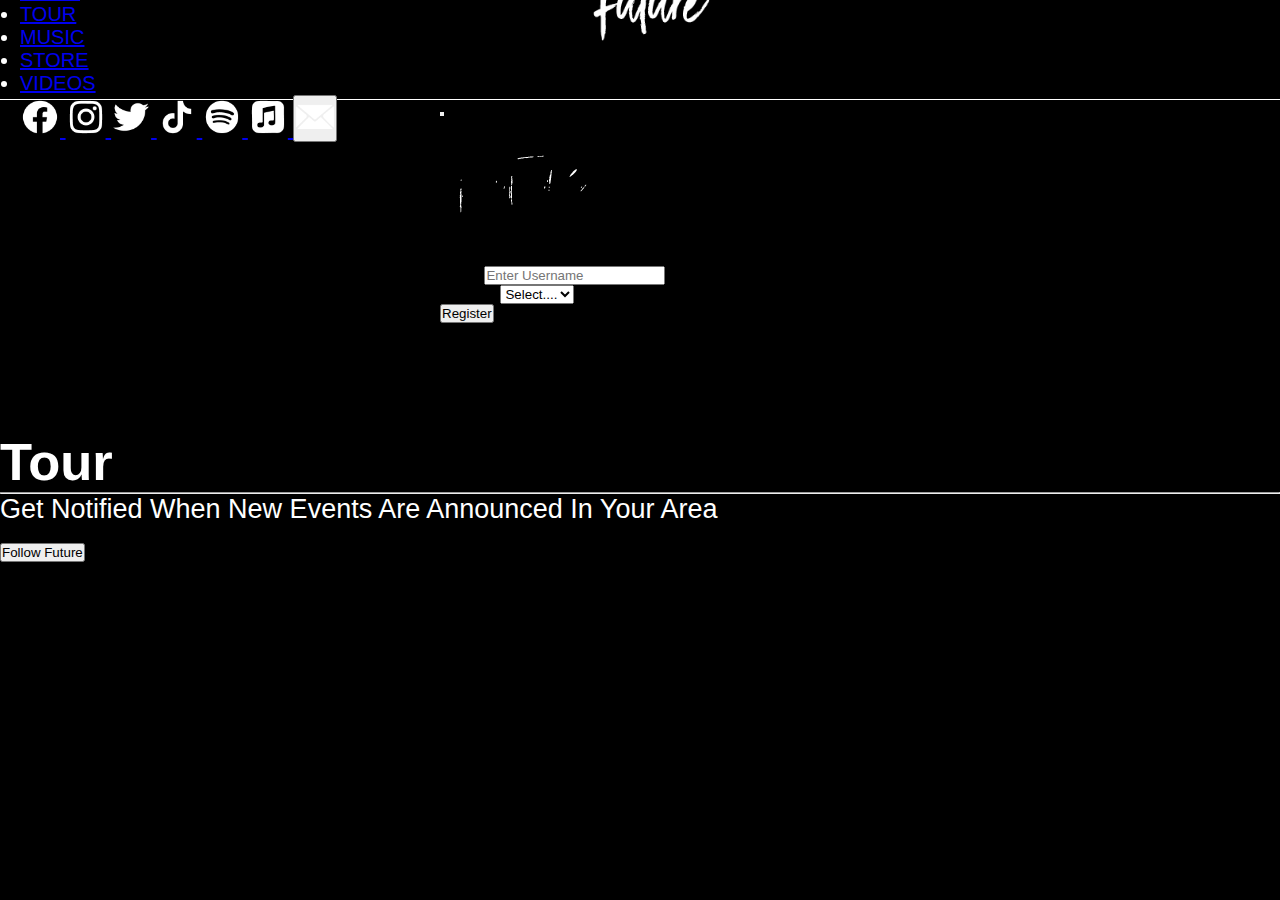
<file: Future Website Code/tourpage.html>
<!DOCTYPE html>
<html lang="en">
<head>
    <meta charset="UTF-8">
    <meta name="viewport" content="width=device-width, initial-scale=1.0">
    <title>Tour</title>
    <link href="https://cdn.jsdelivr.net/npm/bootstrap@5.3.4/dist/css/bootstrap.min.css" rel="stylesheet" integrity="sha384-DQvkBjpPgn7RC31MCQoOeC9TI2kdqa4+BSgNMNj8v77fdC77Kj5zpWFTJaaAoMbC" crossorigin="anonymous">
    <link rel="stylesheet" href="tourpage.css">
</head>
<body>
    
    <nav class="navbar navbar-expand-lg navbar-dark navbar-height">
        <div class="container-fluid">
            
            <!-- Logo -->
            <a class="navbar-brand" href="#">
                <img src="logos/future-logo-white.png" alt="future logo" class="navbar-height">
            </a>
            
            <!-- Toggle button for mobile -->
            <button class="navbar-toggler" type="button" data-bs-toggle="collapse" data-bs-target="#navbarContent"
            aria-controls="navbarContent" aria-expanded="false" aria-label="Toggle navigation">
            <span class="navbar-toggler-icon"></span>
        </button>
        
        <!-- Navbar links and icons -->
        <div class="collapse navbar-collapse justify-content-between" id="navbarContent">
            
            <!-- Menu links -->
            <ul class="navbar-nav mb-2 mb-lg-0">
                <li class="nav-item">
                    <a class="nav-link" href="index.html">HOME</a>
                </li>
                <li class="nav-item">
                    <a class="nav-link active" href="tourpage.html">TOUR</a>
                </li>
                <li class="nav-item">
                    <a class="nav-link" href="music.html">MUSIC</a>
                </li>
                <li class="nav-item">
                    <a class="nav-link" href="store.html">STORE</a>
                </li>
                <li class="nav-item">
                    <a class="nav-link" href="https://www.youtube.com/@officialfuturevideos/videos">VIDEOS</a>
                </li>
            </ul>
            
            <!-- Social icons -->
            <div class="d-flex align-items-center gap-2">
                <a href="https://www.facebook.com/FutureOfficial/">
                    <img src="logos/1facebook.png" alt="facebook" height="24">
                </a>
                <a href="https://www.instagram.com/future/?hl=en">
                    <img src="logos/2instagram.png" alt="instagram" height="24">
                </a>
                <a href="https://x.com/1future">
                    <img src="logos/3twitter.png" alt="twitter" height="24">
                </a>
                <a href="https://www.tiktok.com/@plutoouttahere?lang=en">
                    <img src="logos/4tiktok.png" alt="tiktok" height="24">
                </a>
                <a href="https://open.spotify.com/artist/1RyvyyTE3xzB2ZywiAwp0i">
                    <img src="logos/5spotify.png" alt="spotify" height="24">
                </a>
                <a href="https://music.apple.com/us/artist/future/128050210">
                    <img src="logos/6apple-music.png" alt="apple music" height="24">
                </a>
                
                <!-- Trigger Button -->
                <button type="button" class="emaillogo btn " data-bs-toggle="modal" data-bs-target="#exampleModal">
                    <img src="logos/7email.png" alt="email" height="24">
                </button>
            </div>
        </div>
    </div>
</nav>      

<!-- Modal -->
<div class="email modal fade" id="exampleModal" tabindex="-1" aria-labelledby="exampleModalLabel" aria-hidden="true">
    <div class="modal-dialog modal-dialog-centered">
        <div class="modal-content p-4" style="border-radius: 0; max-width: 400px; margin: auto;">
            <div class="d-flex justify-content-end">
                <button type="button" class="btn-close" data-bs-dismiss="modal" aria-label="Close"></button>
            </div>
            
            <!-- Logo -->
            <div class="text-center">
                <img src="logos/future-logo-black.png" alt="Future Logo" style="max-height: 200px;" class="mb-3">
                <p class="fw-semibold border-bottom pb-2 mb-3">Get The Latest Tour News And Updates</p>
            </div>
            
            <!-- Form -->
            <form>
                <div class="mb-3">
                    <label for="emailInput" class="form-label fw-bold">Email</label>
                    <input type="email" class="form-control" id="emailInput" placeholder="Enter Username">
                </div>
                
                <!-- Country -->
                <div class="mb-4">
                    <label for="countrySelect" class="form-label fw-bold">Country</label>
                    <select class="form-select" id="countrySelect">
                        <option selected disabled>Select....</option>
                        <option>USA</option>
                        <option>UK</option>
                        <option>Canada</option>
                        <option>Other</option>
                    </select>
                </div>
                
                <!-- Submit -->
                <div class="d-grid mb-3">
                    <button type="submit" class="btn btn-dark">Register</button>
                </div>
                <p class="text-center small">
                    By submitting this form and signing up for texts, you consent to receive marketing text messages (e.g. promos, cart reminders) from Future Official Store at the number provided, including messages sent by autodialer. Consent is not a condition of purchase. Msg & data rates may apply.
                </p>
            </form>
        </div>
    </div>
</div>

<!-- Tour Section -->
<div class="text container text-center py-5">
    <h2>Tour</h2>
    
    <!-- text -->
    <hr class="line">
    <p class="Text lead">Get Notified When New Events Are Announced In Your Area</p>
    
    <button class="btn btn-light mt-3 px-4 py-2 fw-semibold data-bs-toggle=" ype="button" class="emaillogo btn " data-bs-toggle="modal" data-bs-target="#exampleModal">Follow Future</button>
</div>

<script src="https://cdn.jsdelivr.net/npm/bootstrap@5.3.4/dist/js/bootstrap.bundle.min.js" integrity="sha384-YUe2LzesAfftltw+PEaao2tjU/QATaW/rOitAq67e0CT0Zi2VVRL0oC4+gAaeBKu" crossorigin="anonymous"></script>
</body>
</html>
</file>
<file: Future Website Code/index.css>
* {
    margin: 0;
    padding: 0;
    box-sizing: border-box;
}

body {
    background-color: black;
    font-family: Arial, sans-serif;
}

/*Menu*/
.navbar {
    display: flex;
    justify-content: space-between;
    align-items: center;
    background-color: black;
    padding: 20px;
    color: white;
    border-bottom: 1px solid white;
    align-content: center;
    font-size: 20px;
}

.nav-links{
    list-style: none;
    display: flex;
    gap: 20px;
}

.nav-links li a {
    color: white;
    text-decoration: none;
    font-size: 20px;
    font-weight: 600;
}

/*Logo of future*/
.navbar-brand{
    align-content: center;
    position: absolute;
    right: 44%;

}

.navbar-height{
    height: 100px ;
}

/*Iocns of menu*/
.nd-flex {
    display: flex;
    justify-content: flex-end;
    gap: 15px;
}

.d-flex img {
    height: 40px;
    width: 40px;
}





/* desktop bakground*/

.background{
    margin-top: -180px;
    margin-left: -80px;
}


/* desktop */

.logo{
    margin-left: 550px;
    margin-top: -700px;
    text-align: center;
}

.homepagetext {
    color: white;
    font-size: 22px;
    line-height: 1.7;
    display: flex;
    text-align: center;
    margin-right: -130px;
    margin-top: 20px;
}

.buttonbox{
    text-align: center;
    margin-left: 130px;
}



/* 2nd part*/

.part2{
    background-color: white;
}

.about-title {
    font-size: 3rem;
    text-align: center;
    width: 100px;
    margin: 0 auto 1rem auto;
}

.about-description {
    font-size: 1.25rem;
    text-align: center;
    max-width: 600px;
    margin: 0 auto 1rem auto;
}

.image-profile img {
    width: 100%;
    max-width: 400px;
    height: auto;
    margin-right: 13 0px;
    margin-top: 200px;
}
</file>
<file: Future Website Code/cart.css>
* {
    margin: 0;
    padding: 0;
    box-sizing: border-box;
}

body {
    background-color: black;
    font-family: Arial, sans-serif;
}

/*Menu*/
.navbar {
    display: flex;
    justify-content: space-between;
    align-items: center;
    background-color: black;
    padding: 20px;
    color: white;
    border-bottom: 1px solid white;
    align-content: center;
    font-size: 20px;
}

.nav-links{
    list-style: none;
    display: flex;
    gap: 20px;
}

.nav-links li a {
    color: white;
    text-decoration: none;
    font-size: 20px;
    font-weight: 600;
}

/*Logo of future*/
.navbar-brand{
    align-content: center;
    position: absolute;
    right: 44%;
    
}

.navbar-height{
    height: 100px ;
}

/*Iocns of menu*/
.nd-flex {
    display: flex;
    justify-content: flex-end;
    gap: 15px;
}

.d-flex img {
    height: 40px;
    width: 40px;
}

/* Images */

.album-card img {
    width: auto;
    height: 200px;
    margin-top: 100px;
    margin-left: 70px;
    
}
.album-card {
    text-align: center;
    margin-bottom: 2rem;
    color: white;
}

/* Text */
.album-title {
    color: white;
    margin-top: 100px;
    margin-left: 20px;
}
.album-price {
    text-align: center;
    color: white;
    margin-top: auto;
    margin-left: auto;
}

/* Chekcout Button */
.bottombox{
    font-size: 1.4rem;
    padding-left: 900px; 
    padding-right: 90px;
    margin-top: -65px;
    margin-left: 250px;
}
</file>
<file: Future Website Code/example item.css>
* {
    margin: 0;
    padding: 0;
    box-sizing: border-box;
}

body {
    background-color: black;
    font-family: Arial, sans-serif;
}

/*Menu*/
.navbar {
    display: flex;
    justify-content: space-between;
    align-items: center;
    background-color: black;
    padding: 20px;
    color: white;
    border-bottom: 1px solid white;
    align-content: center;
    font-size: 20px;
}

.nav-links{
    list-style: none;
    display: flex;
    gap: 20px;
}

.nav-links li a {
    color: white;
    text-decoration: none;
    font-size: 20px;
    font-weight: 600;
}

/*Logo of future*/
.navbar-brand{
    align-content: center;
    position: absolute;
    right: 44%;

}

.navbar-height{
    height: 100px ;
}

/*Iocns of menu*/
.nd-flex {
    display: flex;
    justify-content: flex-end;
    gap: 15px;
}

.d-flex img {
    height: 40px;
    width: 40px;
}

/* Home Page */

ol {
    list-style-type: none;
    padding-left: 0;
}  


.imageex{
    margin-top: 100px;
}
</file>
<file: Future Website Code/home page.css>
* {
    margin: 0;
    padding: 0;
    box-sizing: border-box;
}

body {
    background-color: black;
    font-family: Arial, sans-serif;
}

/*Menu*/
.navbar {
    display: flex;
    justify-content: space-between;
    align-items: center;
    background-color: black;
    padding: 20px;
    color: white;
    border-bottom: 1px solid white;
    align-content: center;
    font-size: 20px;
}

.nav-links{
    list-style: none;
    display: flex;
    gap: 20px;
}

.nav-links li a {
    color: white;
    text-decoration: none;
    font-size: 20px;
    font-weight: 600;
}

/*Logo of future*/
.navbar-brand{
    align-content: center;
    position: absolute;
    right: 44%;

}

.navbar-height{
    height: 100px ;
}

/*Iocns of menu*/
.nd-flex {
    display: flex;
    justify-content: flex-end;
    gap: 15px;
}

.d-flex img {
    height: 40px;
    width: 40px;
}





/* desktop bakground*/

.background{
    margin-top: -180px;
    margin-left: -80px;
}


/* desktop */

.logo{
    margin-left: 550px;
    margin-top: -700px;
    text-align: center;
}

.homepagetext {
    color: white;
    font-size: 22px;
    line-height: 1.7;
    display: flex;
    text-align: center;
    margin-right: -130px;
    margin-top: 20px;
}

.buttonbox{
    text-align: center;
    margin-left: 130px;
}



/* 2nd part*/

.part2{
    background-color: white;
}

.about-title {
    font-size: 3rem;
    text-align: center;
    width: 100px;
    margin: 0 auto 1rem auto;
}

.about-description {
    font-size: 1.25rem;
    text-align: center;
    max-width: 600px;
    margin: 0 auto 1rem auto;
}

.image-profile img {
    width: 100%;
    max-width: 400px;
    height: auto;
    margin-right: 13 0px;
    margin-top: 200px;
}
</file>
<file: Future Website Code/music.css>
* {
    margin: 0;
    padding: 0;
    box-sizing: border-box;
}

body {
    background-color: black;
    font-family: Arial, sans-serif;
}

/*Menu*/
.navbar {
    display: flex;
    justify-content: space-between;
    align-items: center;
    background-color: black;
    padding: 20px;
    color: white;
    border-bottom: 1px solid white;
    align-content: center;
    font-size: 20px;
}

.nav-links{
    list-style: none;
    display: flex;
    gap: 20px;
}

.nav-links li a {
    color: white;
    text-decoration: none;
    font-size: 20px;
    font-weight: 600;
}

/*Logo of future*/
.navbar-brand{
    align-content: center;
    position: absolute;
    right: 44%;
    
}

.navbar-height{
    height: 100px ;
}

/*Iocns of menu*/
.nd-flex {
    display: flex;
    justify-content: flex-end;
    gap: 15px;
}

.d-flex img {
    height: 40px;
    width: 40px;
}





/* Home Page*/

body {
    color: white;
}

h2 {
    margin: 30px 0;
    text-align: center;
    border-bottom: 1px solid #444;
    padding-bottom: 10px;
}

/* Image */

.album-grid {
    padding: 40px 0;
}
.album-card {
    margin-bottom: 30px;
}
.album-img {
    width: 100%;
    border-radius: 5px;
}

/* Text */

.text{
    text-align: left;
}

.dropdown-toggle {
    color: #fff;
    font-size: 14px;
    margin-top: 10px;
    padding: 8px 16px;
    background-color: #444;
    width: 305px;
}


/* Logo Img */

.dropdown-menu img{
    height: 100px;
    width: 240px;
}
.dropdown-item {
    color: #fff;
}
</file>
<file: Future Website Code/store.css>
* {
    margin: 0;
    padding: 0;
    box-sizing: border-box;
}

body {
    background-color: black;
    font-family: Arial, sans-serif;
}

/*Menu*/
.navbar {
    display: flex;
    justify-content: space-between;
    align-items: center;
    background-color: black;
    padding: 20px;
    color: white;
    border-bottom: 1px solid white;
    align-content: center;
    font-size: 20px;
}

.nav-links{
    list-style: none;
    display: flex;
    gap: 20px;
}

.nav-links li a {
    color: white;
    text-decoration: none;
    font-size: 20px;
    font-weight: 600;
}

/*Logo of future*/
.navbar-brand{
    align-content: center;
    position: absolute;
    right: 44%;
    
}

.navbar-height{
    height: 100px ;
}

/*Iocns of menu*/
.nd-flex {
    display: flex;
    justify-content: flex-end;
    gap: 15px;
}

.d-flex img {
    height: 40px;
    width: 40px;
}




/* text home */

body {
    color: white;
}

.store-header{
    font-size: 2rem;
    text-align: center;
    margin: 2rem 0 1rem;
    border-bottom: 1px solid white;
}

.section-title {
    border-bottom: 1px solid white;
    margin-bottom: 1rem;
    padding-bottom: 0.5rem;
    text-align: center;
    margin-top: 30px;
    text-align: center;
    width: 16%;
    margin: 0 auto 1rem auto;
    margin-top: -10px;
}


/* vinyl */

.vinyl-img {
    width: 100%;
    border-radius: 5px;
}

.vinyl-title {
    font-size: 0.9rem;
    margin-top: 0.5rem;
}

.price {
    font-size: 0.8rem;
    color: white;
}

/* Merch */

.merch-img {
    width: 100%;
    max-width: 300px;
    margin: auto;
    display: block;
    margin-top: 30px;
}

.CartLogo img{
    height: 65px;
    width: auto;
    margin-left: 1200px;
    margin-top: -125px;
}
</file>
<file: Future Website Code/tourpage.css>
* {
    margin: 0;
    padding: 0;
    box-sizing: border-box;
}

body {
    background-color: black;
    font-family: Arial, sans-serif;
}

/*Menu*/
.navbar {
    display: flex;
    justify-content: space-between;
    align-items: center;
    background-color: black;
    padding: 20px;
    color: white;
    border-bottom: 1px solid white;
    align-content: center;
    font-size: 20px;
}

.nav-links{
    list-style: none;
    display: flex;
    gap: 20px;
}

.nav-links li a {
    color: white;
    text-decoration: none;
    font-size: 20px;
    font-weight: 600;
}

/*Logo of future*/
.navbar-brand{
    align-content: center;
    position: absolute;
    right: 44%;

}

.navbar-height{
    height: 100px ;
}

/*Icons of menu*/
.nd-flex {
    display: flex;
    justify-content: flex-end;
    gap: 15px;
}

.d-flex img {
    height: 40px;
    width: 40px;
}


/*Tour Section*/
.text{
    color: white;
    align-items: center;
    font-size: 35px;
}

.line{
    color: white;
}

.Text{
    font-size: 27px;
}
</file>
